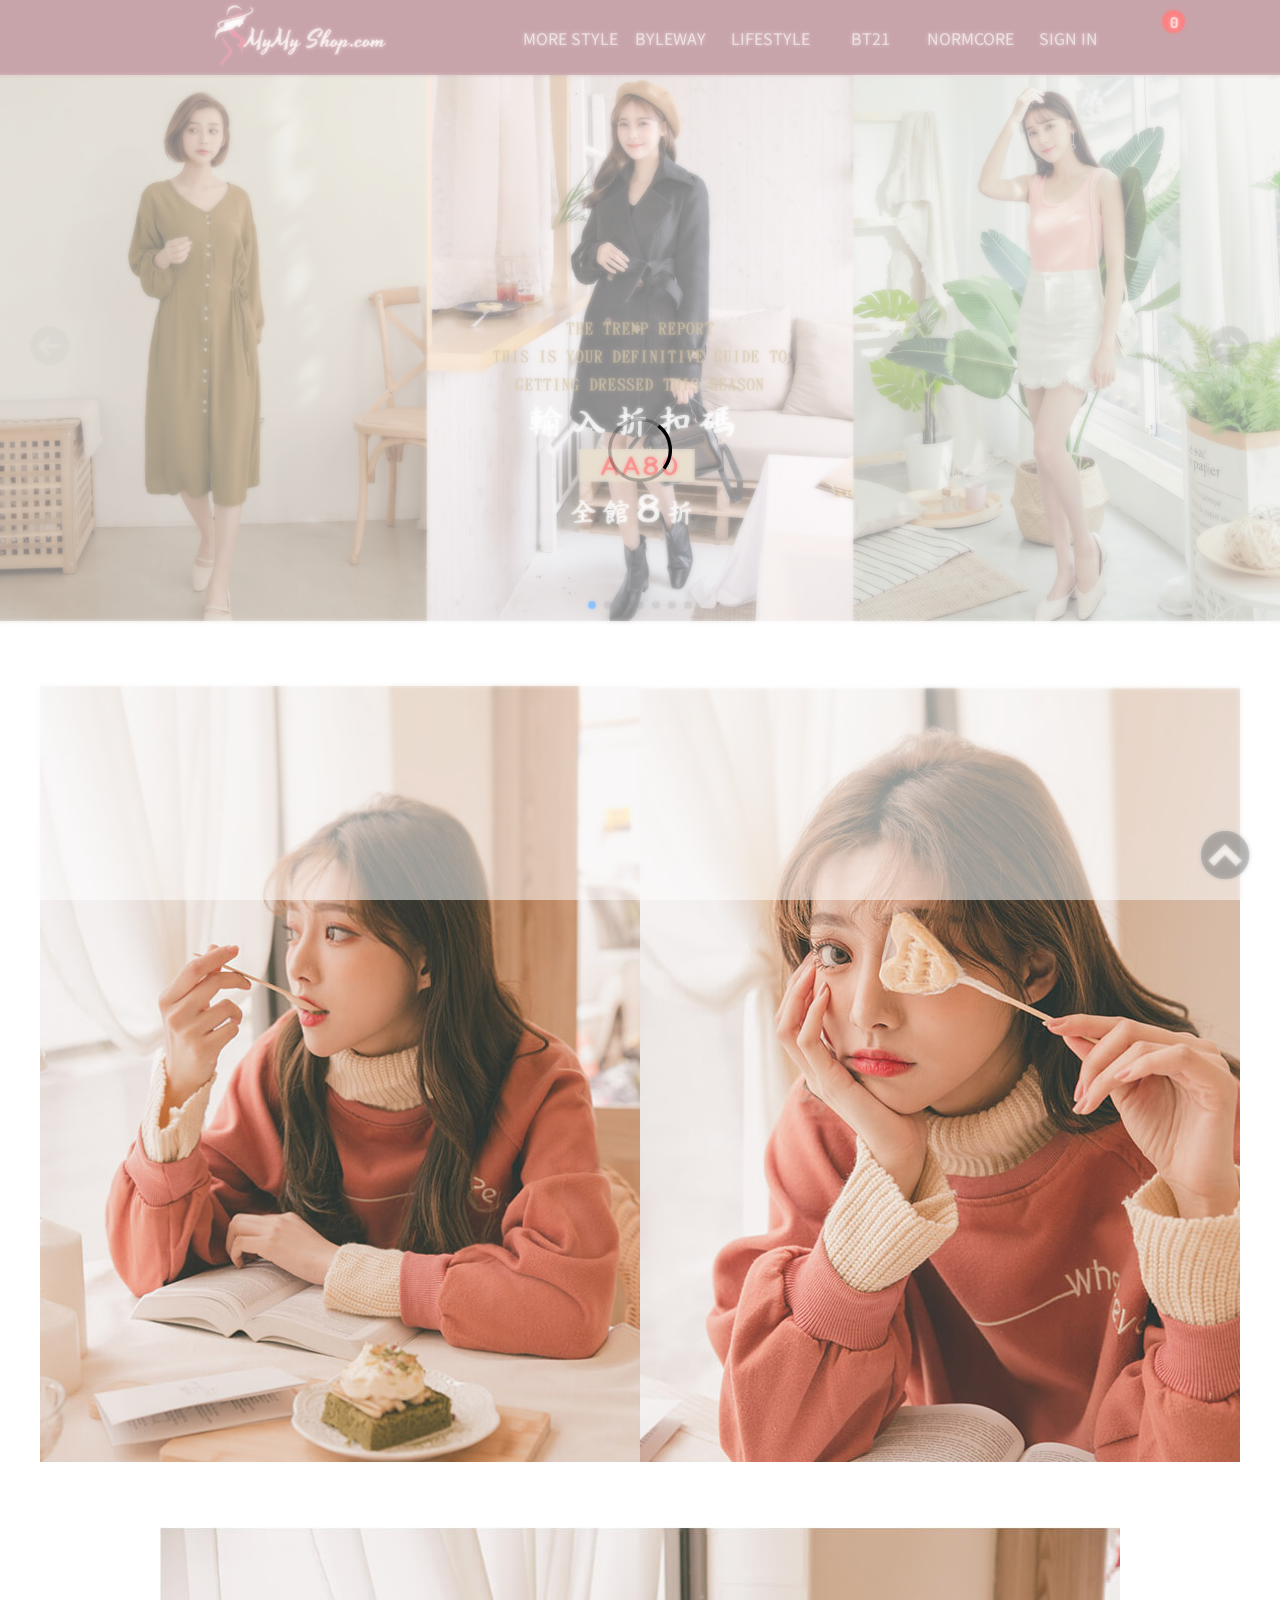
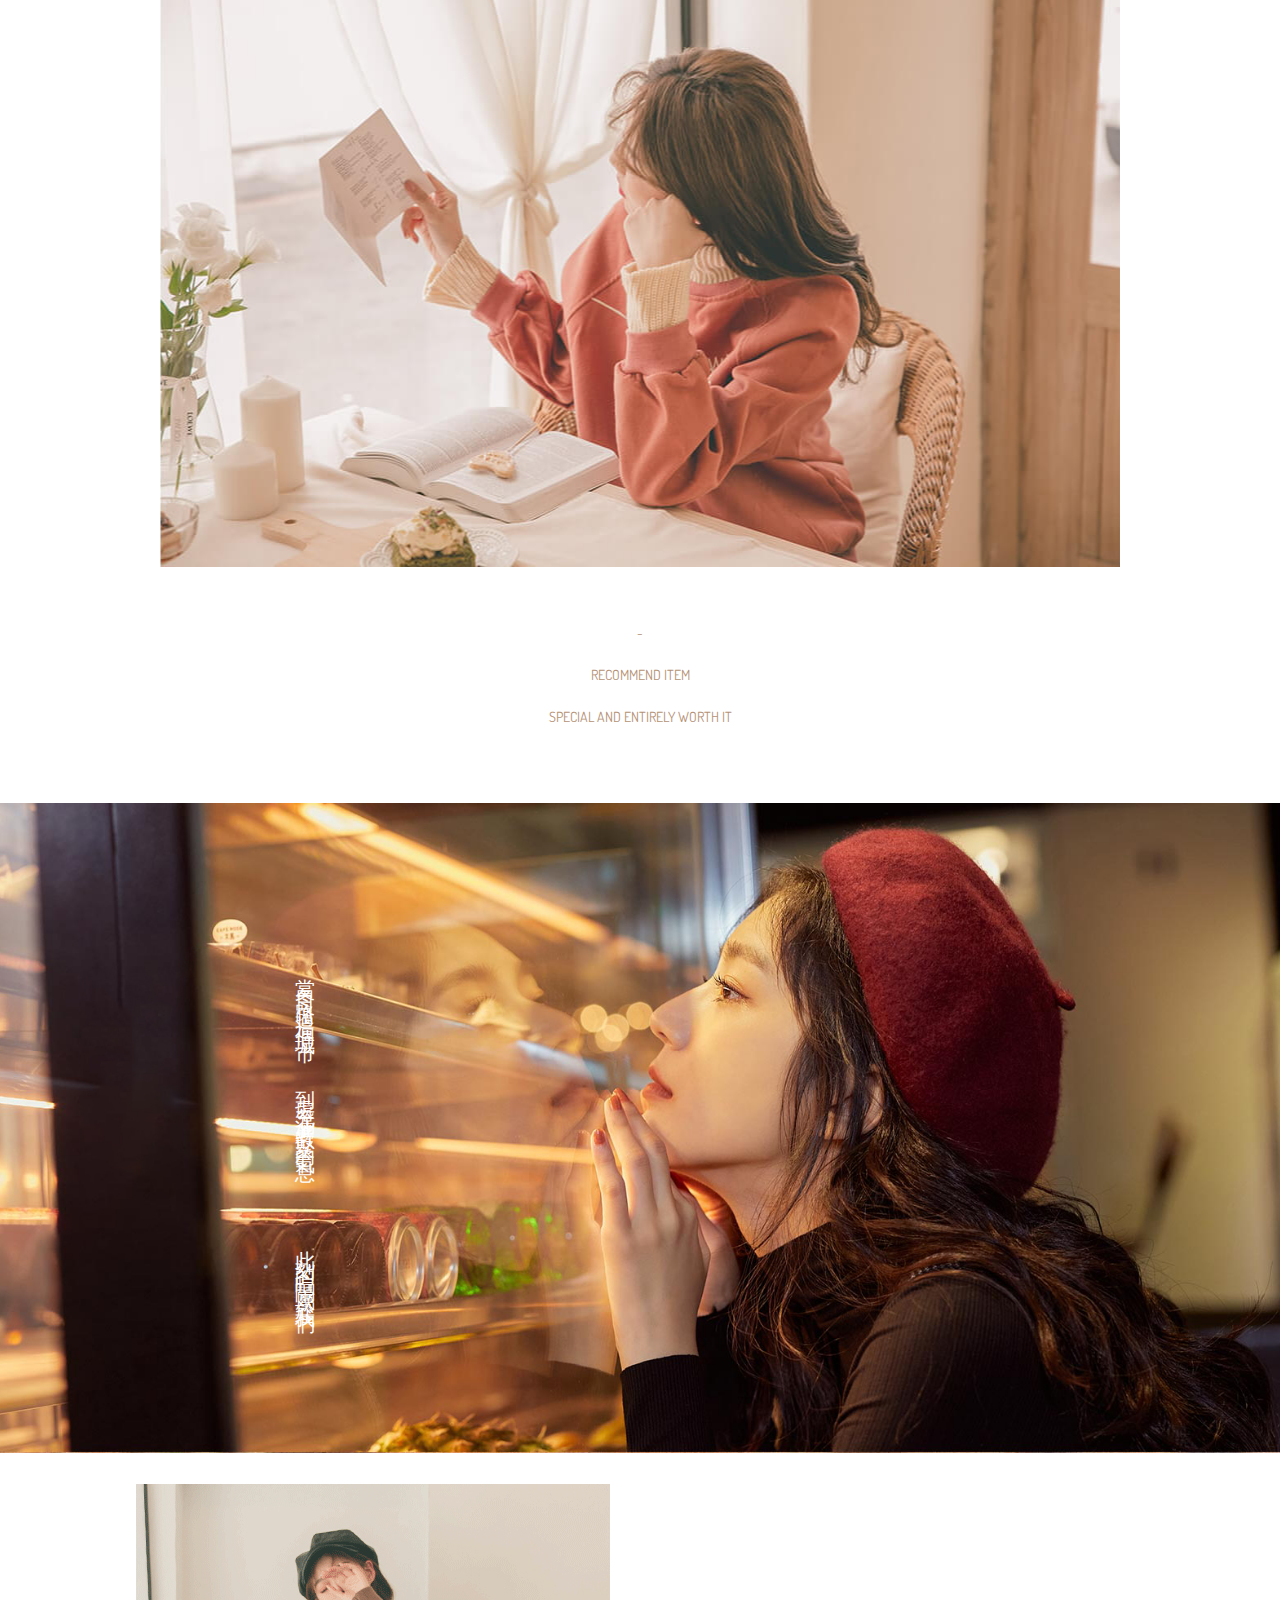
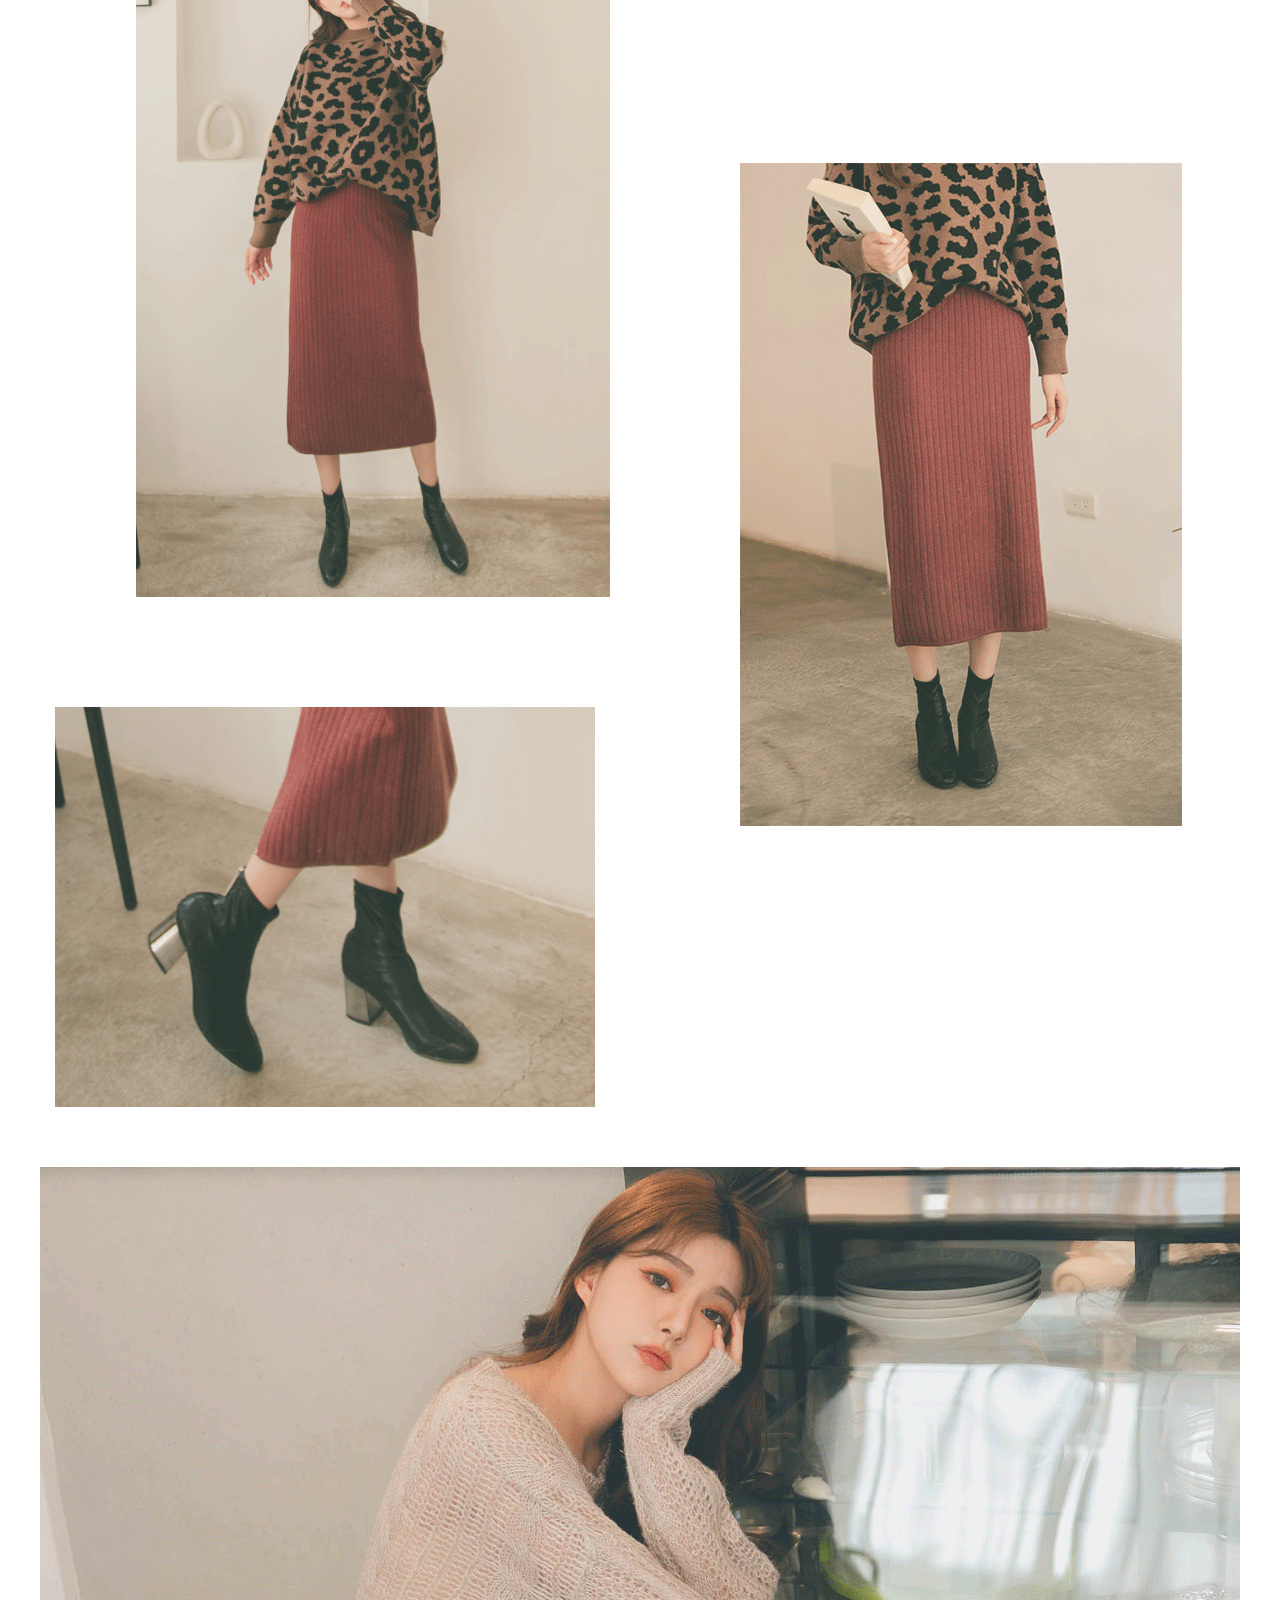
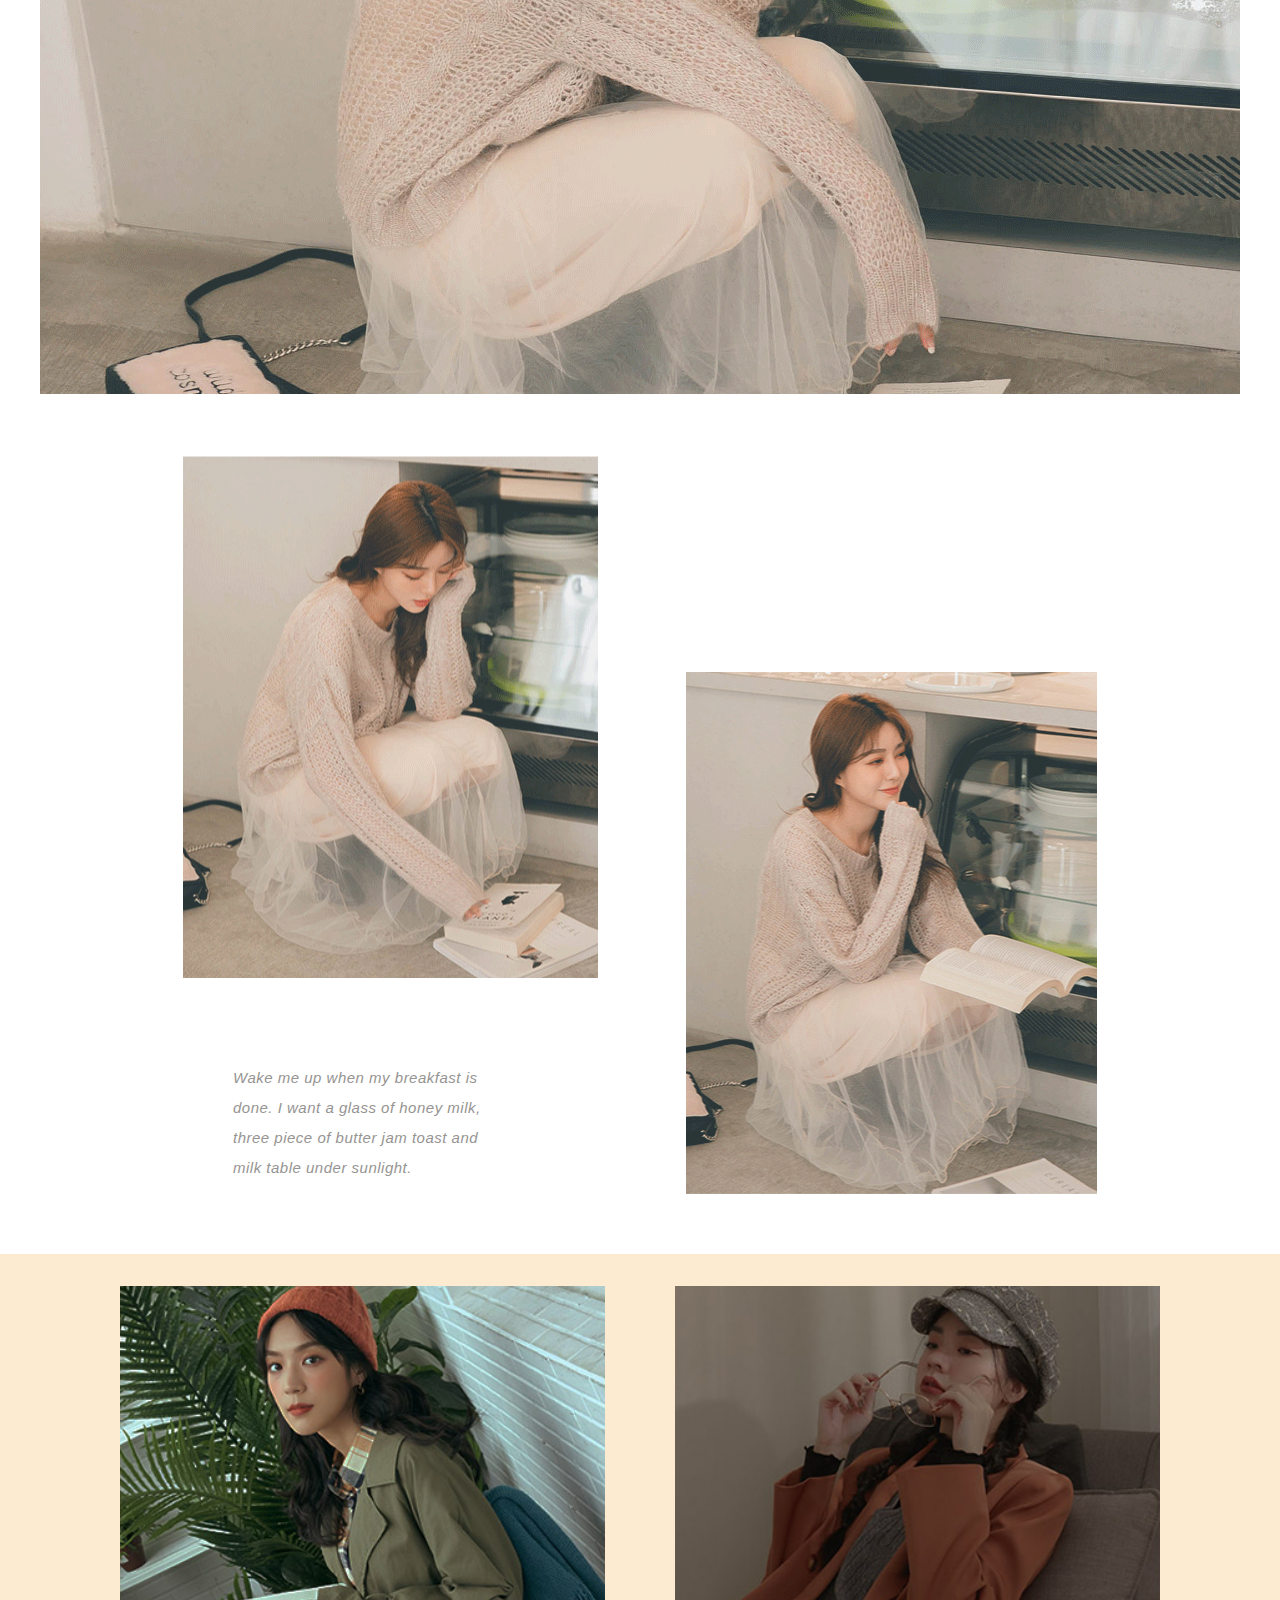
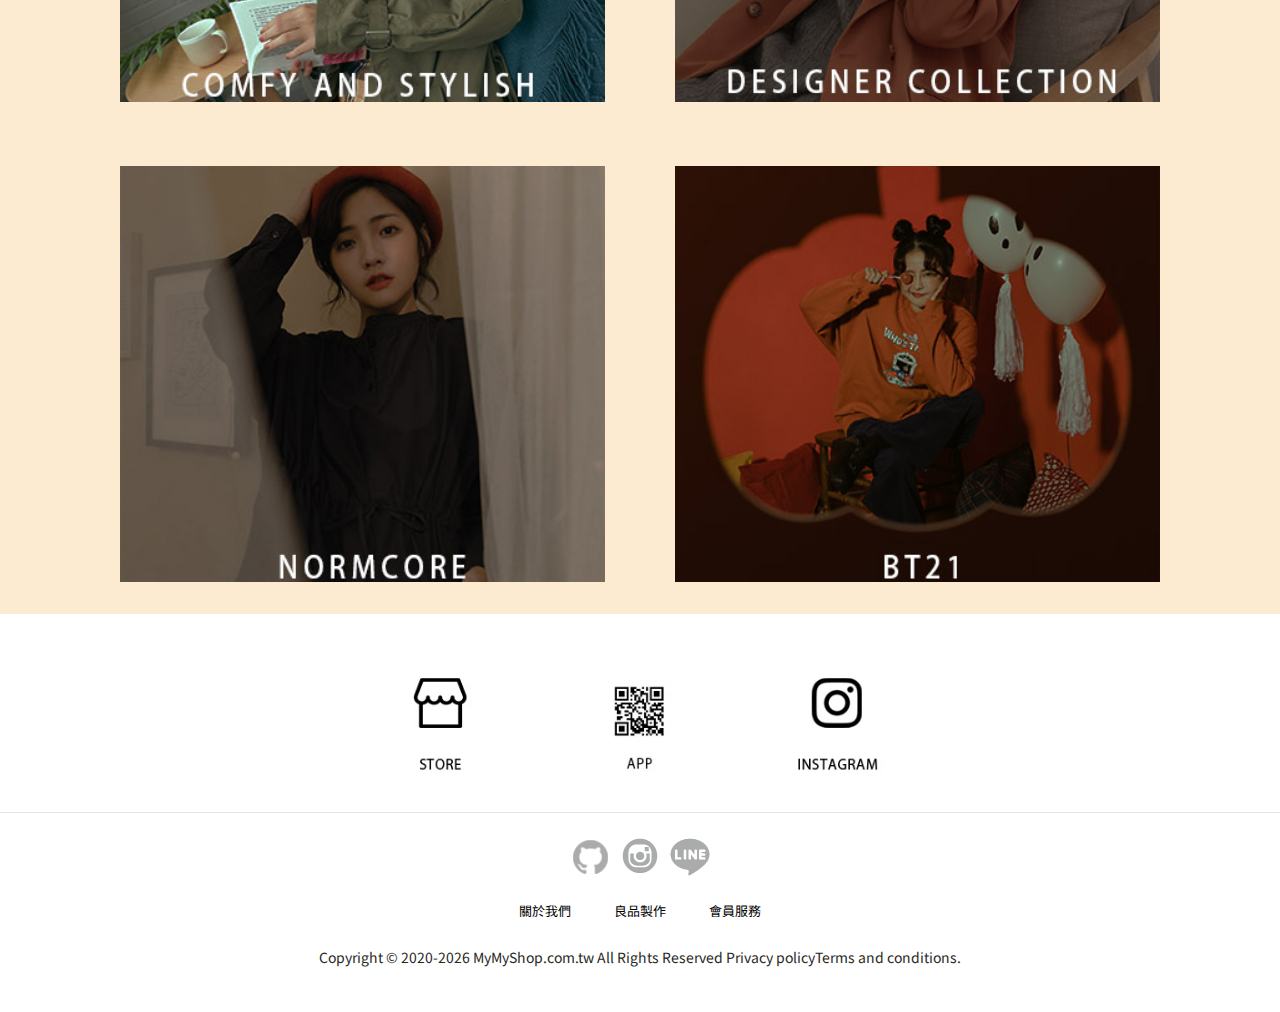
<file: index.html>
<!DOCTYPE html><html lang="zh-Hant-TW"><head><meta charset="utf-8"><meta http-equiv="X-UA-Compatible" content="IE=edge"><meta name="viewport" content="width=device-width,initial-scale=1"><meta name="description" content="探索MyMyShop的衣櫃，選購各式的洋裝、T-Shirt、襯衫、飾品等，讓MyMy為您提供最優質的服飾穿搭"><meta name="keywords" content="女裝, 服飾品牌, mymyshop, 大促銷, 新款女裝, 換季, 流行"><meta name="author" content="林伯駿, Jun"><meta http-equiv="imagetoolbar" content="no"><link rel="icon" href="favicon.ico"><title>MyMyShop</title><link rel="stylesheet" href="https://use.fontawesome.com/releases/v5.1.0/css/all.css" integrity="sha384-lKuwvrZot6UHsBSfcMvOkWwlCMgc0TaWr+30HWe3a4ltaBwTZhyTEggF5tJv8tbt" crossorigin="anonymous"><link href="js/chunk-0f394933.6f607af8.js" rel="prefetch"><link href="js/chunk-14aaae66.c8997552.js" rel="prefetch"><link href="js/chunk-192212c4.9950cbcd.js" rel="prefetch"><link href="js/chunk-1a82ebbd.45dec1cc.js" rel="prefetch"><link href="js/chunk-2b05e089.7d9e512b.js" rel="prefetch"><link href="js/chunk-2d0a47bc.845c4382.js" rel="prefetch"><link href="js/chunk-2d209561.9558431c.js" rel="prefetch"><link href="js/chunk-2d21f11a.6da95f3d.js" rel="prefetch"><link href="js/chunk-2d225766.ecbff34c.js" rel="prefetch"><link href="js/chunk-318dd56b.44911b99.js" rel="prefetch"><link href="js/chunk-33a72fcd.5f2b6916.js" rel="prefetch"><link href="js/chunk-3b1bc9be.a81648a0.js" rel="prefetch"><link href="js/chunk-3de2afba.af8b7447.js" rel="prefetch"><link href="js/chunk-41418ffe.046b3f6e.js" rel="prefetch"><link href="js/chunk-4e38eed6.a3957427.js" rel="prefetch"><link href="js/chunk-4e83a753.ff37742b.js" rel="prefetch"><link href="js/chunk-5c5060d4.7bbdbcc6.js" rel="prefetch"><link href="js/chunk-5e0778e4.6763f71a.js" rel="prefetch"><link href="js/chunk-63a0c00a.aa73e88b.js" rel="prefetch"><link href="js/chunk-712eb894.f45dc24f.js" rel="prefetch"><link href="js/chunk-75b17e12.042205fd.js" rel="prefetch"><link href="js/chunk-7e6be1a8.4b472b68.js" rel="prefetch"><link href="js/chunk-9829cfb2.044aacd7.js" rel="prefetch"><link href="css/app.48b944b5.css" rel="preload" as="style"><link href="css/chunk-vendors.50ff027d.css" rel="preload" as="style"><link href="js/app.9d7141d7.js" rel="preload" as="script"><link href="js/chunk-vendors.dca95055.js" rel="preload" as="script"><link href="css/chunk-vendors.50ff027d.css" rel="stylesheet"><link href="css/app.48b944b5.css" rel="stylesheet"></head><body style="background: #ffffff; overflow-x: hidden;"><div id="app"></div><script src="js/chunk-vendors.dca95055.js"></script><script src="js/app.9d7141d7.js"></script></body></html>
</file>
<file: css/app.48b944b5.css>
@import url(https://fonts.googleapis.com/css2?family=Noto+Sans+TC&display=swap);@import url(https://fonts.googleapis.com/css2?family=Dosis:wght@500&display=swap);.message-alert{position:fixed;max-width:50%;top:56px;right:20px;z-index:1100}

/*!
 * Bootstrap v4.5.3 (https://getbootstrap.com/)
 * Copyright 2011-2020 The Bootstrap Authors
 * Copyright 2011-2020 Twitter, Inc.
 * Licensed under MIT (https://github.com/twbs/bootstrap/blob/main/LICENSE)
 */:root{--blue:#007bff;--indigo:#6610f2;--purple:#6f42c1;--pink:#e83e8c;--red:#dc3545;--orange:#fd7e14;--yellow:#ffc107;--green:#28a745;--teal:#20c997;--cyan:#17a2b8;--white:#fff;--gray:#6c757d;--gray-dark:#343a40;--primary:#007bff;--secondary:#6c757d;--success:#28a745;--info:#17a2b8;--warning:#ffc107;--danger:#dc3545;--light:#f8f9fa;--dark:#343a40;--breakpoint-xs:0;--breakpoint-sm:576px;--breakpoint-md:768px;--breakpoint-lg:992px;--breakpoint-xl:1200px;--font-family-sans-serif:-apple-system,BlinkMacSystemFont,"Segoe UI",Roboto,"Helvetica Neue",Arial,"Noto Sans",sans-serif,"Apple Color Emoji","Segoe UI Emoji","Segoe UI Symbol","Noto Color Emoji";--font-family-monospace:SFMono-Regular,Menlo,Monaco,Consolas,"Liberation Mono","Courier New",monospace}*,:after,:before{box-sizing:border-box}html{font-family:sans-serif;line-height:1.15;-webkit-text-size-adjust:100%;-webkit-tap-highlight-color:rgba(0,0,0,0)}article,aside,figcaption,figure,footer,header,hgroup,main,nav,section{display:block}body{margin:0;font-family:-apple-system,BlinkMacSystemFont,Segoe UI,Roboto,Helvetica Neue,Arial,Noto Sans,sans-serif,Apple Color Emoji,Segoe UI Emoji,Segoe UI Symbol,Noto Color Emoji;font-size:1rem;font-weight:400;line-height:1.5;color:#212529;text-align:left;background-color:#fff}[tabindex="-1"]:focus:not(:focus-visible){outline:0!important}hr{box-sizing:content-box;height:0;overflow:visible}h1,h2,h3,h4,h5,h6{margin-top:0;margin-bottom:.5rem}p{margin-top:0;margin-bottom:1rem}abbr[data-original-title],abbr[title]{text-decoration:underline;-webkit-text-decoration:underline dotted;text-decoration:underline dotted;cursor:help;border-bottom:0;-webkit-text-decoration-skip-ink:none;text-decoration-skip-ink:none}address{font-style:normal;line-height:inherit}address,dl,ol,ul{margin-bottom:1rem}dl,ol,ul{margin-top:0}ol ol,ol ul,ul ol,ul ul{margin-bottom:0}dt{font-weight:700}dd{margin-bottom:.5rem;margin-left:0}blockquote{margin:0 0 1rem}b,strong{font-weight:bolder}small{font-size:80%}sub,sup{position:relative;font-size:75%;line-height:0;vertical-align:baseline}sub{bottom:-.25em}sup{top:-.5em}a{color:#007bff;background-color:transparent}a:hover{color:#0056b3;text-decoration:underline}a:not([href]):not([class]),a:not([href]):not([class]):hover{color:inherit;text-decoration:none}code,kbd,pre,samp{font-family:SFMono-Regular,Menlo,Monaco,Consolas,Liberation Mono,Courier New,monospace;font-size:1em}pre{margin-top:0;margin-bottom:1rem;overflow:auto;-ms-overflow-style:scrollbar}figure{margin:0 0 1rem}img{border-style:none}img,svg{vertical-align:middle}svg{overflow:hidden}caption{padding-top:.75rem;padding-bottom:.75rem;color:#6c757d;text-align:left;caption-side:bottom}th{text-align:inherit;text-align:-webkit-match-parent}label{display:inline-block;margin-bottom:.5rem}button{border-radius:0}button:focus{outline:1px dotted;outline:5px auto -webkit-focus-ring-color}button,input,optgroup,select,textarea{margin:0;font-family:inherit;font-size:inherit;line-height:inherit}button,input{overflow:visible}button,select{text-transform:none}[role=button]{cursor:pointer}select{word-wrap:normal}[type=button],[type=reset],[type=submit],button{-webkit-appearance:button}[type=button]:not(:disabled),[type=reset]:not(:disabled),[type=submit]:not(:disabled),button:not(:disabled){cursor:pointer}[type=button]::-moz-focus-inner,[type=reset]::-moz-focus-inner,[type=submit]::-moz-focus-inner,button::-moz-focus-inner{padding:0;border-style:none}input[type=checkbox],input[type=radio]{box-sizing:border-box;padding:0}textarea{overflow:auto;resize:vertical}fieldset{min-width:0;padding:0;margin:0;border:0}legend{display:block;width:100%;max-width:100%;padding:0;margin-bottom:.5rem;font-size:1.5rem;line-height:inherit;color:inherit;white-space:normal}progress{vertical-align:baseline}[type=number]::-webkit-inner-spin-button,[type=number]::-webkit-outer-spin-button{height:auto}[type=search]{outline-offset:-2px;-webkit-appearance:none}[type=search]::-webkit-search-decoration{-webkit-appearance:none}::-webkit-file-upload-button{font:inherit;-webkit-appearance:button}output{display:inline-block}summary{display:list-item;cursor:pointer}template{display:none}[hidden]{display:none!important}.h1,.h2,.h3,.h4,.h5,.h6,h1,h2,h3,h4,h5,h6{margin-bottom:.5rem;font-weight:500;line-height:1.2}.h1,h1{font-size:2.5rem}.h2,h2{font-size:2rem}.h3,h3{font-size:1.75rem}.h4,h4{font-size:1.5rem}.h5,h5{font-size:1.25rem}.h6,h6{font-size:1rem}.lead{font-size:1.25rem;font-weight:300}.display-1{font-size:6rem}.display-1,.display-2{font-weight:300;line-height:1.2}.display-2{font-size:5.5rem}.display-3{font-size:4.5rem}.display-3,.display-4{font-weight:300;line-height:1.2}.display-4{font-size:3.5rem}hr{margin-top:1rem;margin-bottom:1rem;border:0;border-top:1px solid rgba(0,0,0,.1)}.small,small{font-size:80%;font-weight:400}.mark,mark{padding:.2em;background-color:#fcf8e3}.list-inline,.list-unstyled{padding-left:0;list-style:none}.list-inline-item{display:inline-block}.list-inline-item:not(:last-child){margin-right:.5rem}.initialism{font-size:90%;text-transform:uppercase}.blockquote{margin-bottom:1rem;font-size:1.25rem}.blockquote-footer{display:block;font-size:80%;color:#6c757d}.blockquote-footer:before{content:"\2014\00A0"}.img-fluid,.img-thumbnail{max-width:100%;height:auto}.img-thumbnail{padding:.25rem;background-color:#fff;border:1px solid #dee2e6;border-radius:.25rem}.figure{display:inline-block}.figure-img{margin-bottom:.5rem;line-height:1}.figure-caption{font-size:90%;color:#6c757d}code{font-size:87.5%;color:#e83e8c;word-wrap:break-word}a>code{color:inherit}kbd{padding:.2rem .4rem;font-size:87.5%;color:#fff;background-color:#212529;border-radius:.2rem}kbd kbd{padding:0;font-size:100%;font-weight:700}pre{display:block;font-size:87.5%;color:#212529}pre code{font-size:inherit;color:inherit;word-break:normal}.pre-scrollable{max-height:340px;overflow-y:scroll}.container,.container-fluid,.container-lg,.container-md,.container-sm,.container-xl{width:100%;padding-right:15px;padding-left:15px;margin-right:auto;margin-left:auto}@media (min-width:576px){.container,.container-sm{max-width:540px}}@media (min-width:768px){.container,.container-md,.container-sm{max-width:720px}}@media (min-width:992px){.container,.container-lg,.container-md,.container-sm{max-width:960px}}@media (min-width:1200px){.container,.container-lg,.container-md,.container-sm,.container-xl{max-width:1140px}}.row{display:flex;flex-wrap:wrap;margin-right:-15px;margin-left:-15px}.no-gutters{margin-right:0;margin-left:0}.no-gutters>.col,.no-gutters>[class*=col-]{padding-right:0;padding-left:0}.col,.col-1,.col-2,.col-3,.col-4,.col-5,.col-6,.col-7,.col-8,.col-9,.col-10,.col-11,.col-12,.col-auto,.col-lg,.col-lg-1,.col-lg-2,.col-lg-3,.col-lg-4,.col-lg-5,.col-lg-6,.col-lg-7,.col-lg-8,.col-lg-9,.col-lg-10,.col-lg-11,.col-lg-12,.col-lg-auto,.col-md,.col-md-1,.col-md-2,.col-md-3,.col-md-4,.col-md-5,.col-md-6,.col-md-7,.col-md-8,.col-md-9,.col-md-10,.col-md-11,.col-md-12,.col-md-auto,.col-sm,.col-sm-1,.col-sm-2,.col-sm-3,.col-sm-4,.col-sm-5,.col-sm-6,.col-sm-7,.col-sm-8,.col-sm-9,.col-sm-10,.col-sm-11,.col-sm-12,.col-sm-auto,.col-xl,.col-xl-1,.col-xl-2,.col-xl-3,.col-xl-4,.col-xl-5,.col-xl-6,.col-xl-7,.col-xl-8,.col-xl-9,.col-xl-10,.col-xl-11,.col-xl-12,.col-xl-auto{position:relative;width:100%;padding-right:15px;padding-left:15px}.col{flex-basis:0;flex-grow:1;max-width:100%}.row-cols-1>*{flex:0 0 100%;max-width:100%}.row-cols-2>*{flex:0 0 50%;max-width:50%}.row-cols-3>*{flex:0 0 33.33333%;max-width:33.33333%}.row-cols-4>*{flex:0 0 25%;max-width:25%}.row-cols-5>*{flex:0 0 20%;max-width:20%}.row-cols-6>*{flex:0 0 16.66667%;max-width:16.66667%}.col-auto{flex:0 0 auto;width:auto;max-width:100%}.col-1{flex:0 0 8.33333%;max-width:8.33333%}.col-2{flex:0 0 16.66667%;max-width:16.66667%}.col-3{flex:0 0 25%;max-width:25%}.col-4{flex:0 0 33.33333%;max-width:33.33333%}.col-5{flex:0 0 41.66667%;max-width:41.66667%}.col-6{flex:0 0 50%;max-width:50%}.col-7{flex:0 0 58.33333%;max-width:58.33333%}.col-8{flex:0 0 66.66667%;max-width:66.66667%}.col-9{flex:0 0 75%;max-width:75%}.col-10{flex:0 0 83.33333%;max-width:83.33333%}.col-11{flex:0 0 91.66667%;max-width:91.66667%}.col-12{flex:0 0 100%;max-width:100%}.order-first{order:-1}.order-last{order:13}.order-0{order:0}.order-1{order:1}.order-2{order:2}.order-3{order:3}.order-4{order:4}.order-5{order:5}.order-6{order:6}.order-7{order:7}.order-8{order:8}.order-9{order:9}.order-10{order:10}.order-11{order:11}.order-12{order:12}.offset-1{margin-left:8.33333%}.offset-2{margin-left:16.66667%}.offset-3{margin-left:25%}.offset-4{margin-left:33.33333%}.offset-5{margin-left:41.66667%}.offset-6{margin-left:50%}.offset-7{margin-left:58.33333%}.offset-8{margin-left:66.66667%}.offset-9{margin-left:75%}.offset-10{margin-left:83.33333%}.offset-11{margin-left:91.66667%}@media (min-width:576px){.col-sm{flex-basis:0;flex-grow:1;max-width:100%}.row-cols-sm-1>*{flex:0 0 100%;max-width:100%}.row-cols-sm-2>*{flex:0 0 50%;max-width:50%}.row-cols-sm-3>*{flex:0 0 33.33333%;max-width:33.33333%}.row-cols-sm-4>*{flex:0 0 25%;max-width:25%}.row-cols-sm-5>*{flex:0 0 20%;max-width:20%}.row-cols-sm-6>*{flex:0 0 16.66667%;max-width:16.66667%}.col-sm-auto{flex:0 0 auto;width:auto;max-width:100%}.col-sm-1{flex:0 0 8.33333%;max-width:8.33333%}.col-sm-2{flex:0 0 16.66667%;max-width:16.66667%}.col-sm-3{flex:0 0 25%;max-width:25%}.col-sm-4{flex:0 0 33.33333%;max-width:33.33333%}.col-sm-5{flex:0 0 41.66667%;max-width:41.66667%}.col-sm-6{flex:0 0 50%;max-width:50%}.col-sm-7{flex:0 0 58.33333%;max-width:58.33333%}.col-sm-8{flex:0 0 66.66667%;max-width:66.66667%}.col-sm-9{flex:0 0 75%;max-width:75%}.col-sm-10{flex:0 0 83.33333%;max-width:83.33333%}.col-sm-11{flex:0 0 91.66667%;max-width:91.66667%}.col-sm-12{flex:0 0 100%;max-width:100%}.order-sm-first{order:-1}.order-sm-last{order:13}.order-sm-0{order:0}.order-sm-1{order:1}.order-sm-2{order:2}.order-sm-3{order:3}.order-sm-4{order:4}.order-sm-5{order:5}.order-sm-6{order:6}.order-sm-7{order:7}.order-sm-8{order:8}.order-sm-9{order:9}.order-sm-10{order:10}.order-sm-11{order:11}.order-sm-12{order:12}.offset-sm-0{margin-left:0}.offset-sm-1{margin-left:8.33333%}.offset-sm-2{margin-left:16.66667%}.offset-sm-3{margin-left:25%}.offset-sm-4{margin-left:33.33333%}.offset-sm-5{margin-left:41.66667%}.offset-sm-6{margin-left:50%}.offset-sm-7{margin-left:58.33333%}.offset-sm-8{margin-left:66.66667%}.offset-sm-9{margin-left:75%}.offset-sm-10{margin-left:83.33333%}.offset-sm-11{margin-left:91.66667%}}@media (min-width:768px){.col-md{flex-basis:0;flex-grow:1;max-width:100%}.row-cols-md-1>*{flex:0 0 100%;max-width:100%}.row-cols-md-2>*{flex:0 0 50%;max-width:50%}.row-cols-md-3>*{flex:0 0 33.33333%;max-width:33.33333%}.row-cols-md-4>*{flex:0 0 25%;max-width:25%}.row-cols-md-5>*{flex:0 0 20%;max-width:20%}.row-cols-md-6>*{flex:0 0 16.66667%;max-width:16.66667%}.col-md-auto{flex:0 0 auto;width:auto;max-width:100%}.col-md-1{flex:0 0 8.33333%;max-width:8.33333%}.col-md-2{flex:0 0 16.66667%;max-width:16.66667%}.col-md-3{flex:0 0 25%;max-width:25%}.col-md-4{flex:0 0 33.33333%;max-width:33.33333%}.col-md-5{flex:0 0 41.66667%;max-width:41.66667%}.col-md-6{flex:0 0 50%;max-width:50%}.col-md-7{flex:0 0 58.33333%;max-width:58.33333%}.col-md-8{flex:0 0 66.66667%;max-width:66.66667%}.col-md-9{flex:0 0 75%;max-width:75%}.col-md-10{flex:0 0 83.33333%;max-width:83.33333%}.col-md-11{flex:0 0 91.66667%;max-width:91.66667%}.col-md-12{flex:0 0 100%;max-width:100%}.order-md-first{order:-1}.order-md-last{order:13}.order-md-0{order:0}.order-md-1{order:1}.order-md-2{order:2}.order-md-3{order:3}.order-md-4{order:4}.order-md-5{order:5}.order-md-6{order:6}.order-md-7{order:7}.order-md-8{order:8}.order-md-9{order:9}.order-md-10{order:10}.order-md-11{order:11}.order-md-12{order:12}.offset-md-0{margin-left:0}.offset-md-1{margin-left:8.33333%}.offset-md-2{margin-left:16.66667%}.offset-md-3{margin-left:25%}.offset-md-4{margin-left:33.33333%}.offset-md-5{margin-left:41.66667%}.offset-md-6{margin-left:50%}.offset-md-7{margin-left:58.33333%}.offset-md-8{margin-left:66.66667%}.offset-md-9{margin-left:75%}.offset-md-10{margin-left:83.33333%}.offset-md-11{margin-left:91.66667%}}@media (min-width:992px){.col-lg{flex-basis:0;flex-grow:1;max-width:100%}.row-cols-lg-1>*{flex:0 0 100%;max-width:100%}.row-cols-lg-2>*{flex:0 0 50%;max-width:50%}.row-cols-lg-3>*{flex:0 0 33.33333%;max-width:33.33333%}.row-cols-lg-4>*{flex:0 0 25%;max-width:25%}.row-cols-lg-5>*{flex:0 0 20%;max-width:20%}.row-cols-lg-6>*{flex:0 0 16.66667%;max-width:16.66667%}.col-lg-auto{flex:0 0 auto;width:auto;max-width:100%}.col-lg-1{flex:0 0 8.33333%;max-width:8.33333%}.col-lg-2{flex:0 0 16.66667%;max-width:16.66667%}.col-lg-3{flex:0 0 25%;max-width:25%}.col-lg-4{flex:0 0 33.33333%;max-width:33.33333%}.col-lg-5{flex:0 0 41.66667%;max-width:41.66667%}.col-lg-6{flex:0 0 50%;max-width:50%}.col-lg-7{flex:0 0 58.33333%;max-width:58.33333%}.col-lg-8{flex:0 0 66.66667%;max-width:66.66667%}.col-lg-9{flex:0 0 75%;max-width:75%}.col-lg-10{flex:0 0 83.33333%;max-width:83.33333%}.col-lg-11{flex:0 0 91.66667%;max-width:91.66667%}.col-lg-12{flex:0 0 100%;max-width:100%}.order-lg-first{order:-1}.order-lg-last{order:13}.order-lg-0{order:0}.order-lg-1{order:1}.order-lg-2{order:2}.order-lg-3{order:3}.order-lg-4{order:4}.order-lg-5{order:5}.order-lg-6{order:6}.order-lg-7{order:7}.order-lg-8{order:8}.order-lg-9{order:9}.order-lg-10{order:10}.order-lg-11{order:11}.order-lg-12{order:12}.offset-lg-0{margin-left:0}.offset-lg-1{margin-left:8.33333%}.offset-lg-2{margin-left:16.66667%}.offset-lg-3{margin-left:25%}.offset-lg-4{margin-left:33.33333%}.offset-lg-5{margin-left:41.66667%}.offset-lg-6{margin-left:50%}.offset-lg-7{margin-left:58.33333%}.offset-lg-8{margin-left:66.66667%}.offset-lg-9{margin-left:75%}.offset-lg-10{margin-left:83.33333%}.offset-lg-11{margin-left:91.66667%}}@media (min-width:1200px){.col-xl{flex-basis:0;flex-grow:1;max-width:100%}.row-cols-xl-1>*{flex:0 0 100%;max-width:100%}.row-cols-xl-2>*{flex:0 0 50%;max-width:50%}.row-cols-xl-3>*{flex:0 0 33.33333%;max-width:33.33333%}.row-cols-xl-4>*{flex:0 0 25%;max-width:25%}.row-cols-xl-5>*{flex:0 0 20%;max-width:20%}.row-cols-xl-6>*{flex:0 0 16.66667%;max-width:16.66667%}.col-xl-auto{flex:0 0 auto;width:auto;max-width:100%}.col-xl-1{flex:0 0 8.33333%;max-width:8.33333%}.col-xl-2{flex:0 0 16.66667%;max-width:16.66667%}.col-xl-3{flex:0 0 25%;max-width:25%}.col-xl-4{flex:0 0 33.33333%;max-width:33.33333%}.col-xl-5{flex:0 0 41.66667%;max-width:41.66667%}.col-xl-6{flex:0 0 50%;max-width:50%}.col-xl-7{flex:0 0 58.33333%;max-width:58.33333%}.col-xl-8{flex:0 0 66.66667%;max-width:66.66667%}.col-xl-9{flex:0 0 75%;max-width:75%}.col-xl-10{flex:0 0 83.33333%;max-width:83.33333%}.col-xl-11{flex:0 0 91.66667%;max-width:91.66667%}.col-xl-12{flex:0 0 100%;max-width:100%}.order-xl-first{order:-1}.order-xl-last{order:13}.order-xl-0{order:0}.order-xl-1{order:1}.order-xl-2{order:2}.order-xl-3{order:3}.order-xl-4{order:4}.order-xl-5{order:5}.order-xl-6{order:6}.order-xl-7{order:7}.order-xl-8{order:8}.order-xl-9{order:9}.order-xl-10{order:10}.order-xl-11{order:11}.order-xl-12{order:12}.offset-xl-0{margin-left:0}.offset-xl-1{margin-left:8.33333%}.offset-xl-2{margin-left:16.66667%}.offset-xl-3{margin-left:25%}.offset-xl-4{margin-left:33.33333%}.offset-xl-5{margin-left:41.66667%}.offset-xl-6{margin-left:50%}.offset-xl-7{margin-left:58.33333%}.offset-xl-8{margin-left:66.66667%}.offset-xl-9{margin-left:75%}.offset-xl-10{margin-left:83.33333%}.offset-xl-11{margin-left:91.66667%}}.table{width:100%;margin-bottom:1rem;color:#212529}.table td,.table th{padding:.75rem;vertical-align:top;border-top:1px solid #dee2e6}.table thead th{vertical-align:bottom;border-bottom:2px solid #dee2e6}.table tbody+tbody{border-top:2px solid #dee2e6}.table-sm td,.table-sm th{padding:.3rem}.table-bordered,.table-bordered td,.table-bordered th{border:1px solid #dee2e6}.table-bordered thead td,.table-bordered thead th{border-bottom-width:2px}.table-borderless tbody+tbody,.table-borderless td,.table-borderless th,.table-borderless thead th{border:0}.table-striped tbody tr:nth-of-type(odd){background-color:rgba(0,0,0,.05)}.table-hover tbody tr:hover{color:#212529;background-color:rgba(0,0,0,.075)}.table-primary,.table-primary>td,.table-primary>th{background-color:#b8daff}.table-primary tbody+tbody,.table-primary td,.table-primary th,.table-primary thead th{border-color:#7abaff}.table-hover .table-primary:hover,.table-hover .table-primary:hover>td,.table-hover .table-primary:hover>th{background-color:#9fcdff}.table-secondary,.table-secondary>td,.table-secondary>th{background-color:#d6d8db}.table-secondary tbody+tbody,.table-secondary td,.table-secondary th,.table-secondary thead th{border-color:#b3b7bb}.table-hover .table-secondary:hover,.table-hover .table-secondary:hover>td,.table-hover .table-secondary:hover>th{background-color:#c8cbcf}.table-success,.table-success>td,.table-success>th{background-color:#c3e6cb}.table-success tbody+tbody,.table-success td,.table-success th,.table-success thead th{border-color:#8fd19e}.table-hover .table-success:hover,.table-hover .table-success:hover>td,.table-hover .table-success:hover>th{background-color:#b1dfbb}.table-info,.table-info>td,.table-info>th{background-color:#bee5eb}.table-info tbody+tbody,.table-info td,.table-info th,.table-info thead th{border-color:#86cfda}.table-hover .table-info:hover,.table-hover .table-info:hover>td,.table-hover .table-info:hover>th{background-color:#abdde5}.table-warning,.table-warning>td,.table-warning>th{background-color:#ffeeba}.table-warning tbody+tbody,.table-warning td,.table-warning th,.table-warning thead th{border-color:#ffdf7e}.table-hover .table-warning:hover,.table-hover .table-warning:hover>td,.table-hover .table-warning:hover>th{background-color:#ffe8a1}.table-danger,.table-danger>td,.table-danger>th{background-color:#f5c6cb}.table-danger tbody+tbody,.table-danger td,.table-danger th,.table-danger thead th{border-color:#ed969e}.table-hover .table-danger:hover,.table-hover .table-danger:hover>td,.table-hover .table-danger:hover>th{background-color:#f1b0b7}.table-light,.table-light>td,.table-light>th{background-color:#fdfdfe}.table-light tbody+tbody,.table-light td,.table-light th,.table-light thead th{border-color:#fbfcfc}.table-hover .table-light:hover,.table-hover .table-light:hover>td,.table-hover .table-light:hover>th{background-color:#ececf6}.table-dark,.table-dark>td,.table-dark>th{background-color:#c6c8ca}.table-dark tbody+tbody,.table-dark td,.table-dark th,.table-dark thead th{border-color:#95999c}.table-hover .table-dark:hover,.table-hover .table-dark:hover>td,.table-hover .table-dark:hover>th{background-color:#b9bbbe}.table-active,.table-active>td,.table-active>th,.table-hover .table-active:hover,.table-hover .table-active:hover>td,.table-hover .table-active:hover>th{background-color:rgba(0,0,0,.075)}.table .thead-dark th{color:#fff;background-color:#343a40;border-color:#454d55}.table .thead-light th{color:#495057;background-color:#e9ecef;border-color:#dee2e6}.table-dark{color:#fff;background-color:#343a40}.table-dark td,.table-dark th,.table-dark thead th{border-color:#454d55}.table-dark.table-bordered{border:0}.table-dark.table-striped tbody tr:nth-of-type(odd){background-color:hsla(0,0%,100%,.05)}.table-dark.table-hover tbody tr:hover{color:#fff;background-color:hsla(0,0%,100%,.075)}@media (max-width:575.98px){.table-responsive-sm{display:block;width:100%;overflow-x:auto;-webkit-overflow-scrolling:touch}.table-responsive-sm>.table-bordered{border:0}}@media (max-width:767.98px){.table-responsive-md{display:block;width:100%;overflow-x:auto;-webkit-overflow-scrolling:touch}.table-responsive-md>.table-bordered{border:0}}@media (max-width:991.98px){.table-responsive-lg{display:block;width:100%;overflow-x:auto;-webkit-overflow-scrolling:touch}.table-responsive-lg>.table-bordered{border:0}}@media (max-width:1199.98px){.table-responsive-xl{display:block;width:100%;overflow-x:auto;-webkit-overflow-scrolling:touch}.table-responsive-xl>.table-bordered{border:0}}.table-responsive{display:block;width:100%;overflow-x:auto;-webkit-overflow-scrolling:touch}.table-responsive>.table-bordered{border:0}.form-control{display:block;width:100%;height:calc(1.5em + .75rem + 2px);padding:.375rem .75rem;font-size:1rem;font-weight:400;line-height:1.5;color:#495057;background-color:#fff;background-clip:padding-box;border:1px solid #ced4da;border-radius:.25rem;transition:border-color .15s ease-in-out,box-shadow .15s ease-in-out}@media (prefers-reduced-motion:reduce){.form-control{transition:none}}.form-control::-ms-expand{background-color:transparent;border:0}.form-control:-moz-focusring{color:transparent;text-shadow:0 0 0 #495057}.form-control:focus{color:#495057;background-color:#fff;border-color:#80bdff;outline:0;box-shadow:0 0 0 .2rem rgba(0,123,255,.25)}.form-control::-moz-placeholder{color:#6c757d;opacity:1}.form-control:-ms-input-placeholder{color:#6c757d;opacity:1}.form-control::placeholder{color:#6c757d;opacity:1}.form-control:disabled,.form-control[readonly]{background-color:#e9ecef;opacity:1}input[type=date].form-control,input[type=datetime-local].form-control,input[type=month].form-control,input[type=time].form-control{-webkit-appearance:none;-moz-appearance:none;appearance:none}select.form-control:focus::-ms-value{color:#495057;background-color:#fff}.form-control-file,.form-control-range{display:block;width:100%}.col-form-label{padding-top:calc(.375rem + 1px);padding-bottom:calc(.375rem + 1px);margin-bottom:0;font-size:inherit;line-height:1.5}.col-form-label-lg{padding-top:calc(.5rem + 1px);padding-bottom:calc(.5rem + 1px);font-size:1.25rem;line-height:1.5}.col-form-label-sm{padding-top:calc(.25rem + 1px);padding-bottom:calc(.25rem + 1px);font-size:.875rem;line-height:1.5}.form-control-plaintext{display:block;width:100%;padding:.375rem 0;margin-bottom:0;font-size:1rem;line-height:1.5;color:#212529;background-color:transparent;border:solid transparent;border-width:1px 0}.form-control-plaintext.form-control-lg,.form-control-plaintext.form-control-sm{padding-right:0;padding-left:0}.form-control-sm{height:calc(1.5em + .5rem + 2px);padding:.25rem .5rem;font-size:.875rem;line-height:1.5;border-radius:.2rem}.form-control-lg{height:calc(1.5em + 1rem + 2px);padding:.5rem 1rem;font-size:1.25rem;line-height:1.5;border-radius:.3rem}select.form-control[multiple],select.form-control[size],textarea.form-control{height:auto}.form-group{margin-bottom:1rem}.form-text{display:block;margin-top:.25rem}.form-row{display:flex;flex-wrap:wrap;margin-right:-5px;margin-left:-5px}.form-row>.col,.form-row>[class*=col-]{padding-right:5px;padding-left:5px}.form-check{position:relative;display:block;padding-left:1.25rem}.form-check-input{position:absolute;margin-top:.3rem;margin-left:-1.25rem}.form-check-input:disabled~.form-check-label,.form-check-input[disabled]~.form-check-label{color:#6c757d}.form-check-label{margin-bottom:0}.form-check-inline{display:inline-flex;align-items:center;padding-left:0;margin-right:.75rem}.form-check-inline .form-check-input{position:static;margin-top:0;margin-right:.3125rem;margin-left:0}.valid-feedback{display:none;width:100%;margin-top:.25rem;font-size:80%;color:#28a745}.valid-tooltip{position:absolute;top:100%;left:0;z-index:5;display:none;max-width:100%;padding:.25rem .5rem;margin-top:.1rem;font-size:.875rem;line-height:1.5;color:#fff;background-color:rgba(40,167,69,.9);border-radius:.25rem}.is-valid~.valid-feedback,.is-valid~.valid-tooltip,.was-validated :valid~.valid-feedback,.was-validated :valid~.valid-tooltip{display:block}.form-control.is-valid,.was-validated .form-control:valid{border-color:#28a745;padding-right:calc(1.5em + .75rem);background-image:url("data:image/svg+xml;charset=utf-8,%3Csvg xmlns='http://www.w3.org/2000/svg' width='8' height='8'%3E%3Cpath fill='%2328a745' d='M2.3 6.73L.6 4.53c-.4-1.04.46-1.4 1.1-.8l1.1 1.4 3.4-3.8c.6-.63 1.6-.27 1.2.7l-4 4.6c-.43.5-.8.4-1.1.1z'/%3E%3C/svg%3E");background-repeat:no-repeat;background-position:right calc(.375em + .1875rem) center;background-size:calc(.75em + .375rem) calc(.75em + .375rem)}.form-control.is-valid:focus,.was-validated .form-control:valid:focus{border-color:#28a745;box-shadow:0 0 0 .2rem rgba(40,167,69,.25)}.was-validated textarea.form-control:valid,textarea.form-control.is-valid{padding-right:calc(1.5em + .75rem);background-position:top calc(.375em + .1875rem) right calc(.375em + .1875rem)}.custom-select.is-valid,.was-validated .custom-select:valid{border-color:#28a745;padding-right:calc(.75em + 2.3125rem);background:url("data:image/svg+xml;charset=utf-8,%3Csvg xmlns='http://www.w3.org/2000/svg' width='4' height='5'%3E%3Cpath fill='%23343a40' d='M2 0L0 2h4zm0 5L0 3h4z'/%3E%3C/svg%3E") no-repeat right .75rem center/8px 10px,url("data:image/svg+xml;charset=utf-8,%3Csvg xmlns='http://www.w3.org/2000/svg' width='8' height='8'%3E%3Cpath fill='%2328a745' d='M2.3 6.73L.6 4.53c-.4-1.04.46-1.4 1.1-.8l1.1 1.4 3.4-3.8c.6-.63 1.6-.27 1.2.7l-4 4.6c-.43.5-.8.4-1.1.1z'/%3E%3C/svg%3E") #fff no-repeat center right 1.75rem/calc(.75em + .375rem) calc(.75em + .375rem)}.custom-select.is-valid:focus,.was-validated .custom-select:valid:focus{border-color:#28a745;box-shadow:0 0 0 .2rem rgba(40,167,69,.25)}.form-check-input.is-valid~.form-check-label,.was-validated .form-check-input:valid~.form-check-label{color:#28a745}.form-check-input.is-valid~.valid-feedback,.form-check-input.is-valid~.valid-tooltip,.was-validated .form-check-input:valid~.valid-feedback,.was-validated .form-check-input:valid~.valid-tooltip{display:block}.custom-control-input.is-valid~.custom-control-label,.was-validated .custom-control-input:valid~.custom-control-label{color:#28a745}.custom-control-input.is-valid~.custom-control-label:before,.was-validated .custom-control-input:valid~.custom-control-label:before{border-color:#28a745}.custom-control-input.is-valid:checked~.custom-control-label:before,.was-validated .custom-control-input:valid:checked~.custom-control-label:before{border-color:#34ce57;background-color:#34ce57}.custom-control-input.is-valid:focus~.custom-control-label:before,.was-validated .custom-control-input:valid:focus~.custom-control-label:before{box-shadow:0 0 0 .2rem rgba(40,167,69,.25)}.custom-control-input.is-valid:focus:not(:checked)~.custom-control-label:before,.custom-file-input.is-valid~.custom-file-label,.was-validated .custom-control-input:valid:focus:not(:checked)~.custom-control-label:before,.was-validated .custom-file-input:valid~.custom-file-label{border-color:#28a745}.custom-file-input.is-valid:focus~.custom-file-label,.was-validated .custom-file-input:valid:focus~.custom-file-label{border-color:#28a745;box-shadow:0 0 0 .2rem rgba(40,167,69,.25)}.invalid-feedback{display:none;width:100%;margin-top:.25rem;font-size:80%;color:#dc3545}.invalid-tooltip{position:absolute;top:100%;left:0;z-index:5;display:none;max-width:100%;padding:.25rem .5rem;margin-top:.1rem;font-size:.875rem;line-height:1.5;color:#fff;background-color:rgba(220,53,69,.9);border-radius:.25rem}.is-invalid~.invalid-feedback,.is-invalid~.invalid-tooltip,.was-validated :invalid~.invalid-feedback,.was-validated :invalid~.invalid-tooltip{display:block}.form-control.is-invalid,.was-validated .form-control:invalid{border-color:#dc3545;padding-right:calc(1.5em + .75rem);background-image:url("data:image/svg+xml;charset=utf-8,%3Csvg xmlns='http://www.w3.org/2000/svg' width='12' height='12' fill='none' stroke='%23dc3545'%3E%3Ccircle cx='6' cy='6' r='4.5'/%3E%3Cpath stroke-linejoin='round' d='M5.8 3.6h.4L6 6.5z'/%3E%3Ccircle cx='6' cy='8.2' r='.6' fill='%23dc3545' stroke='none'/%3E%3C/svg%3E");background-repeat:no-repeat;background-position:right calc(.375em + .1875rem) center;background-size:calc(.75em + .375rem) calc(.75em + .375rem)}.form-control.is-invalid:focus,.was-validated .form-control:invalid:focus{border-color:#dc3545;box-shadow:0 0 0 .2rem rgba(220,53,69,.25)}.was-validated textarea.form-control:invalid,textarea.form-control.is-invalid{padding-right:calc(1.5em + .75rem);background-position:top calc(.375em + .1875rem) right calc(.375em + .1875rem)}.custom-select.is-invalid,.was-validated .custom-select:invalid{border-color:#dc3545;padding-right:calc(.75em + 2.3125rem);background:url("data:image/svg+xml;charset=utf-8,%3Csvg xmlns='http://www.w3.org/2000/svg' width='4' height='5'%3E%3Cpath fill='%23343a40' d='M2 0L0 2h4zm0 5L0 3h4z'/%3E%3C/svg%3E") no-repeat right .75rem center/8px 10px,url("data:image/svg+xml;charset=utf-8,%3Csvg xmlns='http://www.w3.org/2000/svg' width='12' height='12' fill='none' stroke='%23dc3545'%3E%3Ccircle cx='6' cy='6' r='4.5'/%3E%3Cpath stroke-linejoin='round' d='M5.8 3.6h.4L6 6.5z'/%3E%3Ccircle cx='6' cy='8.2' r='.6' fill='%23dc3545' stroke='none'/%3E%3C/svg%3E") #fff no-repeat center right 1.75rem/calc(.75em + .375rem) calc(.75em + .375rem)}.custom-select.is-invalid:focus,.was-validated .custom-select:invalid:focus{border-color:#dc3545;box-shadow:0 0 0 .2rem rgba(220,53,69,.25)}.form-check-input.is-invalid~.form-check-label,.was-validated .form-check-input:invalid~.form-check-label{color:#dc3545}.form-check-input.is-invalid~.invalid-feedback,.form-check-input.is-invalid~.invalid-tooltip,.was-validated .form-check-input:invalid~.invalid-feedback,.was-validated .form-check-input:invalid~.invalid-tooltip{display:block}.custom-control-input.is-invalid~.custom-control-label,.was-validated .custom-control-input:invalid~.custom-control-label{color:#dc3545}.custom-control-input.is-invalid~.custom-control-label:before,.was-validated .custom-control-input:invalid~.custom-control-label:before{border-color:#dc3545}.custom-control-input.is-invalid:checked~.custom-control-label:before,.was-validated .custom-control-input:invalid:checked~.custom-control-label:before{border-color:#e4606d;background-color:#e4606d}.custom-control-input.is-invalid:focus~.custom-control-label:before,.was-validated .custom-control-input:invalid:focus~.custom-control-label:before{box-shadow:0 0 0 .2rem rgba(220,53,69,.25)}.custom-control-input.is-invalid:focus:not(:checked)~.custom-control-label:before,.custom-file-input.is-invalid~.custom-file-label,.was-validated .custom-control-input:invalid:focus:not(:checked)~.custom-control-label:before,.was-validated .custom-file-input:invalid~.custom-file-label{border-color:#dc3545}.custom-file-input.is-invalid:focus~.custom-file-label,.was-validated .custom-file-input:invalid:focus~.custom-file-label{border-color:#dc3545;box-shadow:0 0 0 .2rem rgba(220,53,69,.25)}.form-inline{display:flex;flex-flow:row wrap;align-items:center}.form-inline .form-check{width:100%}@media (min-width:576px){.form-inline label{justify-content:center}.form-inline .form-group,.form-inline label{display:flex;align-items:center;margin-bottom:0}.form-inline .form-group{flex:0 0 auto;flex-flow:row wrap}.form-inline .form-control{display:inline-block;width:auto;vertical-align:middle}.form-inline .form-control-plaintext{display:inline-block}.form-inline .custom-select,.form-inline .input-group{width:auto}.form-inline .form-check{display:flex;align-items:center;justify-content:center;width:auto;padding-left:0}.form-inline .form-check-input{position:relative;flex-shrink:0;margin-top:0;margin-right:.25rem;margin-left:0}.form-inline .custom-control{align-items:center;justify-content:center}.form-inline .custom-control-label{margin-bottom:0}}.btn{display:inline-block;font-weight:400;color:#212529;text-align:center;vertical-align:middle;-webkit-user-select:none;-moz-user-select:none;-ms-user-select:none;user-select:none;background-color:transparent;border:1px solid transparent;padding:.375rem .75rem;font-size:1rem;line-height:1.5;border-radius:.25rem;transition:color .15s ease-in-out,background-color .15s ease-in-out,border-color .15s ease-in-out,box-shadow .15s ease-in-out}@media (prefers-reduced-motion:reduce){.btn{transition:none}}.btn:hover{color:#212529;text-decoration:none}.btn.focus,.btn:focus{outline:0;box-shadow:0 0 0 .2rem rgba(0,123,255,.25)}.btn.disabled,.btn:disabled{opacity:.65}.btn:not(:disabled):not(.disabled){cursor:pointer}a.btn.disabled,fieldset:disabled a.btn{pointer-events:none}.btn-primary{color:#fff;background-color:#007bff;border-color:#007bff}.btn-primary.focus,.btn-primary:focus,.btn-primary:hover{color:#fff;background-color:#0069d9;border-color:#0062cc}.btn-primary.focus,.btn-primary:focus{box-shadow:0 0 0 .2rem rgba(38,143,255,.5)}.btn-primary.disabled,.btn-primary:disabled{color:#fff;background-color:#007bff;border-color:#007bff}.btn-primary:not(:disabled):not(.disabled).active,.btn-primary:not(:disabled):not(.disabled):active,.show>.btn-primary.dropdown-toggle{color:#fff;background-color:#0062cc;border-color:#005cbf}.btn-primary:not(:disabled):not(.disabled).active:focus,.btn-primary:not(:disabled):not(.disabled):active:focus,.show>.btn-primary.dropdown-toggle:focus{box-shadow:0 0 0 .2rem rgba(38,143,255,.5)}.btn-secondary{color:#fff;background-color:#6c757d;border-color:#6c757d}.btn-secondary.focus,.btn-secondary:focus,.btn-secondary:hover{color:#fff;background-color:#5a6268;border-color:#545b62}.btn-secondary.focus,.btn-secondary:focus{box-shadow:0 0 0 .2rem rgba(130,138,145,.5)}.btn-secondary.disabled,.btn-secondary:disabled{color:#fff;background-color:#6c757d;border-color:#6c757d}.btn-secondary:not(:disabled):not(.disabled).active,.btn-secondary:not(:disabled):not(.disabled):active,.show>.btn-secondary.dropdown-toggle{color:#fff;background-color:#545b62;border-color:#4e555b}.btn-secondary:not(:disabled):not(.disabled).active:focus,.btn-secondary:not(:disabled):not(.disabled):active:focus,.show>.btn-secondary.dropdown-toggle:focus{box-shadow:0 0 0 .2rem rgba(130,138,145,.5)}.btn-success{color:#fff;background-color:#28a745;border-color:#28a745}.btn-success.focus,.btn-success:focus,.btn-success:hover{color:#fff;background-color:#218838;border-color:#1e7e34}.btn-success.focus,.btn-success:focus{box-shadow:0 0 0 .2rem rgba(72,180,97,.5)}.btn-success.disabled,.btn-success:disabled{color:#fff;background-color:#28a745;border-color:#28a745}.btn-success:not(:disabled):not(.disabled).active,.btn-success:not(:disabled):not(.disabled):active,.show>.btn-success.dropdown-toggle{color:#fff;background-color:#1e7e34;border-color:#1c7430}.btn-success:not(:disabled):not(.disabled).active:focus,.btn-success:not(:disabled):not(.disabled):active:focus,.show>.btn-success.dropdown-toggle:focus{box-shadow:0 0 0 .2rem rgba(72,180,97,.5)}.btn-info{color:#fff;background-color:#17a2b8;border-color:#17a2b8}.btn-info.focus,.btn-info:focus,.btn-info:hover{color:#fff;background-color:#138496;border-color:#117a8b}.btn-info.focus,.btn-info:focus{box-shadow:0 0 0 .2rem rgba(58,176,195,.5)}.btn-info.disabled,.btn-info:disabled{color:#fff;background-color:#17a2b8;border-color:#17a2b8}.btn-info:not(:disabled):not(.disabled).active,.btn-info:not(:disabled):not(.disabled):active,.show>.btn-info.dropdown-toggle{color:#fff;background-color:#117a8b;border-color:#10707f}.btn-info:not(:disabled):not(.disabled).active:focus,.btn-info:not(:disabled):not(.disabled):active:focus,.show>.btn-info.dropdown-toggle:focus{box-shadow:0 0 0 .2rem rgba(58,176,195,.5)}.btn-warning{color:#212529;background-color:#ffc107;border-color:#ffc107}.btn-warning.focus,.btn-warning:focus,.btn-warning:hover{color:#212529;background-color:#e0a800;border-color:#d39e00}.btn-warning.focus,.btn-warning:focus{box-shadow:0 0 0 .2rem rgba(222,170,12,.5)}.btn-warning.disabled,.btn-warning:disabled{color:#212529;background-color:#ffc107;border-color:#ffc107}.btn-warning:not(:disabled):not(.disabled).active,.btn-warning:not(:disabled):not(.disabled):active,.show>.btn-warning.dropdown-toggle{color:#212529;background-color:#d39e00;border-color:#c69500}.btn-warning:not(:disabled):not(.disabled).active:focus,.btn-warning:not(:disabled):not(.disabled):active:focus,.show>.btn-warning.dropdown-toggle:focus{box-shadow:0 0 0 .2rem rgba(222,170,12,.5)}.btn-danger{color:#fff;background-color:#dc3545;border-color:#dc3545}.btn-danger.focus,.btn-danger:focus,.btn-danger:hover{color:#fff;background-color:#c82333;border-color:#bd2130}.btn-danger.focus,.btn-danger:focus{box-shadow:0 0 0 .2rem rgba(225,83,97,.5)}.btn-danger.disabled,.btn-danger:disabled{color:#fff;background-color:#dc3545;border-color:#dc3545}.btn-danger:not(:disabled):not(.disabled).active,.btn-danger:not(:disabled):not(.disabled):active,.show>.btn-danger.dropdown-toggle{color:#fff;background-color:#bd2130;border-color:#b21f2d}.btn-danger:not(:disabled):not(.disabled).active:focus,.btn-danger:not(:disabled):not(.disabled):active:focus,.show>.btn-danger.dropdown-toggle:focus{box-shadow:0 0 0 .2rem rgba(225,83,97,.5)}.btn-light{color:#212529;background-color:#f8f9fa;border-color:#f8f9fa}.btn-light.focus,.btn-light:focus,.btn-light:hover{color:#212529;background-color:#e2e6ea;border-color:#dae0e5}.btn-light.focus,.btn-light:focus{box-shadow:0 0 0 .2rem rgba(216,217,219,.5)}.btn-light.disabled,.btn-light:disabled{color:#212529;background-color:#f8f9fa;border-color:#f8f9fa}.btn-light:not(:disabled):not(.disabled).active,.btn-light:not(:disabled):not(.disabled):active,.show>.btn-light.dropdown-toggle{color:#212529;background-color:#dae0e5;border-color:#d3d9df}.btn-light:not(:disabled):not(.disabled).active:focus,.btn-light:not(:disabled):not(.disabled):active:focus,.show>.btn-light.dropdown-toggle:focus{box-shadow:0 0 0 .2rem rgba(216,217,219,.5)}.btn-dark{color:#fff;background-color:#343a40;border-color:#343a40}.btn-dark.focus,.btn-dark:focus,.btn-dark:hover{color:#fff;background-color:#23272b;border-color:#1d2124}.btn-dark.focus,.btn-dark:focus{box-shadow:0 0 0 .2rem rgba(82,88,93,.5)}.btn-dark.disabled,.btn-dark:disabled{color:#fff;background-color:#343a40;border-color:#343a40}.btn-dark:not(:disabled):not(.disabled).active,.btn-dark:not(:disabled):not(.disabled):active,.show>.btn-dark.dropdown-toggle{color:#fff;background-color:#1d2124;border-color:#171a1d}.btn-dark:not(:disabled):not(.disabled).active:focus,.btn-dark:not(:disabled):not(.disabled):active:focus,.show>.btn-dark.dropdown-toggle:focus{box-shadow:0 0 0 .2rem rgba(82,88,93,.5)}.btn-outline-primary{color:#007bff;border-color:#007bff}.btn-outline-primary:hover{color:#fff;background-color:#007bff;border-color:#007bff}.btn-outline-primary.focus,.btn-outline-primary:focus{box-shadow:0 0 0 .2rem rgba(0,123,255,.5)}.btn-outline-primary.disabled,.btn-outline-primary:disabled{color:#007bff;background-color:transparent}.btn-outline-primary:not(:disabled):not(.disabled).active,.btn-outline-primary:not(:disabled):not(.disabled):active,.show>.btn-outline-primary.dropdown-toggle{color:#fff;background-color:#007bff;border-color:#007bff}.btn-outline-primary:not(:disabled):not(.disabled).active:focus,.btn-outline-primary:not(:disabled):not(.disabled):active:focus,.show>.btn-outline-primary.dropdown-toggle:focus{box-shadow:0 0 0 .2rem rgba(0,123,255,.5)}.btn-outline-secondary{color:#6c757d;border-color:#6c757d}.btn-outline-secondary:hover{color:#fff;background-color:#6c757d;border-color:#6c757d}.btn-outline-secondary.focus,.btn-outline-secondary:focus{box-shadow:0 0 0 .2rem rgba(108,117,125,.5)}.btn-outline-secondary.disabled,.btn-outline-secondary:disabled{color:#6c757d;background-color:transparent}.btn-outline-secondary:not(:disabled):not(.disabled).active,.btn-outline-secondary:not(:disabled):not(.disabled):active,.show>.btn-outline-secondary.dropdown-toggle{color:#fff;background-color:#6c757d;border-color:#6c757d}.btn-outline-secondary:not(:disabled):not(.disabled).active:focus,.btn-outline-secondary:not(:disabled):not(.disabled):active:focus,.show>.btn-outline-secondary.dropdown-toggle:focus{box-shadow:0 0 0 .2rem rgba(108,117,125,.5)}.btn-outline-success{color:#28a745;border-color:#28a745}.btn-outline-success:hover{color:#fff;background-color:#28a745;border-color:#28a745}.btn-outline-success.focus,.btn-outline-success:focus{box-shadow:0 0 0 .2rem rgba(40,167,69,.5)}.btn-outline-success.disabled,.btn-outline-success:disabled{color:#28a745;background-color:transparent}.btn-outline-success:not(:disabled):not(.disabled).active,.btn-outline-success:not(:disabled):not(.disabled):active,.show>.btn-outline-success.dropdown-toggle{color:#fff;background-color:#28a745;border-color:#28a745}.btn-outline-success:not(:disabled):not(.disabled).active:focus,.btn-outline-success:not(:disabled):not(.disabled):active:focus,.show>.btn-outline-success.dropdown-toggle:focus{box-shadow:0 0 0 .2rem rgba(40,167,69,.5)}.btn-outline-info{color:#17a2b8;border-color:#17a2b8}.btn-outline-info:hover{color:#fff;background-color:#17a2b8;border-color:#17a2b8}.btn-outline-info.focus,.btn-outline-info:focus{box-shadow:0 0 0 .2rem rgba(23,162,184,.5)}.btn-outline-info.disabled,.btn-outline-info:disabled{color:#17a2b8;background-color:transparent}.btn-outline-info:not(:disabled):not(.disabled).active,.btn-outline-info:not(:disabled):not(.disabled):active,.show>.btn-outline-info.dropdown-toggle{color:#fff;background-color:#17a2b8;border-color:#17a2b8}.btn-outline-info:not(:disabled):not(.disabled).active:focus,.btn-outline-info:not(:disabled):not(.disabled):active:focus,.show>.btn-outline-info.dropdown-toggle:focus{box-shadow:0 0 0 .2rem rgba(23,162,184,.5)}.btn-outline-warning{color:#ffc107;border-color:#ffc107}.btn-outline-warning:hover{color:#212529;background-color:#ffc107;border-color:#ffc107}.btn-outline-warning.focus,.btn-outline-warning:focus{box-shadow:0 0 0 .2rem rgba(255,193,7,.5)}.btn-outline-warning.disabled,.btn-outline-warning:disabled{color:#ffc107;background-color:transparent}.btn-outline-warning:not(:disabled):not(.disabled).active,.btn-outline-warning:not(:disabled):not(.disabled):active,.show>.btn-outline-warning.dropdown-toggle{color:#212529;background-color:#ffc107;border-color:#ffc107}.btn-outline-warning:not(:disabled):not(.disabled).active:focus,.btn-outline-warning:not(:disabled):not(.disabled):active:focus,.show>.btn-outline-warning.dropdown-toggle:focus{box-shadow:0 0 0 .2rem rgba(255,193,7,.5)}.btn-outline-danger{color:#dc3545;border-color:#dc3545}.btn-outline-danger:hover{color:#fff;background-color:#dc3545;border-color:#dc3545}.btn-outline-danger.focus,.btn-outline-danger:focus{box-shadow:0 0 0 .2rem rgba(220,53,69,.5)}.btn-outline-danger.disabled,.btn-outline-danger:disabled{color:#dc3545;background-color:transparent}.btn-outline-danger:not(:disabled):not(.disabled).active,.btn-outline-danger:not(:disabled):not(.disabled):active,.show>.btn-outline-danger.dropdown-toggle{color:#fff;background-color:#dc3545;border-color:#dc3545}.btn-outline-danger:not(:disabled):not(.disabled).active:focus,.btn-outline-danger:not(:disabled):not(.disabled):active:focus,.show>.btn-outline-danger.dropdown-toggle:focus{box-shadow:0 0 0 .2rem rgba(220,53,69,.5)}.btn-outline-light{color:#f8f9fa;border-color:#f8f9fa}.btn-outline-light:hover{color:#212529;background-color:#f8f9fa;border-color:#f8f9fa}.btn-outline-light.focus,.btn-outline-light:focus{box-shadow:0 0 0 .2rem rgba(248,249,250,.5)}.btn-outline-light.disabled,.btn-outline-light:disabled{color:#f8f9fa;background-color:transparent}.btn-outline-light:not(:disabled):not(.disabled).active,.btn-outline-light:not(:disabled):not(.disabled):active,.show>.btn-outline-light.dropdown-toggle{color:#212529;background-color:#f8f9fa;border-color:#f8f9fa}.btn-outline-light:not(:disabled):not(.disabled).active:focus,.btn-outline-light:not(:disabled):not(.disabled):active:focus,.show>.btn-outline-light.dropdown-toggle:focus{box-shadow:0 0 0 .2rem rgba(248,249,250,.5)}.btn-outline-dark{color:#343a40;border-color:#343a40}.btn-outline-dark:hover{color:#fff;background-color:#343a40;border-color:#343a40}.btn-outline-dark.focus,.btn-outline-dark:focus{box-shadow:0 0 0 .2rem rgba(52,58,64,.5)}.btn-outline-dark.disabled,.btn-outline-dark:disabled{color:#343a40;background-color:transparent}.btn-outline-dark:not(:disabled):not(.disabled).active,.btn-outline-dark:not(:disabled):not(.disabled):active,.show>.btn-outline-dark.dropdown-toggle{color:#fff;background-color:#343a40;border-color:#343a40}.btn-outline-dark:not(:disabled):not(.disabled).active:focus,.btn-outline-dark:not(:disabled):not(.disabled):active:focus,.show>.btn-outline-dark.dropdown-toggle:focus{box-shadow:0 0 0 .2rem rgba(52,58,64,.5)}.btn-link{font-weight:400;color:#007bff;text-decoration:none}.btn-link:hover{color:#0056b3}.btn-link.focus,.btn-link:focus,.btn-link:hover{text-decoration:underline}.btn-link.disabled,.btn-link:disabled{color:#6c757d;pointer-events:none}.btn-group-lg>.btn,.btn-lg{padding:.5rem 1rem;font-size:1.25rem;line-height:1.5;border-radius:.3rem}.btn-group-sm>.btn,.btn-sm{padding:.25rem .5rem;font-size:.875rem;line-height:1.5;border-radius:.2rem}.btn-block{display:block;width:100%}.btn-block+.btn-block{margin-top:.5rem}input[type=button].btn-block,input[type=reset].btn-block,input[type=submit].btn-block{width:100%}.fade{transition:opacity .15s linear}@media (prefers-reduced-motion:reduce){.fade{transition:none}}.fade:not(.show){opacity:0}.collapse:not(.show){display:none}.collapsing{position:relative;height:0;overflow:hidden;transition:height .35s ease}@media (prefers-reduced-motion:reduce){.collapsing{transition:none}}.dropdown,.dropleft,.dropright,.dropup{position:relative}.dropdown-toggle{white-space:nowrap}.dropdown-toggle:after{display:inline-block;margin-left:.255em;vertical-align:.255em;content:"";border-top:.3em solid;border-right:.3em solid transparent;border-bottom:0;border-left:.3em solid transparent}.dropdown-toggle:empty:after{margin-left:0}.dropdown-menu{position:absolute;top:100%;left:0;z-index:1000;display:none;float:left;min-width:10rem;padding:.5rem 0;margin:.125rem 0 0;font-size:1rem;color:#212529;text-align:left;list-style:none;background-color:#fff;background-clip:padding-box;border:1px solid rgba(0,0,0,.15);border-radius:.25rem}.dropdown-menu-left{right:auto;left:0}.dropdown-menu-right{right:0;left:auto}@media (min-width:576px){.dropdown-menu-sm-left{right:auto;left:0}.dropdown-menu-sm-right{right:0;left:auto}}@media (min-width:768px){.dropdown-menu-md-left{right:auto;left:0}.dropdown-menu-md-right{right:0;left:auto}}@media (min-width:992px){.dropdown-menu-lg-left{right:auto;left:0}.dropdown-menu-lg-right{right:0;left:auto}}@media (min-width:1200px){.dropdown-menu-xl-left{right:auto;left:0}.dropdown-menu-xl-right{right:0;left:auto}}.dropup .dropdown-menu{top:auto;bottom:100%;margin-top:0;margin-bottom:.125rem}.dropup .dropdown-toggle:after{display:inline-block;margin-left:.255em;vertical-align:.255em;content:"";border-top:0;border-right:.3em solid transparent;border-bottom:.3em solid;border-left:.3em solid transparent}.dropup .dropdown-toggle:empty:after{margin-left:0}.dropright .dropdown-menu{top:0;right:auto;left:100%;margin-top:0;margin-left:.125rem}.dropright .dropdown-toggle:after{display:inline-block;margin-left:.255em;vertical-align:.255em;content:"";border-top:.3em solid transparent;border-right:0;border-bottom:.3em solid transparent;border-left:.3em solid}.dropright .dropdown-toggle:empty:after{margin-left:0}.dropright .dropdown-toggle:after{vertical-align:0}.dropleft .dropdown-menu{top:0;right:100%;left:auto;margin-top:0;margin-right:.125rem}.dropleft .dropdown-toggle:after{display:inline-block;margin-left:.255em;vertical-align:.255em;content:"";display:none}.dropleft .dropdown-toggle:before{display:inline-block;margin-right:.255em;vertical-align:.255em;content:"";border-top:.3em solid transparent;border-right:.3em solid;border-bottom:.3em solid transparent}.dropleft .dropdown-toggle:empty:after{margin-left:0}.dropleft .dropdown-toggle:before{vertical-align:0}.dropdown-menu[x-placement^=bottom],.dropdown-menu[x-placement^=left],.dropdown-menu[x-placement^=right],.dropdown-menu[x-placement^=top]{right:auto;bottom:auto}.dropdown-divider{height:0;margin:.5rem 0;overflow:hidden;border-top:1px solid #e9ecef}.dropdown-item{display:block;width:100%;padding:.25rem 1.5rem;clear:both;font-weight:400;color:#212529;text-align:inherit;white-space:nowrap;background-color:transparent;border:0}.dropdown-item:focus,.dropdown-item:hover{color:#16181b;text-decoration:none;background-color:#f8f9fa}.dropdown-item.active,.dropdown-item:active{color:#fff;text-decoration:none;background-color:#007bff}.dropdown-item.disabled,.dropdown-item:disabled{color:#6c757d;pointer-events:none;background-color:transparent}.dropdown-menu.show{display:block}.dropdown-header{display:block;padding:.5rem 1.5rem;margin-bottom:0;font-size:.875rem;color:#6c757d;white-space:nowrap}.dropdown-item-text{display:block;padding:.25rem 1.5rem;color:#212529}.btn-group,.btn-group-vertical{position:relative;display:inline-flex;vertical-align:middle}.btn-group-vertical>.btn,.btn-group>.btn{position:relative;flex:1 1 auto}.btn-group-vertical>.btn.active,.btn-group-vertical>.btn:active,.btn-group-vertical>.btn:focus,.btn-group-vertical>.btn:hover,.btn-group>.btn.active,.btn-group>.btn:active,.btn-group>.btn:focus,.btn-group>.btn:hover{z-index:1}.btn-toolbar{display:flex;flex-wrap:wrap;justify-content:flex-start}.btn-toolbar .input-group{width:auto}.btn-group>.btn-group:not(:first-child),.btn-group>.btn:not(:first-child){margin-left:-1px}.btn-group>.btn-group:not(:last-child)>.btn,.btn-group>.btn:not(:last-child):not(.dropdown-toggle){border-top-right-radius:0;border-bottom-right-radius:0}.btn-group>.btn-group:not(:first-child)>.btn,.btn-group>.btn:not(:first-child){border-top-left-radius:0;border-bottom-left-radius:0}.dropdown-toggle-split{padding-right:.5625rem;padding-left:.5625rem}.dropdown-toggle-split:after,.dropright .dropdown-toggle-split:after,.dropup .dropdown-toggle-split:after{margin-left:0}.dropleft .dropdown-toggle-split:before{margin-right:0}.btn-group-sm>.btn+.dropdown-toggle-split,.btn-sm+.dropdown-toggle-split{padding-right:.375rem;padding-left:.375rem}.btn-group-lg>.btn+.dropdown-toggle-split,.btn-lg+.dropdown-toggle-split{padding-right:.75rem;padding-left:.75rem}.btn-group-vertical{flex-direction:column;align-items:flex-start;justify-content:center}.btn-group-vertical>.btn,.btn-group-vertical>.btn-group{width:100%}.btn-group-vertical>.btn-group:not(:first-child),.btn-group-vertical>.btn:not(:first-child){margin-top:-1px}.btn-group-vertical>.btn-group:not(:last-child)>.btn,.btn-group-vertical>.btn:not(:last-child):not(.dropdown-toggle){border-bottom-right-radius:0;border-bottom-left-radius:0}.btn-group-vertical>.btn-group:not(:first-child)>.btn,.btn-group-vertical>.btn:not(:first-child){border-top-left-radius:0;border-top-right-radius:0}.btn-group-toggle>.btn,.btn-group-toggle>.btn-group>.btn{margin-bottom:0}.btn-group-toggle>.btn-group>.btn input[type=checkbox],.btn-group-toggle>.btn-group>.btn input[type=radio],.btn-group-toggle>.btn input[type=checkbox],.btn-group-toggle>.btn input[type=radio]{position:absolute;clip:rect(0,0,0,0);pointer-events:none}.input-group{position:relative;display:flex;flex-wrap:wrap;align-items:stretch;width:100%}.input-group>.custom-file,.input-group>.custom-select,.input-group>.form-control,.input-group>.form-control-plaintext{position:relative;flex:1 1 auto;width:1%;min-width:0;margin-bottom:0}.input-group>.custom-file+.custom-file,.input-group>.custom-file+.custom-select,.input-group>.custom-file+.form-control,.input-group>.custom-select+.custom-file,.input-group>.custom-select+.custom-select,.input-group>.custom-select+.form-control,.input-group>.form-control+.custom-file,.input-group>.form-control+.custom-select,.input-group>.form-control+.form-control,.input-group>.form-control-plaintext+.custom-file,.input-group>.form-control-plaintext+.custom-select,.input-group>.form-control-plaintext+.form-control{margin-left:-1px}.input-group>.custom-file .custom-file-input:focus~.custom-file-label,.input-group>.custom-select:focus,.input-group>.form-control:focus{z-index:3}.input-group>.custom-file .custom-file-input:focus{z-index:4}.input-group>.custom-select:not(:last-child),.input-group>.form-control:not(:last-child){border-top-right-radius:0;border-bottom-right-radius:0}.input-group>.custom-select:not(:first-child),.input-group>.form-control:not(:first-child){border-top-left-radius:0;border-bottom-left-radius:0}.input-group>.custom-file{display:flex;align-items:center}.input-group>.custom-file:not(:last-child) .custom-file-label,.input-group>.custom-file:not(:last-child) .custom-file-label:after{border-top-right-radius:0;border-bottom-right-radius:0}.input-group>.custom-file:not(:first-child) .custom-file-label{border-top-left-radius:0;border-bottom-left-radius:0}.input-group-append,.input-group-prepend{display:flex}.input-group-append .btn,.input-group-prepend .btn{position:relative;z-index:2}.input-group-append .btn:focus,.input-group-prepend .btn:focus{z-index:3}.input-group-append .btn+.btn,.input-group-append .btn+.input-group-text,.input-group-append .input-group-text+.btn,.input-group-append .input-group-text+.input-group-text,.input-group-prepend .btn+.btn,.input-group-prepend .btn+.input-group-text,.input-group-prepend .input-group-text+.btn,.input-group-prepend .input-group-text+.input-group-text{margin-left:-1px}.input-group-prepend{margin-right:-1px}.input-group-append{margin-left:-1px}.input-group-text{display:flex;align-items:center;padding:.375rem .75rem;margin-bottom:0;font-size:1rem;font-weight:400;line-height:1.5;color:#495057;text-align:center;white-space:nowrap;background-color:#e9ecef;border:1px solid #ced4da;border-radius:.25rem}.input-group-text input[type=checkbox],.input-group-text input[type=radio]{margin-top:0}.input-group-lg>.custom-select,.input-group-lg>.form-control:not(textarea){height:calc(1.5em + 1rem + 2px)}.input-group-lg>.custom-select,.input-group-lg>.form-control,.input-group-lg>.input-group-append>.btn,.input-group-lg>.input-group-append>.input-group-text,.input-group-lg>.input-group-prepend>.btn,.input-group-lg>.input-group-prepend>.input-group-text{padding:.5rem 1rem;font-size:1.25rem;line-height:1.5;border-radius:.3rem}.input-group-sm>.custom-select,.input-group-sm>.form-control:not(textarea){height:calc(1.5em + .5rem + 2px)}.input-group-sm>.custom-select,.input-group-sm>.form-control,.input-group-sm>.input-group-append>.btn,.input-group-sm>.input-group-append>.input-group-text,.input-group-sm>.input-group-prepend>.btn,.input-group-sm>.input-group-prepend>.input-group-text{padding:.25rem .5rem;font-size:.875rem;line-height:1.5;border-radius:.2rem}.input-group-lg>.custom-select,.input-group-sm>.custom-select{padding-right:1.75rem}.input-group>.input-group-append:last-child>.btn:not(:last-child):not(.dropdown-toggle),.input-group>.input-group-append:last-child>.input-group-text:not(:last-child),.input-group>.input-group-append:not(:last-child)>.btn,.input-group>.input-group-append:not(:last-child)>.input-group-text,.input-group>.input-group-prepend>.btn,.input-group>.input-group-prepend>.input-group-text{border-top-right-radius:0;border-bottom-right-radius:0}.input-group>.input-group-append>.btn,.input-group>.input-group-append>.input-group-text,.input-group>.input-group-prepend:first-child>.btn:not(:first-child),.input-group>.input-group-prepend:first-child>.input-group-text:not(:first-child),.input-group>.input-group-prepend:not(:first-child)>.btn,.input-group>.input-group-prepend:not(:first-child)>.input-group-text{border-top-left-radius:0;border-bottom-left-radius:0}.custom-control{position:relative;z-index:1;display:block;min-height:1.5rem;padding-left:1.5rem;-webkit-print-color-adjust:exact;color-adjust:exact}.custom-control-inline{display:inline-flex;margin-right:1rem}.custom-control-input{position:absolute;left:0;z-index:-1;width:1rem;height:1.25rem;opacity:0}.custom-control-input:checked~.custom-control-label:before{color:#fff;border-color:#007bff;background-color:#007bff}.custom-control-input:focus~.custom-control-label:before{box-shadow:0 0 0 .2rem rgba(0,123,255,.25)}.custom-control-input:focus:not(:checked)~.custom-control-label:before{border-color:#80bdff}.custom-control-input:not(:disabled):active~.custom-control-label:before{color:#fff;background-color:#b3d7ff;border-color:#b3d7ff}.custom-control-input:disabled~.custom-control-label,.custom-control-input[disabled]~.custom-control-label{color:#6c757d}.custom-control-input:disabled~.custom-control-label:before,.custom-control-input[disabled]~.custom-control-label:before{background-color:#e9ecef}.custom-control-label{position:relative;margin-bottom:0;vertical-align:top}.custom-control-label:before{pointer-events:none;background-color:#fff;border:1px solid #adb5bd}.custom-control-label:after,.custom-control-label:before{position:absolute;top:.25rem;left:-1.5rem;display:block;width:1rem;height:1rem;content:""}.custom-control-label:after{background:no-repeat 50%/50% 50%}.custom-checkbox .custom-control-label:before{border-radius:.25rem}.custom-checkbox .custom-control-input:checked~.custom-control-label:after{background-image:url("data:image/svg+xml;charset=utf-8,%3Csvg xmlns='http://www.w3.org/2000/svg' width='8' height='8'%3E%3Cpath fill='%23fff' d='M6.564.75l-3.59 3.612-1.538-1.55L0 4.26l2.974 2.99L8 2.193z'/%3E%3C/svg%3E")}.custom-checkbox .custom-control-input:indeterminate~.custom-control-label:before{border-color:#007bff;background-color:#007bff}.custom-checkbox .custom-control-input:indeterminate~.custom-control-label:after{background-image:url("data:image/svg+xml;charset=utf-8,%3Csvg xmlns='http://www.w3.org/2000/svg' width='4' height='4'%3E%3Cpath stroke='%23fff' d='M0 2h4'/%3E%3C/svg%3E")}.custom-checkbox .custom-control-input:disabled:checked~.custom-control-label:before{background-color:rgba(0,123,255,.5)}.custom-checkbox .custom-control-input:disabled:indeterminate~.custom-control-label:before{background-color:rgba(0,123,255,.5)}.custom-radio .custom-control-label:before{border-radius:50%}.custom-radio .custom-control-input:checked~.custom-control-label:after{background-image:url("data:image/svg+xml;charset=utf-8,%3Csvg xmlns='http://www.w3.org/2000/svg' width='12' height='12' viewBox='-4 -4 8 8'%3E%3Ccircle r='3' fill='%23fff'/%3E%3C/svg%3E")}.custom-radio .custom-control-input:disabled:checked~.custom-control-label:before{background-color:rgba(0,123,255,.5)}.custom-switch{padding-left:2.25rem}.custom-switch .custom-control-label:before{left:-2.25rem;width:1.75rem;pointer-events:all;border-radius:.5rem}.custom-switch .custom-control-label:after{top:calc(.25rem + 2px);left:calc(-2.25rem + 2px);width:calc(1rem - 4px);height:calc(1rem - 4px);background-color:#adb5bd;border-radius:.5rem;transition:transform .15s ease-in-out,background-color .15s ease-in-out,border-color .15s ease-in-out,box-shadow .15s ease-in-out}@media (prefers-reduced-motion:reduce){.custom-switch .custom-control-label:after{transition:none}}.custom-switch .custom-control-input:checked~.custom-control-label:after{background-color:#fff;transform:translateX(.75rem)}.custom-switch .custom-control-input:disabled:checked~.custom-control-label:before{background-color:rgba(0,123,255,.5)}.custom-select{display:inline-block;width:100%;height:calc(1.5em + .75rem + 2px);padding:.375rem 1.75rem .375rem .75rem;font-size:1rem;font-weight:400;line-height:1.5;color:#495057;vertical-align:middle;background:#fff url("data:image/svg+xml;charset=utf-8,%3Csvg xmlns='http://www.w3.org/2000/svg' width='4' height='5'%3E%3Cpath fill='%23343a40' d='M2 0L0 2h4zm0 5L0 3h4z'/%3E%3C/svg%3E") no-repeat right .75rem center/8px 10px;border:1px solid #ced4da;border-radius:.25rem;-webkit-appearance:none;-moz-appearance:none;appearance:none}.custom-select:focus{border-color:#80bdff;outline:0;box-shadow:0 0 0 .2rem rgba(0,123,255,.25)}.custom-select:focus::-ms-value{color:#495057;background-color:#fff}.custom-select[multiple],.custom-select[size]:not([size="1"]){height:auto;padding-right:.75rem;background-image:none}.custom-select:disabled{color:#6c757d;background-color:#e9ecef}.custom-select::-ms-expand{display:none}.custom-select:-moz-focusring{color:transparent;text-shadow:0 0 0 #495057}.custom-select-sm{height:calc(1.5em + .5rem + 2px);padding-top:.25rem;padding-bottom:.25rem;padding-left:.5rem;font-size:.875rem}.custom-select-lg{height:calc(1.5em + 1rem + 2px);padding-top:.5rem;padding-bottom:.5rem;padding-left:1rem;font-size:1.25rem}.custom-file{display:inline-block;margin-bottom:0}.custom-file,.custom-file-input{position:relative;width:100%;height:calc(1.5em + .75rem + 2px)}.custom-file-input{z-index:2;margin:0;opacity:0}.custom-file-input:focus~.custom-file-label{border-color:#80bdff;box-shadow:0 0 0 .2rem rgba(0,123,255,.25)}.custom-file-input:disabled~.custom-file-label,.custom-file-input[disabled]~.custom-file-label{background-color:#e9ecef}.custom-file-input:lang(en)~.custom-file-label:after{content:"Browse"}.custom-file-input~.custom-file-label[data-browse]:after{content:attr(data-browse)}.custom-file-label{left:0;z-index:1;height:calc(1.5em + .75rem + 2px);font-weight:400;background-color:#fff;border:1px solid #ced4da;border-radius:.25rem}.custom-file-label,.custom-file-label:after{position:absolute;top:0;right:0;padding:.375rem .75rem;line-height:1.5;color:#495057}.custom-file-label:after{bottom:0;z-index:3;display:block;height:calc(1.5em + .75rem);content:"Browse";background-color:#e9ecef;border-left:inherit;border-radius:0 .25rem .25rem 0}.custom-range{width:100%;height:1.4rem;padding:0;background-color:transparent;-webkit-appearance:none;-moz-appearance:none;appearance:none}.custom-range:focus{outline:none}.custom-range:focus::-webkit-slider-thumb{box-shadow:0 0 0 1px #fff,0 0 0 .2rem rgba(0,123,255,.25)}.custom-range:focus::-moz-range-thumb{box-shadow:0 0 0 1px #fff,0 0 0 .2rem rgba(0,123,255,.25)}.custom-range:focus::-ms-thumb{box-shadow:0 0 0 1px #fff,0 0 0 .2rem rgba(0,123,255,.25)}.custom-range::-moz-focus-outer{border:0}.custom-range::-webkit-slider-thumb{width:1rem;height:1rem;margin-top:-.25rem;background-color:#007bff;border:0;border-radius:1rem;-webkit-transition:background-color .15s ease-in-out,border-color .15s ease-in-out,box-shadow .15s ease-in-out;transition:background-color .15s ease-in-out,border-color .15s ease-in-out,box-shadow .15s ease-in-out;-webkit-appearance:none;appearance:none}@media (prefers-reduced-motion:reduce){.custom-range::-webkit-slider-thumb{-webkit-transition:none;transition:none}}.custom-range::-webkit-slider-thumb:active{background-color:#b3d7ff}.custom-range::-webkit-slider-runnable-track{width:100%;height:.5rem;color:transparent;cursor:pointer;background-color:#dee2e6;border-color:transparent;border-radius:1rem}.custom-range::-moz-range-thumb{width:1rem;height:1rem;background-color:#007bff;border:0;border-radius:1rem;-moz-transition:background-color .15s ease-in-out,border-color .15s ease-in-out,box-shadow .15s ease-in-out;transition:background-color .15s ease-in-out,border-color .15s ease-in-out,box-shadow .15s ease-in-out;-moz-appearance:none;appearance:none}@media (prefers-reduced-motion:reduce){.custom-range::-moz-range-thumb{-moz-transition:none;transition:none}}.custom-range::-moz-range-thumb:active{background-color:#b3d7ff}.custom-range::-moz-range-track{width:100%;height:.5rem;color:transparent;cursor:pointer;background-color:#dee2e6;border-color:transparent;border-radius:1rem}.custom-range::-ms-thumb{width:1rem;height:1rem;margin-top:0;margin-right:.2rem;margin-left:.2rem;background-color:#007bff;border:0;border-radius:1rem;-ms-transition:background-color .15s ease-in-out,border-color .15s ease-in-out,box-shadow .15s ease-in-out;transition:background-color .15s ease-in-out,border-color .15s ease-in-out,box-shadow .15s ease-in-out;appearance:none}@media (prefers-reduced-motion:reduce){.custom-range::-ms-thumb{-ms-transition:none;transition:none}}.custom-range::-ms-thumb:active{background-color:#b3d7ff}.custom-range::-ms-track{width:100%;height:.5rem;color:transparent;cursor:pointer;background-color:transparent;border-color:transparent;border-width:.5rem}.custom-range::-ms-fill-lower,.custom-range::-ms-fill-upper{background-color:#dee2e6;border-radius:1rem}.custom-range::-ms-fill-upper{margin-right:15px}.custom-range:disabled::-webkit-slider-thumb{background-color:#adb5bd}.custom-range:disabled::-webkit-slider-runnable-track{cursor:default}.custom-range:disabled::-moz-range-thumb{background-color:#adb5bd}.custom-range:disabled::-moz-range-track{cursor:default}.custom-range:disabled::-ms-thumb{background-color:#adb5bd}.custom-control-label:before,.custom-file-label,.custom-select{transition:background-color .15s ease-in-out,border-color .15s ease-in-out,box-shadow .15s ease-in-out}@media (prefers-reduced-motion:reduce){.custom-control-label:before,.custom-file-label,.custom-select{transition:none}}.nav{display:flex;flex-wrap:wrap;padding-left:0;margin-bottom:0;list-style:none}.nav-link{display:block;padding:.5rem 1rem}.nav-link:focus,.nav-link:hover{text-decoration:none}.nav-link.disabled{color:#6c757d;pointer-events:none;cursor:default}.nav-tabs{border-bottom:1px solid #dee2e6}.nav-tabs .nav-item{margin-bottom:-1px}.nav-tabs .nav-link{border:1px solid transparent;border-top-left-radius:.25rem;border-top-right-radius:.25rem}.nav-tabs .nav-link:focus,.nav-tabs .nav-link:hover{border-color:#e9ecef #e9ecef #dee2e6}.nav-tabs .nav-link.disabled{color:#6c757d;background-color:transparent;border-color:transparent}.nav-tabs .nav-item.show .nav-link,.nav-tabs .nav-link.active{color:#495057;background-color:#fff;border-color:#dee2e6 #dee2e6 #fff}.nav-tabs .dropdown-menu{margin-top:-1px;border-top-left-radius:0;border-top-right-radius:0}.nav-pills .nav-link{border-radius:.25rem}.nav-pills .nav-link.active,.nav-pills .show>.nav-link{color:#fff;background-color:#007bff}.nav-fill .nav-item,.nav-fill>.nav-link{flex:1 1 auto;text-align:center}.nav-justified .nav-item,.nav-justified>.nav-link{flex-basis:0;flex-grow:1;text-align:center}.tab-content>.tab-pane{display:none}.tab-content>.active{display:block}.navbar{position:relative;padding:.5rem 1rem}.navbar,.navbar .container,.navbar .container-fluid,.navbar .container-lg,.navbar .container-md,.navbar .container-sm,.navbar .container-xl{display:flex;flex-wrap:wrap;align-items:center;justify-content:space-between}.navbar-brand{display:inline-block;padding-top:.3125rem;padding-bottom:.3125rem;margin-right:1rem;font-size:1.25rem;line-height:inherit;white-space:nowrap}.navbar-brand:focus,.navbar-brand:hover{text-decoration:none}.navbar-nav{display:flex;flex-direction:column;padding-left:0;margin-bottom:0;list-style:none}.navbar-nav .nav-link{padding-right:0;padding-left:0}.navbar-nav .dropdown-menu{position:static;float:none}.navbar-text{display:inline-block;padding-top:.5rem;padding-bottom:.5rem}.navbar-collapse{flex-basis:100%;flex-grow:1;align-items:center}.navbar-toggler{padding:.25rem .75rem;font-size:1.25rem;line-height:1;background-color:transparent;border:1px solid transparent;border-radius:.25rem}.navbar-toggler:focus,.navbar-toggler:hover{text-decoration:none}.navbar-toggler-icon{display:inline-block;width:1.5em;height:1.5em;vertical-align:middle;content:"";background:no-repeat 50%;background-size:100% 100%}@media (max-width:575.98px){.navbar-expand-sm>.container,.navbar-expand-sm>.container-fluid,.navbar-expand-sm>.container-lg,.navbar-expand-sm>.container-md,.navbar-expand-sm>.container-sm,.navbar-expand-sm>.container-xl{padding-right:0;padding-left:0}}@media (min-width:576px){.navbar-expand-sm{flex-flow:row nowrap;justify-content:flex-start}.navbar-expand-sm .navbar-nav{flex-direction:row}.navbar-expand-sm .navbar-nav .dropdown-menu{position:absolute}.navbar-expand-sm .navbar-nav .nav-link{padding-right:.5rem;padding-left:.5rem}.navbar-expand-sm>.container,.navbar-expand-sm>.container-fluid,.navbar-expand-sm>.container-lg,.navbar-expand-sm>.container-md,.navbar-expand-sm>.container-sm,.navbar-expand-sm>.container-xl{flex-wrap:nowrap}.navbar-expand-sm .navbar-collapse{display:flex!important;flex-basis:auto}.navbar-expand-sm .navbar-toggler{display:none}}@media (max-width:767.98px){.navbar-expand-md>.container,.navbar-expand-md>.container-fluid,.navbar-expand-md>.container-lg,.navbar-expand-md>.container-md,.navbar-expand-md>.container-sm,.navbar-expand-md>.container-xl{padding-right:0;padding-left:0}}@media (min-width:768px){.navbar-expand-md{flex-flow:row nowrap;justify-content:flex-start}.navbar-expand-md .navbar-nav{flex-direction:row}.navbar-expand-md .navbar-nav .dropdown-menu{position:absolute}.navbar-expand-md .navbar-nav .nav-link{padding-right:.5rem;padding-left:.5rem}.navbar-expand-md>.container,.navbar-expand-md>.container-fluid,.navbar-expand-md>.container-lg,.navbar-expand-md>.container-md,.navbar-expand-md>.container-sm,.navbar-expand-md>.container-xl{flex-wrap:nowrap}.navbar-expand-md .navbar-collapse{display:flex!important;flex-basis:auto}.navbar-expand-md .navbar-toggler{display:none}}@media (max-width:991.98px){.navbar-expand-lg>.container,.navbar-expand-lg>.container-fluid,.navbar-expand-lg>.container-lg,.navbar-expand-lg>.container-md,.navbar-expand-lg>.container-sm,.navbar-expand-lg>.container-xl{padding-right:0;padding-left:0}}@media (min-width:992px){.navbar-expand-lg{flex-flow:row nowrap;justify-content:flex-start}.navbar-expand-lg .navbar-nav{flex-direction:row}.navbar-expand-lg .navbar-nav .dropdown-menu{position:absolute}.navbar-expand-lg .navbar-nav .nav-link{padding-right:.5rem;padding-left:.5rem}.navbar-expand-lg>.container,.navbar-expand-lg>.container-fluid,.navbar-expand-lg>.container-lg,.navbar-expand-lg>.container-md,.navbar-expand-lg>.container-sm,.navbar-expand-lg>.container-xl{flex-wrap:nowrap}.navbar-expand-lg .navbar-collapse{display:flex!important;flex-basis:auto}.navbar-expand-lg .navbar-toggler{display:none}}@media (max-width:1199.98px){.navbar-expand-xl>.container,.navbar-expand-xl>.container-fluid,.navbar-expand-xl>.container-lg,.navbar-expand-xl>.container-md,.navbar-expand-xl>.container-sm,.navbar-expand-xl>.container-xl{padding-right:0;padding-left:0}}@media (min-width:1200px){.navbar-expand-xl{flex-flow:row nowrap;justify-content:flex-start}.navbar-expand-xl .navbar-nav{flex-direction:row}.navbar-expand-xl .navbar-nav .dropdown-menu{position:absolute}.navbar-expand-xl .navbar-nav .nav-link{padding-right:.5rem;padding-left:.5rem}.navbar-expand-xl>.container,.navbar-expand-xl>.container-fluid,.navbar-expand-xl>.container-lg,.navbar-expand-xl>.container-md,.navbar-expand-xl>.container-sm,.navbar-expand-xl>.container-xl{flex-wrap:nowrap}.navbar-expand-xl .navbar-collapse{display:flex!important;flex-basis:auto}.navbar-expand-xl .navbar-toggler{display:none}}.navbar-expand{flex-flow:row nowrap;justify-content:flex-start}.navbar-expand>.container,.navbar-expand>.container-fluid,.navbar-expand>.container-lg,.navbar-expand>.container-md,.navbar-expand>.container-sm,.navbar-expand>.container-xl{padding-right:0;padding-left:0}.navbar-expand .navbar-nav{flex-direction:row}.navbar-expand .navbar-nav .dropdown-menu{position:absolute}.navbar-expand .navbar-nav .nav-link{padding-right:.5rem;padding-left:.5rem}.navbar-expand>.container,.navbar-expand>.container-fluid,.navbar-expand>.container-lg,.navbar-expand>.container-md,.navbar-expand>.container-sm,.navbar-expand>.container-xl{flex-wrap:nowrap}.navbar-expand .navbar-collapse{display:flex!important;flex-basis:auto}.navbar-expand .navbar-toggler{display:none}.navbar-light .navbar-brand,.navbar-light .navbar-brand:focus,.navbar-light .navbar-brand:hover{color:rgba(0,0,0,.9)}.navbar-light .navbar-nav .nav-link{color:rgba(0,0,0,.5)}.navbar-light .navbar-nav .nav-link:focus,.navbar-light .navbar-nav .nav-link:hover{color:rgba(0,0,0,.7)}.navbar-light .navbar-nav .nav-link.disabled{color:rgba(0,0,0,.3)}.navbar-light .navbar-nav .active>.nav-link,.navbar-light .navbar-nav .nav-link.active,.navbar-light .navbar-nav .nav-link.show,.navbar-light .navbar-nav .show>.nav-link{color:rgba(0,0,0,.9)}.navbar-light .navbar-toggler{color:rgba(0,0,0,.5);border-color:rgba(0,0,0,.1)}.navbar-light .navbar-toggler-icon{background-image:url("data:image/svg+xml;charset=utf-8,%3Csvg xmlns='http://www.w3.org/2000/svg' width='30' height='30'%3E%3Cpath stroke='rgba(0,0,0,0.5)' stroke-linecap='round' stroke-miterlimit='10' stroke-width='2' d='M4 7h22M4 15h22M4 23h22'/%3E%3C/svg%3E")}.navbar-light .navbar-text{color:rgba(0,0,0,.5)}.navbar-light .navbar-text a,.navbar-light .navbar-text a:focus,.navbar-light .navbar-text a:hover{color:rgba(0,0,0,.9)}.navbar-dark .navbar-brand,.navbar-dark .navbar-brand:focus,.navbar-dark .navbar-brand:hover{color:#fff}.navbar-dark .navbar-nav .nav-link{color:hsla(0,0%,100%,.5)}.navbar-dark .navbar-nav .nav-link:focus,.navbar-dark .navbar-nav .nav-link:hover{color:hsla(0,0%,100%,.75)}.navbar-dark .navbar-nav .nav-link.disabled{color:hsla(0,0%,100%,.25)}.navbar-dark .navbar-nav .active>.nav-link,.navbar-dark .navbar-nav .nav-link.active,.navbar-dark .navbar-nav .nav-link.show,.navbar-dark .navbar-nav .show>.nav-link{color:#fff}.navbar-dark .navbar-toggler{color:hsla(0,0%,100%,.5);border-color:hsla(0,0%,100%,.1)}.navbar-dark .navbar-toggler-icon{background-image:url("data:image/svg+xml;charset=utf-8,%3Csvg xmlns='http://www.w3.org/2000/svg' width='30' height='30'%3E%3Cpath stroke='rgba(255,255,255,0.5)' stroke-linecap='round' stroke-miterlimit='10' stroke-width='2' d='M4 7h22M4 15h22M4 23h22'/%3E%3C/svg%3E")}.navbar-dark .navbar-text{color:hsla(0,0%,100%,.5)}.navbar-dark .navbar-text a,.navbar-dark .navbar-text a:focus,.navbar-dark .navbar-text a:hover{color:#fff}.card{position:relative;display:flex;flex-direction:column;min-width:0;word-wrap:break-word;background-color:#fff;background-clip:border-box;border:1px solid rgba(0,0,0,.125);border-radius:.25rem}.card>hr{margin-right:0;margin-left:0}.card>.list-group{border-top:inherit;border-bottom:inherit}.card>.list-group:first-child{border-top-width:0;border-top-left-radius:calc(.25rem - 1px);border-top-right-radius:calc(.25rem - 1px)}.card>.list-group:last-child{border-bottom-width:0;border-bottom-right-radius:calc(.25rem - 1px);border-bottom-left-radius:calc(.25rem - 1px)}.card>.card-header+.list-group,.card>.list-group+.card-footer{border-top:0}.card-body{flex:1 1 auto;min-height:1px;padding:1.25rem}.card-title{margin-bottom:.75rem}.card-subtitle{margin-top:-.375rem}.card-subtitle,.card-text:last-child{margin-bottom:0}.card-link:hover{text-decoration:none}.card-link+.card-link{margin-left:1.25rem}.card-header{padding:.75rem 1.25rem;margin-bottom:0;background-color:rgba(0,0,0,.03);border-bottom:1px solid rgba(0,0,0,.125)}.card-header:first-child{border-radius:calc(.25rem - 1px) calc(.25rem - 1px) 0 0}.card-footer{padding:.75rem 1.25rem;background-color:rgba(0,0,0,.03);border-top:1px solid rgba(0,0,0,.125)}.card-footer:last-child{border-radius:0 0 calc(.25rem - 1px) calc(.25rem - 1px)}.card-header-tabs{margin-bottom:-.75rem;border-bottom:0}.card-header-pills,.card-header-tabs{margin-right:-.625rem;margin-left:-.625rem}.card-img-overlay{position:absolute;top:0;right:0;bottom:0;left:0;padding:1.25rem;border-radius:calc(.25rem - 1px)}.card-img,.card-img-bottom,.card-img-top{flex-shrink:0;width:100%}.card-img,.card-img-top{border-top-left-radius:calc(.25rem - 1px);border-top-right-radius:calc(.25rem - 1px)}.card-img,.card-img-bottom{border-bottom-right-radius:calc(.25rem - 1px);border-bottom-left-radius:calc(.25rem - 1px)}.card-deck .card{margin-bottom:15px}@media (min-width:576px){.card-deck{display:flex;flex-flow:row wrap;margin-right:-15px;margin-left:-15px}.card-deck .card{flex:1 0 0%;margin-right:15px;margin-bottom:0;margin-left:15px}}.card-group>.card{margin-bottom:15px}@media (min-width:576px){.card-group{display:flex;flex-flow:row wrap}.card-group>.card{flex:1 0 0%;margin-bottom:0}.card-group>.card+.card{margin-left:0;border-left:0}.card-group>.card:not(:last-child){border-top-right-radius:0;border-bottom-right-radius:0}.card-group>.card:not(:last-child) .card-header,.card-group>.card:not(:last-child) .card-img-top{border-top-right-radius:0}.card-group>.card:not(:last-child) .card-footer,.card-group>.card:not(:last-child) .card-img-bottom{border-bottom-right-radius:0}.card-group>.card:not(:first-child){border-top-left-radius:0;border-bottom-left-radius:0}.card-group>.card:not(:first-child) .card-header,.card-group>.card:not(:first-child) .card-img-top{border-top-left-radius:0}.card-group>.card:not(:first-child) .card-footer,.card-group>.card:not(:first-child) .card-img-bottom{border-bottom-left-radius:0}}.card-columns .card{margin-bottom:.75rem}@media (min-width:576px){.card-columns{-moz-column-count:3;column-count:3;-moz-column-gap:1.25rem;column-gap:1.25rem;orphans:1;widows:1}.card-columns .card{display:inline-block;width:100%}}.accordion{overflow-anchor:none}.accordion>.card{overflow:hidden}.accordion>.card:not(:last-of-type){border-bottom:0;border-bottom-right-radius:0;border-bottom-left-radius:0}.accordion>.card:not(:first-of-type){border-top-left-radius:0;border-top-right-radius:0}.accordion>.card>.card-header{border-radius:0;margin-bottom:-1px}.breadcrumb{flex-wrap:wrap;padding:.75rem 1rem;margin-bottom:1rem;list-style:none;background-color:#e9ecef;border-radius:.25rem}.breadcrumb,.breadcrumb-item{display:flex}.breadcrumb-item+.breadcrumb-item{padding-left:.5rem}.breadcrumb-item+.breadcrumb-item:before{display:inline-block;padding-right:.5rem;color:#6c757d;content:"/"}.breadcrumb-item+.breadcrumb-item:hover:before{text-decoration:underline;text-decoration:none}.breadcrumb-item.active{color:#6c757d}.pagination{display:flex;padding-left:0;list-style:none;border-radius:.25rem}.page-link{position:relative;display:block;padding:.5rem .75rem;margin-left:-1px;line-height:1.25;color:#007bff;background-color:#fff;border:1px solid #dee2e6}.page-link:hover{z-index:2;color:#0056b3;text-decoration:none;background-color:#e9ecef;border-color:#dee2e6}.page-link:focus{z-index:3;outline:0;box-shadow:0 0 0 .2rem rgba(0,123,255,.25)}.page-item:first-child .page-link{margin-left:0;border-top-left-radius:.25rem;border-bottom-left-radius:.25rem}.page-item:last-child .page-link{border-top-right-radius:.25rem;border-bottom-right-radius:.25rem}.page-item.active .page-link{z-index:3;color:#fff;background-color:#007bff;border-color:#007bff}.page-item.disabled .page-link{color:#6c757d;pointer-events:none;cursor:auto;background-color:#fff;border-color:#dee2e6}.pagination-lg .page-link{padding:.75rem 1.5rem;font-size:1.25rem;line-height:1.5}.pagination-lg .page-item:first-child .page-link{border-top-left-radius:.3rem;border-bottom-left-radius:.3rem}.pagination-lg .page-item:last-child .page-link{border-top-right-radius:.3rem;border-bottom-right-radius:.3rem}.pagination-sm .page-link{padding:.25rem .5rem;font-size:.875rem;line-height:1.5}.pagination-sm .page-item:first-child .page-link{border-top-left-radius:.2rem;border-bottom-left-radius:.2rem}.pagination-sm .page-item:last-child .page-link{border-top-right-radius:.2rem;border-bottom-right-radius:.2rem}.badge{display:inline-block;padding:.25em .4em;font-size:75%;font-weight:700;line-height:1;text-align:center;white-space:nowrap;vertical-align:baseline;border-radius:.25rem;transition:color .15s ease-in-out,background-color .15s ease-in-out,border-color .15s ease-in-out,box-shadow .15s ease-in-out}@media (prefers-reduced-motion:reduce){.badge{transition:none}}a.badge:focus,a.badge:hover{text-decoration:none}.badge:empty{display:none}.btn .badge{position:relative;top:-1px}.badge-pill{padding-right:.6em;padding-left:.6em;border-radius:10rem}.badge-primary{color:#fff;background-color:#007bff}a.badge-primary:focus,a.badge-primary:hover{color:#fff;background-color:#0062cc}a.badge-primary.focus,a.badge-primary:focus{outline:0;box-shadow:0 0 0 .2rem rgba(0,123,255,.5)}.badge-secondary{color:#fff;background-color:#6c757d}a.badge-secondary:focus,a.badge-secondary:hover{color:#fff;background-color:#545b62}a.badge-secondary.focus,a.badge-secondary:focus{outline:0;box-shadow:0 0 0 .2rem rgba(108,117,125,.5)}.badge-success{color:#fff;background-color:#28a745}a.badge-success:focus,a.badge-success:hover{color:#fff;background-color:#1e7e34}a.badge-success.focus,a.badge-success:focus{outline:0;box-shadow:0 0 0 .2rem rgba(40,167,69,.5)}.badge-info{color:#fff;background-color:#17a2b8}a.badge-info:focus,a.badge-info:hover{color:#fff;background-color:#117a8b}a.badge-info.focus,a.badge-info:focus{outline:0;box-shadow:0 0 0 .2rem rgba(23,162,184,.5)}.badge-warning{color:#212529;background-color:#ffc107}a.badge-warning:focus,a.badge-warning:hover{color:#212529;background-color:#d39e00}a.badge-warning.focus,a.badge-warning:focus{outline:0;box-shadow:0 0 0 .2rem rgba(255,193,7,.5)}.badge-danger{color:#fff;background-color:#dc3545}a.badge-danger:focus,a.badge-danger:hover{color:#fff;background-color:#bd2130}a.badge-danger.focus,a.badge-danger:focus{outline:0;box-shadow:0 0 0 .2rem rgba(220,53,69,.5)}.badge-light{color:#212529;background-color:#f8f9fa}a.badge-light:focus,a.badge-light:hover{color:#212529;background-color:#dae0e5}a.badge-light.focus,a.badge-light:focus{outline:0;box-shadow:0 0 0 .2rem rgba(248,249,250,.5)}.badge-dark{color:#fff;background-color:#343a40}a.badge-dark:focus,a.badge-dark:hover{color:#fff;background-color:#1d2124}a.badge-dark.focus,a.badge-dark:focus{outline:0;box-shadow:0 0 0 .2rem rgba(52,58,64,.5)}.jumbotron{padding:2rem 1rem;margin-bottom:2rem;background-color:#e9ecef;border-radius:.3rem}@media (min-width:576px){.jumbotron{padding:4rem 2rem}}.jumbotron-fluid{padding-right:0;padding-left:0;border-radius:0}.alert{position:relative;padding:.75rem 1.25rem;margin-bottom:1rem;border:1px solid transparent;border-radius:.25rem}.alert-heading{color:inherit}.alert-link{font-weight:700}.alert-dismissible{padding-right:4rem}.alert-dismissible .close{position:absolute;top:0;right:0;z-index:2;padding:.75rem 1.25rem;color:inherit}.alert-primary{color:#004085;background-color:#cce5ff;border-color:#b8daff}.alert-primary hr{border-top-color:#9fcdff}.alert-primary .alert-link{color:#002752}.alert-secondary{color:#383d41;background-color:#e2e3e5;border-color:#d6d8db}.alert-secondary hr{border-top-color:#c8cbcf}.alert-secondary .alert-link{color:#202326}.alert-success{color:#155724;background-color:#d4edda;border-color:#c3e6cb}.alert-success hr{border-top-color:#b1dfbb}.alert-success .alert-link{color:#0b2e13}.alert-info{color:#0c5460;background-color:#d1ecf1;border-color:#bee5eb}.alert-info hr{border-top-color:#abdde5}.alert-info .alert-link{color:#062c33}.alert-warning{color:#856404;background-color:#fff3cd;border-color:#ffeeba}.alert-warning hr{border-top-color:#ffe8a1}.alert-warning .alert-link{color:#533f03}.alert-danger{color:#721c24;background-color:#f8d7da;border-color:#f5c6cb}.alert-danger hr{border-top-color:#f1b0b7}.alert-danger .alert-link{color:#491217}.alert-light{color:#818182;background-color:#fefefe;border-color:#fdfdfe}.alert-light hr{border-top-color:#ececf6}.alert-light .alert-link{color:#686868}.alert-dark{color:#1b1e21;background-color:#d6d8d9;border-color:#c6c8ca}.alert-dark hr{border-top-color:#b9bbbe}.alert-dark .alert-link{color:#040505}@-webkit-keyframes progress-bar-stripes{0%{background-position:1rem 0}to{background-position:0 0}}@keyframes progress-bar-stripes{0%{background-position:1rem 0}to{background-position:0 0}}.progress{height:1rem;line-height:0;font-size:.75rem;background-color:#e9ecef;border-radius:.25rem}.progress,.progress-bar{display:flex;overflow:hidden}.progress-bar{flex-direction:column;justify-content:center;color:#fff;text-align:center;white-space:nowrap;background-color:#007bff;transition:width .6s ease}@media (prefers-reduced-motion:reduce){.progress-bar{transition:none}}.progress-bar-striped{background-image:linear-gradient(45deg,hsla(0,0%,100%,.15) 25%,transparent 0,transparent 50%,hsla(0,0%,100%,.15) 0,hsla(0,0%,100%,.15) 75%,transparent 0,transparent);background-size:1rem 1rem}.progress-bar-animated{-webkit-animation:progress-bar-stripes 1s linear infinite;animation:progress-bar-stripes 1s linear infinite}@media (prefers-reduced-motion:reduce){.progress-bar-animated{-webkit-animation:none;animation:none}}.media{display:flex;align-items:flex-start}.media-body{flex:1}.list-group{display:flex;flex-direction:column;padding-left:0;margin-bottom:0;border-radius:.25rem}.list-group-item-action{width:100%;color:#495057;text-align:inherit}.list-group-item-action:focus,.list-group-item-action:hover{z-index:1;color:#495057;text-decoration:none;background-color:#f8f9fa}.list-group-item-action:active{color:#212529;background-color:#e9ecef}.list-group-item{position:relative;display:block;padding:.75rem 1.25rem;background-color:#fff;border:1px solid rgba(0,0,0,.125)}.list-group-item:first-child{border-top-left-radius:inherit;border-top-right-radius:inherit}.list-group-item:last-child{border-bottom-right-radius:inherit;border-bottom-left-radius:inherit}.list-group-item.disabled,.list-group-item:disabled{color:#6c757d;pointer-events:none;background-color:#fff}.list-group-item.active{z-index:2;color:#fff;background-color:#007bff;border-color:#007bff}.list-group-item+.list-group-item{border-top-width:0}.list-group-item+.list-group-item.active{margin-top:-1px;border-top-width:1px}.list-group-horizontal{flex-direction:row}.list-group-horizontal>.list-group-item:first-child{border-bottom-left-radius:.25rem;border-top-right-radius:0}.list-group-horizontal>.list-group-item:last-child{border-top-right-radius:.25rem;border-bottom-left-radius:0}.list-group-horizontal>.list-group-item.active{margin-top:0}.list-group-horizontal>.list-group-item+.list-group-item{border-top-width:1px;border-left-width:0}.list-group-horizontal>.list-group-item+.list-group-item.active{margin-left:-1px;border-left-width:1px}@media (min-width:576px){.list-group-horizontal-sm{flex-direction:row}.list-group-horizontal-sm>.list-group-item:first-child{border-bottom-left-radius:.25rem;border-top-right-radius:0}.list-group-horizontal-sm>.list-group-item:last-child{border-top-right-radius:.25rem;border-bottom-left-radius:0}.list-group-horizontal-sm>.list-group-item.active{margin-top:0}.list-group-horizontal-sm>.list-group-item+.list-group-item{border-top-width:1px;border-left-width:0}.list-group-horizontal-sm>.list-group-item+.list-group-item.active{margin-left:-1px;border-left-width:1px}}@media (min-width:768px){.list-group-horizontal-md{flex-direction:row}.list-group-horizontal-md>.list-group-item:first-child{border-bottom-left-radius:.25rem;border-top-right-radius:0}.list-group-horizontal-md>.list-group-item:last-child{border-top-right-radius:.25rem;border-bottom-left-radius:0}.list-group-horizontal-md>.list-group-item.active{margin-top:0}.list-group-horizontal-md>.list-group-item+.list-group-item{border-top-width:1px;border-left-width:0}.list-group-horizontal-md>.list-group-item+.list-group-item.active{margin-left:-1px;border-left-width:1px}}@media (min-width:992px){.list-group-horizontal-lg{flex-direction:row}.list-group-horizontal-lg>.list-group-item:first-child{border-bottom-left-radius:.25rem;border-top-right-radius:0}.list-group-horizontal-lg>.list-group-item:last-child{border-top-right-radius:.25rem;border-bottom-left-radius:0}.list-group-horizontal-lg>.list-group-item.active{margin-top:0}.list-group-horizontal-lg>.list-group-item+.list-group-item{border-top-width:1px;border-left-width:0}.list-group-horizontal-lg>.list-group-item+.list-group-item.active{margin-left:-1px;border-left-width:1px}}@media (min-width:1200px){.list-group-horizontal-xl{flex-direction:row}.list-group-horizontal-xl>.list-group-item:first-child{border-bottom-left-radius:.25rem;border-top-right-radius:0}.list-group-horizontal-xl>.list-group-item:last-child{border-top-right-radius:.25rem;border-bottom-left-radius:0}.list-group-horizontal-xl>.list-group-item.active{margin-top:0}.list-group-horizontal-xl>.list-group-item+.list-group-item{border-top-width:1px;border-left-width:0}.list-group-horizontal-xl>.list-group-item+.list-group-item.active{margin-left:-1px;border-left-width:1px}}.list-group-flush{border-radius:0}.list-group-flush>.list-group-item{border-width:0 0 1px}.list-group-flush>.list-group-item:last-child{border-bottom-width:0}.list-group-item-primary{color:#004085;background-color:#b8daff}.list-group-item-primary.list-group-item-action:focus,.list-group-item-primary.list-group-item-action:hover{color:#004085;background-color:#9fcdff}.list-group-item-primary.list-group-item-action.active{color:#fff;background-color:#004085;border-color:#004085}.list-group-item-secondary{color:#383d41;background-color:#d6d8db}.list-group-item-secondary.list-group-item-action:focus,.list-group-item-secondary.list-group-item-action:hover{color:#383d41;background-color:#c8cbcf}.list-group-item-secondary.list-group-item-action.active{color:#fff;background-color:#383d41;border-color:#383d41}.list-group-item-success{color:#155724;background-color:#c3e6cb}.list-group-item-success.list-group-item-action:focus,.list-group-item-success.list-group-item-action:hover{color:#155724;background-color:#b1dfbb}.list-group-item-success.list-group-item-action.active{color:#fff;background-color:#155724;border-color:#155724}.list-group-item-info{color:#0c5460;background-color:#bee5eb}.list-group-item-info.list-group-item-action:focus,.list-group-item-info.list-group-item-action:hover{color:#0c5460;background-color:#abdde5}.list-group-item-info.list-group-item-action.active{color:#fff;background-color:#0c5460;border-color:#0c5460}.list-group-item-warning{color:#856404;background-color:#ffeeba}.list-group-item-warning.list-group-item-action:focus,.list-group-item-warning.list-group-item-action:hover{color:#856404;background-color:#ffe8a1}.list-group-item-warning.list-group-item-action.active{color:#fff;background-color:#856404;border-color:#856404}.list-group-item-danger{color:#721c24;background-color:#f5c6cb}.list-group-item-danger.list-group-item-action:focus,.list-group-item-danger.list-group-item-action:hover{color:#721c24;background-color:#f1b0b7}.list-group-item-danger.list-group-item-action.active{color:#fff;background-color:#721c24;border-color:#721c24}.list-group-item-light{color:#818182;background-color:#fdfdfe}.list-group-item-light.list-group-item-action:focus,.list-group-item-light.list-group-item-action:hover{color:#818182;background-color:#ececf6}.list-group-item-light.list-group-item-action.active{color:#fff;background-color:#818182;border-color:#818182}.list-group-item-dark{color:#1b1e21;background-color:#c6c8ca}.list-group-item-dark.list-group-item-action:focus,.list-group-item-dark.list-group-item-action:hover{color:#1b1e21;background-color:#b9bbbe}.list-group-item-dark.list-group-item-action.active{color:#fff;background-color:#1b1e21;border-color:#1b1e21}.close{float:right;font-size:1.5rem;font-weight:700;line-height:1;color:#000;text-shadow:0 1px 0 #fff;opacity:.5}.close:hover{color:#000;text-decoration:none}.close:not(:disabled):not(.disabled):focus,.close:not(:disabled):not(.disabled):hover{opacity:.75}button.close{padding:0;background-color:transparent;border:0}a.close.disabled{pointer-events:none}.toast{flex-basis:350px;max-width:350px;font-size:.875rem;background-color:hsla(0,0%,100%,.85);background-clip:padding-box;border:1px solid rgba(0,0,0,.1);box-shadow:0 .25rem .75rem rgba(0,0,0,.1);opacity:0;border-radius:.25rem}.toast:not(:last-child){margin-bottom:.75rem}.toast.showing{opacity:1}.toast.show{display:block;opacity:1}.toast.hide{display:none}.toast-header{display:flex;align-items:center;padding:.25rem .75rem;color:#6c757d;background-color:hsla(0,0%,100%,.85);background-clip:padding-box;border-bottom:1px solid rgba(0,0,0,.05);border-top-left-radius:calc(.25rem - 1px);border-top-right-radius:calc(.25rem - 1px)}.toast-body{padding:.75rem}.modal-open{overflow:hidden}.modal-open .modal{overflow-x:hidden;overflow-y:auto}.modal{position:fixed;top:0;left:0;z-index:1050;display:none;width:100%;height:100%;overflow:hidden;outline:0}.modal-dialog{position:relative;width:auto;margin:.5rem;pointer-events:none}.modal.fade .modal-dialog{transition:transform .3s ease-out;transform:translateY(-50px)}@media (prefers-reduced-motion:reduce){.modal.fade .modal-dialog{transition:none}}.modal.show .modal-dialog{transform:none}.modal.modal-static .modal-dialog{transform:scale(1.02)}.modal-dialog-scrollable{display:flex;max-height:calc(100% - 1rem)}.modal-dialog-scrollable .modal-content{max-height:calc(100vh - 1rem);overflow:hidden}.modal-dialog-scrollable .modal-footer,.modal-dialog-scrollable .modal-header{flex-shrink:0}.modal-dialog-scrollable .modal-body{overflow-y:auto}.modal-dialog-centered{display:flex;align-items:center;min-height:calc(100% - 1rem)}.modal-dialog-centered:before{display:block;height:calc(100vh - 1rem);height:-webkit-min-content;height:-moz-min-content;height:min-content;content:""}.modal-dialog-centered.modal-dialog-scrollable{flex-direction:column;justify-content:center;height:100%}.modal-dialog-centered.modal-dialog-scrollable .modal-content{max-height:none}.modal-dialog-centered.modal-dialog-scrollable:before{content:none}.modal-content{position:relative;display:flex;flex-direction:column;width:100%;pointer-events:auto;background-color:#fff;background-clip:padding-box;border:1px solid rgba(0,0,0,.2);border-radius:.3rem;outline:0}.modal-backdrop{position:fixed;top:0;left:0;z-index:1040;width:100vw;height:100vh;background-color:#000}.modal-backdrop.fade{opacity:0}.modal-backdrop.show{opacity:.5}.modal-header{display:flex;align-items:flex-start;justify-content:space-between;padding:1rem 1rem;border-bottom:1px solid #dee2e6;border-top-left-radius:calc(.3rem - 1px);border-top-right-radius:calc(.3rem - 1px)}.modal-header .close{padding:1rem 1rem;margin:-1rem -1rem -1rem auto}.modal-title{margin-bottom:0;line-height:1.5}.modal-body{position:relative;flex:1 1 auto;padding:1rem}.modal-footer{display:flex;flex-wrap:wrap;align-items:center;justify-content:flex-end;padding:.75rem;border-top:1px solid #dee2e6;border-bottom-right-radius:calc(.3rem - 1px);border-bottom-left-radius:calc(.3rem - 1px)}.modal-footer>*{margin:.25rem}.modal-scrollbar-measure{position:absolute;top:-9999px;width:50px;height:50px;overflow:scroll}@media (min-width:576px){.modal-dialog{max-width:500px;margin:1.75rem auto}.modal-dialog-scrollable{max-height:calc(100% - 3.5rem)}.modal-dialog-scrollable .modal-content{max-height:calc(100vh - 3.5rem)}.modal-dialog-centered{min-height:calc(100% - 3.5rem)}.modal-dialog-centered:before{height:calc(100vh - 3.5rem);height:-webkit-min-content;height:-moz-min-content;height:min-content}.modal-sm{max-width:300px}}@media (min-width:992px){.modal-lg,.modal-xl{max-width:800px}}@media (min-width:1200px){.modal-xl{max-width:1140px}}.tooltip{position:absolute;z-index:1070;display:block;margin:0;font-family:-apple-system,BlinkMacSystemFont,Segoe UI,Roboto,Helvetica Neue,Arial,Noto Sans,sans-serif,Apple Color Emoji,Segoe UI Emoji,Segoe UI Symbol,Noto Color Emoji;font-style:normal;font-weight:400;line-height:1.5;text-align:left;text-align:start;text-decoration:none;text-shadow:none;text-transform:none;letter-spacing:normal;word-break:normal;word-spacing:normal;white-space:normal;line-break:auto;font-size:.875rem;word-wrap:break-word;opacity:0}.tooltip.show{opacity:.9}.tooltip .arrow{position:absolute;display:block;width:.8rem;height:.4rem}.tooltip .arrow:before{position:absolute;content:"";border-color:transparent;border-style:solid}.bs-tooltip-auto[x-placement^=top],.bs-tooltip-top{padding:.4rem 0}.bs-tooltip-auto[x-placement^=top] .arrow,.bs-tooltip-top .arrow{bottom:0}.bs-tooltip-auto[x-placement^=top] .arrow:before,.bs-tooltip-top .arrow:before{top:0;border-width:.4rem .4rem 0;border-top-color:#000}.bs-tooltip-auto[x-placement^=right],.bs-tooltip-right{padding:0 .4rem}.bs-tooltip-auto[x-placement^=right] .arrow,.bs-tooltip-right .arrow{left:0;width:.4rem;height:.8rem}.bs-tooltip-auto[x-placement^=right] .arrow:before,.bs-tooltip-right .arrow:before{right:0;border-width:.4rem .4rem .4rem 0;border-right-color:#000}.bs-tooltip-auto[x-placement^=bottom],.bs-tooltip-bottom{padding:.4rem 0}.bs-tooltip-auto[x-placement^=bottom] .arrow,.bs-tooltip-bottom .arrow{top:0}.bs-tooltip-auto[x-placement^=bottom] .arrow:before,.bs-tooltip-bottom .arrow:before{bottom:0;border-width:0 .4rem .4rem;border-bottom-color:#000}.bs-tooltip-auto[x-placement^=left],.bs-tooltip-left{padding:0 .4rem}.bs-tooltip-auto[x-placement^=left] .arrow,.bs-tooltip-left .arrow{right:0;width:.4rem;height:.8rem}.bs-tooltip-auto[x-placement^=left] .arrow:before,.bs-tooltip-left .arrow:before{left:0;border-width:.4rem 0 .4rem .4rem;border-left-color:#000}.tooltip-inner{max-width:200px;padding:.25rem .5rem;color:#fff;text-align:center;background-color:#000;border-radius:.25rem}.popover{top:0;left:0;z-index:1060;max-width:276px;font-family:-apple-system,BlinkMacSystemFont,Segoe UI,Roboto,Helvetica Neue,Arial,Noto Sans,sans-serif,Apple Color Emoji,Segoe UI Emoji,Segoe UI Symbol,Noto Color Emoji;font-style:normal;font-weight:400;line-height:1.5;text-align:left;text-align:start;text-decoration:none;text-shadow:none;text-transform:none;letter-spacing:normal;word-break:normal;word-spacing:normal;white-space:normal;line-break:auto;font-size:.875rem;word-wrap:break-word;background-color:#fff;background-clip:padding-box;border:1px solid rgba(0,0,0,.2);border-radius:.3rem}.popover,.popover .arrow{position:absolute;display:block}.popover .arrow{width:1rem;height:.5rem;margin:0 .3rem}.popover .arrow:after,.popover .arrow:before{position:absolute;display:block;content:"";border-color:transparent;border-style:solid}.bs-popover-auto[x-placement^=top],.bs-popover-top{margin-bottom:.5rem}.bs-popover-auto[x-placement^=top]>.arrow,.bs-popover-top>.arrow{bottom:calc(-.5rem - 1px)}.bs-popover-auto[x-placement^=top]>.arrow:before,.bs-popover-top>.arrow:before{bottom:0;border-width:.5rem .5rem 0;border-top-color:rgba(0,0,0,.25)}.bs-popover-auto[x-placement^=top]>.arrow:after,.bs-popover-top>.arrow:after{bottom:1px;border-width:.5rem .5rem 0;border-top-color:#fff}.bs-popover-auto[x-placement^=right],.bs-popover-right{margin-left:.5rem}.bs-popover-auto[x-placement^=right]>.arrow,.bs-popover-right>.arrow{left:calc(-.5rem - 1px);width:.5rem;height:1rem;margin:.3rem 0}.bs-popover-auto[x-placement^=right]>.arrow:before,.bs-popover-right>.arrow:before{left:0;border-width:.5rem .5rem .5rem 0;border-right-color:rgba(0,0,0,.25)}.bs-popover-auto[x-placement^=right]>.arrow:after,.bs-popover-right>.arrow:after{left:1px;border-width:.5rem .5rem .5rem 0;border-right-color:#fff}.bs-popover-auto[x-placement^=bottom],.bs-popover-bottom{margin-top:.5rem}.bs-popover-auto[x-placement^=bottom]>.arrow,.bs-popover-bottom>.arrow{top:calc(-.5rem - 1px)}.bs-popover-auto[x-placement^=bottom]>.arrow:before,.bs-popover-bottom>.arrow:before{top:0;border-width:0 .5rem .5rem .5rem;border-bottom-color:rgba(0,0,0,.25)}.bs-popover-auto[x-placement^=bottom]>.arrow:after,.bs-popover-bottom>.arrow:after{top:1px;border-width:0 .5rem .5rem .5rem;border-bottom-color:#fff}.bs-popover-auto[x-placement^=bottom] .popover-header:before,.bs-popover-bottom .popover-header:before{position:absolute;top:0;left:50%;display:block;width:1rem;margin-left:-.5rem;content:"";border-bottom:1px solid #f7f7f7}.bs-popover-auto[x-placement^=left],.bs-popover-left{margin-right:.5rem}.bs-popover-auto[x-placement^=left]>.arrow,.bs-popover-left>.arrow{right:calc(-.5rem - 1px);width:.5rem;height:1rem;margin:.3rem 0}.bs-popover-auto[x-placement^=left]>.arrow:before,.bs-popover-left>.arrow:before{right:0;border-width:.5rem 0 .5rem .5rem;border-left-color:rgba(0,0,0,.25)}.bs-popover-auto[x-placement^=left]>.arrow:after,.bs-popover-left>.arrow:after{right:1px;border-width:.5rem 0 .5rem .5rem;border-left-color:#fff}.popover-header{padding:.5rem .75rem;margin-bottom:0;font-size:1rem;background-color:#f7f7f7;border-bottom:1px solid #ebebeb;border-top-left-radius:calc(.3rem - 1px);border-top-right-radius:calc(.3rem - 1px)}.popover-header:empty{display:none}.popover-body{padding:.5rem .75rem;color:#212529}.carousel{position:relative}.carousel.pointer-event{touch-action:pan-y}.carousel-inner{position:relative;width:100%;overflow:hidden}.carousel-inner:after{display:block;clear:both;content:""}.carousel-item{position:relative;display:none;float:left;width:100%;margin-right:-100%;-webkit-backface-visibility:hidden;backface-visibility:hidden;transition:transform .6s ease-in-out}@media (prefers-reduced-motion:reduce){.carousel-item{transition:none}}.carousel-item-next,.carousel-item-prev,.carousel-item.active{display:block}.active.carousel-item-right,.carousel-item-next:not(.carousel-item-left){transform:translateX(100%)}.active.carousel-item-left,.carousel-item-prev:not(.carousel-item-right){transform:translateX(-100%)}.carousel-fade .carousel-item{opacity:0;transition-property:opacity;transform:none}.carousel-fade .carousel-item-next.carousel-item-left,.carousel-fade .carousel-item-prev.carousel-item-right,.carousel-fade .carousel-item.active{z-index:1;opacity:1}.carousel-fade .active.carousel-item-left,.carousel-fade .active.carousel-item-right{z-index:0;opacity:0;transition:opacity 0s .6s}@media (prefers-reduced-motion:reduce){.carousel-fade .active.carousel-item-left,.carousel-fade .active.carousel-item-right{transition:none}}.carousel-control-next,.carousel-control-prev{position:absolute;top:0;bottom:0;z-index:1;display:flex;align-items:center;justify-content:center;width:15%;color:#fff;text-align:center;opacity:.5;transition:opacity .15s ease}@media (prefers-reduced-motion:reduce){.carousel-control-next,.carousel-control-prev{transition:none}}.carousel-control-next:focus,.carousel-control-next:hover,.carousel-control-prev:focus,.carousel-control-prev:hover{color:#fff;text-decoration:none;outline:0;opacity:.9}.carousel-control-prev{left:0}.carousel-control-next{right:0}.carousel-control-next-icon,.carousel-control-prev-icon{display:inline-block;width:20px;height:20px;background:no-repeat 50%/100% 100%}.carousel-control-prev-icon{background-image:url("data:image/svg+xml;charset=utf-8,%3Csvg xmlns='http://www.w3.org/2000/svg' fill='%23fff' width='8' height='8'%3E%3Cpath d='M5.25 0l-4 4 4 4 1.5-1.5L4.25 4l2.5-2.5L5.25 0z'/%3E%3C/svg%3E")}.carousel-control-next-icon{background-image:url("data:image/svg+xml;charset=utf-8,%3Csvg xmlns='http://www.w3.org/2000/svg' fill='%23fff' width='8' height='8'%3E%3Cpath d='M2.75 0l-1.5 1.5L3.75 4l-2.5 2.5L2.75 8l4-4-4-4z'/%3E%3C/svg%3E")}.carousel-indicators{position:absolute;right:0;bottom:0;left:0;z-index:15;display:flex;justify-content:center;padding-left:0;margin-right:15%;margin-left:15%;list-style:none}.carousel-indicators li{box-sizing:content-box;flex:0 1 auto;width:30px;height:3px;margin-right:3px;margin-left:3px;text-indent:-999px;cursor:pointer;background-color:#fff;background-clip:padding-box;border-top:10px solid transparent;border-bottom:10px solid transparent;opacity:.5;transition:opacity .6s ease}@media (prefers-reduced-motion:reduce){.carousel-indicators li{transition:none}}.carousel-indicators .active{opacity:1}.carousel-caption{position:absolute;right:15%;bottom:20px;left:15%;z-index:10;padding-top:20px;padding-bottom:20px;color:#fff;text-align:center}@-webkit-keyframes spinner-border{to{transform:rotate(1turn)}}@keyframes spinner-border{to{transform:rotate(1turn)}}.spinner-border{display:inline-block;width:2rem;height:2rem;vertical-align:text-bottom;border:.25em solid currentColor;border-right-color:transparent;border-radius:50%;-webkit-animation:spinner-border .75s linear infinite;animation:spinner-border .75s linear infinite}.spinner-border-sm{width:1rem;height:1rem;border-width:.2em}@-webkit-keyframes spinner-grow{0%{transform:scale(0)}50%{opacity:1;transform:none}}@keyframes spinner-grow{0%{transform:scale(0)}50%{opacity:1;transform:none}}.spinner-grow{display:inline-block;width:2rem;height:2rem;vertical-align:text-bottom;background-color:currentColor;border-radius:50%;opacity:0;-webkit-animation:spinner-grow .75s linear infinite;animation:spinner-grow .75s linear infinite}.spinner-grow-sm{width:1rem;height:1rem}.align-baseline{vertical-align:baseline!important}.align-top{vertical-align:top!important}.align-middle{vertical-align:middle!important}.align-bottom{vertical-align:bottom!important}.align-text-bottom{vertical-align:text-bottom!important}.align-text-top{vertical-align:text-top!important}.bg-primary{background-color:#007bff!important}a.bg-primary:focus,a.bg-primary:hover,button.bg-primary:focus,button.bg-primary:hover{background-color:#0062cc!important}.bg-secondary{background-color:#6c757d!important}a.bg-secondary:focus,a.bg-secondary:hover,button.bg-secondary:focus,button.bg-secondary:hover{background-color:#545b62!important}.bg-success{background-color:#28a745!important}a.bg-success:focus,a.bg-success:hover,button.bg-success:focus,button.bg-success:hover{background-color:#1e7e34!important}.bg-info{background-color:#17a2b8!important}a.bg-info:focus,a.bg-info:hover,button.bg-info:focus,button.bg-info:hover{background-color:#117a8b!important}.bg-warning{background-color:#ffc107!important}a.bg-warning:focus,a.bg-warning:hover,button.bg-warning:focus,button.bg-warning:hover{background-color:#d39e00!important}.bg-danger{background-color:#dc3545!important}a.bg-danger:focus,a.bg-danger:hover,button.bg-danger:focus,button.bg-danger:hover{background-color:#bd2130!important}.bg-light{background-color:#f8f9fa!important}a.bg-light:focus,a.bg-light:hover,button.bg-light:focus,button.bg-light:hover{background-color:#dae0e5!important}.bg-dark{background-color:#343a40!important}a.bg-dark:focus,a.bg-dark:hover,button.bg-dark:focus,button.bg-dark:hover{background-color:#1d2124!important}.bg-white{background-color:#fff!important}.bg-transparent{background-color:transparent!important}.border{border:1px solid #dee2e6!important}.border-top{border-top:1px solid #dee2e6!important}.border-right{border-right:1px solid #dee2e6!important}.border-bottom{border-bottom:1px solid #dee2e6!important}.border-left{border-left:1px solid #dee2e6!important}.border-0{border:0!important}.border-top-0{border-top:0!important}.border-right-0{border-right:0!important}.border-bottom-0{border-bottom:0!important}.border-left-0{border-left:0!important}.border-primary{border-color:#007bff!important}.border-secondary{border-color:#6c757d!important}.border-success{border-color:#28a745!important}.border-info{border-color:#17a2b8!important}.border-warning{border-color:#ffc107!important}.border-danger{border-color:#dc3545!important}.border-light{border-color:#f8f9fa!important}.border-dark{border-color:#343a40!important}.border-white{border-color:#fff!important}.rounded-sm{border-radius:.2rem!important}.rounded{border-radius:.25rem!important}.rounded-top{border-top-left-radius:.25rem!important}.rounded-right,.rounded-top{border-top-right-radius:.25rem!important}.rounded-bottom,.rounded-right{border-bottom-right-radius:.25rem!important}.rounded-bottom,.rounded-left{border-bottom-left-radius:.25rem!important}.rounded-left{border-top-left-radius:.25rem!important}.rounded-lg{border-radius:.3rem!important}.rounded-circle{border-radius:50%!important}.rounded-pill{border-radius:50rem!important}.rounded-0{border-radius:0!important}.d-none{display:none!important}.d-inline{display:inline!important}.d-inline-block{display:inline-block!important}.d-block{display:block!important}.d-table{display:table!important}.d-table-row{display:table-row!important}.d-table-cell{display:table-cell!important}.d-flex{display:flex!important}.d-inline-flex{display:inline-flex!important}@media (min-width:576px){.d-sm-none{display:none!important}.d-sm-inline{display:inline!important}.d-sm-inline-block{display:inline-block!important}.d-sm-block{display:block!important}.d-sm-table{display:table!important}.d-sm-table-row{display:table-row!important}.d-sm-table-cell{display:table-cell!important}.d-sm-flex{display:flex!important}.d-sm-inline-flex{display:inline-flex!important}}@media (min-width:768px){.d-md-none{display:none!important}.d-md-inline{display:inline!important}.d-md-inline-block{display:inline-block!important}.d-md-block{display:block!important}.d-md-table{display:table!important}.d-md-table-row{display:table-row!important}.d-md-table-cell{display:table-cell!important}.d-md-flex{display:flex!important}.d-md-inline-flex{display:inline-flex!important}}@media (min-width:992px){.d-lg-none{display:none!important}.d-lg-inline{display:inline!important}.d-lg-inline-block{display:inline-block!important}.d-lg-block{display:block!important}.d-lg-table{display:table!important}.d-lg-table-row{display:table-row!important}.d-lg-table-cell{display:table-cell!important}.d-lg-flex{display:flex!important}.d-lg-inline-flex{display:inline-flex!important}}@media (min-width:1200px){.d-xl-none{display:none!important}.d-xl-inline{display:inline!important}.d-xl-inline-block{display:inline-block!important}.d-xl-block{display:block!important}.d-xl-table{display:table!important}.d-xl-table-row{display:table-row!important}.d-xl-table-cell{display:table-cell!important}.d-xl-flex{display:flex!important}.d-xl-inline-flex{display:inline-flex!important}}@media print{.d-print-none{display:none!important}.d-print-inline{display:inline!important}.d-print-inline-block{display:inline-block!important}.d-print-block{display:block!important}.d-print-table{display:table!important}.d-print-table-row{display:table-row!important}.d-print-table-cell{display:table-cell!important}.d-print-flex{display:flex!important}.d-print-inline-flex{display:inline-flex!important}}.embed-responsive{position:relative;display:block;width:100%;padding:0;overflow:hidden}.embed-responsive:before{display:block;content:""}.embed-responsive .embed-responsive-item,.embed-responsive embed,.embed-responsive iframe,.embed-responsive object,.embed-responsive video{position:absolute;top:0;bottom:0;left:0;width:100%;height:100%;border:0}.embed-responsive-21by9:before{padding-top:42.85714%}.embed-responsive-16by9:before{padding-top:56.25%}.embed-responsive-4by3:before{padding-top:75%}.embed-responsive-1by1:before{padding-top:100%}.flex-row{flex-direction:row!important}.flex-column{flex-direction:column!important}.flex-row-reverse{flex-direction:row-reverse!important}.flex-column-reverse{flex-direction:column-reverse!important}.flex-wrap{flex-wrap:wrap!important}.flex-nowrap{flex-wrap:nowrap!important}.flex-wrap-reverse{flex-wrap:wrap-reverse!important}.flex-fill{flex:1 1 auto!important}.flex-grow-0{flex-grow:0!important}.flex-grow-1{flex-grow:1!important}.flex-shrink-0{flex-shrink:0!important}.flex-shrink-1{flex-shrink:1!important}.justify-content-start{justify-content:flex-start!important}.justify-content-end{justify-content:flex-end!important}.justify-content-center{justify-content:center!important}.justify-content-between{justify-content:space-between!important}.justify-content-around{justify-content:space-around!important}.align-items-start{align-items:flex-start!important}.align-items-end{align-items:flex-end!important}.align-items-center{align-items:center!important}.align-items-baseline{align-items:baseline!important}.align-items-stretch{align-items:stretch!important}.align-content-start{align-content:flex-start!important}.align-content-end{align-content:flex-end!important}.align-content-center{align-content:center!important}.align-content-between{align-content:space-between!important}.align-content-around{align-content:space-around!important}.align-content-stretch{align-content:stretch!important}.align-self-auto{align-self:auto!important}.align-self-start{align-self:flex-start!important}.align-self-end{align-self:flex-end!important}.align-self-center{align-self:center!important}.align-self-baseline{align-self:baseline!important}.align-self-stretch{align-self:stretch!important}@media (min-width:576px){.flex-sm-row{flex-direction:row!important}.flex-sm-column{flex-direction:column!important}.flex-sm-row-reverse{flex-direction:row-reverse!important}.flex-sm-column-reverse{flex-direction:column-reverse!important}.flex-sm-wrap{flex-wrap:wrap!important}.flex-sm-nowrap{flex-wrap:nowrap!important}.flex-sm-wrap-reverse{flex-wrap:wrap-reverse!important}.flex-sm-fill{flex:1 1 auto!important}.flex-sm-grow-0{flex-grow:0!important}.flex-sm-grow-1{flex-grow:1!important}.flex-sm-shrink-0{flex-shrink:0!important}.flex-sm-shrink-1{flex-shrink:1!important}.justify-content-sm-start{justify-content:flex-start!important}.justify-content-sm-end{justify-content:flex-end!important}.justify-content-sm-center{justify-content:center!important}.justify-content-sm-between{justify-content:space-between!important}.justify-content-sm-around{justify-content:space-around!important}.align-items-sm-start{align-items:flex-start!important}.align-items-sm-end{align-items:flex-end!important}.align-items-sm-center{align-items:center!important}.align-items-sm-baseline{align-items:baseline!important}.align-items-sm-stretch{align-items:stretch!important}.align-content-sm-start{align-content:flex-start!important}.align-content-sm-end{align-content:flex-end!important}.align-content-sm-center{align-content:center!important}.align-content-sm-between{align-content:space-between!important}.align-content-sm-around{align-content:space-around!important}.align-content-sm-stretch{align-content:stretch!important}.align-self-sm-auto{align-self:auto!important}.align-self-sm-start{align-self:flex-start!important}.align-self-sm-end{align-self:flex-end!important}.align-self-sm-center{align-self:center!important}.align-self-sm-baseline{align-self:baseline!important}.align-self-sm-stretch{align-self:stretch!important}}@media (min-width:768px){.flex-md-row{flex-direction:row!important}.flex-md-column{flex-direction:column!important}.flex-md-row-reverse{flex-direction:row-reverse!important}.flex-md-column-reverse{flex-direction:column-reverse!important}.flex-md-wrap{flex-wrap:wrap!important}.flex-md-nowrap{flex-wrap:nowrap!important}.flex-md-wrap-reverse{flex-wrap:wrap-reverse!important}.flex-md-fill{flex:1 1 auto!important}.flex-md-grow-0{flex-grow:0!important}.flex-md-grow-1{flex-grow:1!important}.flex-md-shrink-0{flex-shrink:0!important}.flex-md-shrink-1{flex-shrink:1!important}.justify-content-md-start{justify-content:flex-start!important}.justify-content-md-end{justify-content:flex-end!important}.justify-content-md-center{justify-content:center!important}.justify-content-md-between{justify-content:space-between!important}.justify-content-md-around{justify-content:space-around!important}.align-items-md-start{align-items:flex-start!important}.align-items-md-end{align-items:flex-end!important}.align-items-md-center{align-items:center!important}.align-items-md-baseline{align-items:baseline!important}.align-items-md-stretch{align-items:stretch!important}.align-content-md-start{align-content:flex-start!important}.align-content-md-end{align-content:flex-end!important}.align-content-md-center{align-content:center!important}.align-content-md-between{align-content:space-between!important}.align-content-md-around{align-content:space-around!important}.align-content-md-stretch{align-content:stretch!important}.align-self-md-auto{align-self:auto!important}.align-self-md-start{align-self:flex-start!important}.align-self-md-end{align-self:flex-end!important}.align-self-md-center{align-self:center!important}.align-self-md-baseline{align-self:baseline!important}.align-self-md-stretch{align-self:stretch!important}}@media (min-width:992px){.flex-lg-row{flex-direction:row!important}.flex-lg-column{flex-direction:column!important}.flex-lg-row-reverse{flex-direction:row-reverse!important}.flex-lg-column-reverse{flex-direction:column-reverse!important}.flex-lg-wrap{flex-wrap:wrap!important}.flex-lg-nowrap{flex-wrap:nowrap!important}.flex-lg-wrap-reverse{flex-wrap:wrap-reverse!important}.flex-lg-fill{flex:1 1 auto!important}.flex-lg-grow-0{flex-grow:0!important}.flex-lg-grow-1{flex-grow:1!important}.flex-lg-shrink-0{flex-shrink:0!important}.flex-lg-shrink-1{flex-shrink:1!important}.justify-content-lg-start{justify-content:flex-start!important}.justify-content-lg-end{justify-content:flex-end!important}.justify-content-lg-center{justify-content:center!important}.justify-content-lg-between{justify-content:space-between!important}.justify-content-lg-around{justify-content:space-around!important}.align-items-lg-start{align-items:flex-start!important}.align-items-lg-end{align-items:flex-end!important}.align-items-lg-center{align-items:center!important}.align-items-lg-baseline{align-items:baseline!important}.align-items-lg-stretch{align-items:stretch!important}.align-content-lg-start{align-content:flex-start!important}.align-content-lg-end{align-content:flex-end!important}.align-content-lg-center{align-content:center!important}.align-content-lg-between{align-content:space-between!important}.align-content-lg-around{align-content:space-around!important}.align-content-lg-stretch{align-content:stretch!important}.align-self-lg-auto{align-self:auto!important}.align-self-lg-start{align-self:flex-start!important}.align-self-lg-end{align-self:flex-end!important}.align-self-lg-center{align-self:center!important}.align-self-lg-baseline{align-self:baseline!important}.align-self-lg-stretch{align-self:stretch!important}}@media (min-width:1200px){.flex-xl-row{flex-direction:row!important}.flex-xl-column{flex-direction:column!important}.flex-xl-row-reverse{flex-direction:row-reverse!important}.flex-xl-column-reverse{flex-direction:column-reverse!important}.flex-xl-wrap{flex-wrap:wrap!important}.flex-xl-nowrap{flex-wrap:nowrap!important}.flex-xl-wrap-reverse{flex-wrap:wrap-reverse!important}.flex-xl-fill{flex:1 1 auto!important}.flex-xl-grow-0{flex-grow:0!important}.flex-xl-grow-1{flex-grow:1!important}.flex-xl-shrink-0{flex-shrink:0!important}.flex-xl-shrink-1{flex-shrink:1!important}.justify-content-xl-start{justify-content:flex-start!important}.justify-content-xl-end{justify-content:flex-end!important}.justify-content-xl-center{justify-content:center!important}.justify-content-xl-between{justify-content:space-between!important}.justify-content-xl-around{justify-content:space-around!important}.align-items-xl-start{align-items:flex-start!important}.align-items-xl-end{align-items:flex-end!important}.align-items-xl-center{align-items:center!important}.align-items-xl-baseline{align-items:baseline!important}.align-items-xl-stretch{align-items:stretch!important}.align-content-xl-start{align-content:flex-start!important}.align-content-xl-end{align-content:flex-end!important}.align-content-xl-center{align-content:center!important}.align-content-xl-between{align-content:space-between!important}.align-content-xl-around{align-content:space-around!important}.align-content-xl-stretch{align-content:stretch!important}.align-self-xl-auto{align-self:auto!important}.align-self-xl-start{align-self:flex-start!important}.align-self-xl-end{align-self:flex-end!important}.align-self-xl-center{align-self:center!important}.align-self-xl-baseline{align-self:baseline!important}.align-self-xl-stretch{align-self:stretch!important}}.float-left{float:left!important}.float-right{float:right!important}.float-none{float:none!important}@media (min-width:576px){.float-sm-left{float:left!important}.float-sm-right{float:right!important}.float-sm-none{float:none!important}}@media (min-width:768px){.float-md-left{float:left!important}.float-md-right{float:right!important}.float-md-none{float:none!important}}@media (min-width:992px){.float-lg-left{float:left!important}.float-lg-right{float:right!important}.float-lg-none{float:none!important}}@media (min-width:1200px){.float-xl-left{float:left!important}.float-xl-right{float:right!important}.float-xl-none{float:none!important}}.user-select-all{-webkit-user-select:all!important;-moz-user-select:all!important;-ms-user-select:all!important;user-select:all!important}.user-select-auto{-webkit-user-select:auto!important;-moz-user-select:auto!important;-ms-user-select:auto!important;user-select:auto!important}.user-select-none{-webkit-user-select:none!important;-moz-user-select:none!important;-ms-user-select:none!important;user-select:none!important}.overflow-auto{overflow:auto!important}.overflow-hidden{overflow:hidden!important}.position-static{position:static!important}.position-relative{position:relative!important}.position-absolute{position:absolute!important}.position-fixed{position:fixed!important}.position-sticky{position:-webkit-sticky!important;position:sticky!important}.fixed-top{top:0}.fixed-bottom,.fixed-top{position:fixed;right:0;left:0;z-index:1030}.fixed-bottom{bottom:0}@supports ((position:-webkit-sticky) or (position:sticky)){.sticky-top{position:-webkit-sticky;position:sticky;top:0;z-index:1020}}.sr-only{position:absolute;width:1px;height:1px;padding:0;margin:-1px;overflow:hidden;clip:rect(0,0,0,0);white-space:nowrap;border:0}.sr-only-focusable:active,.sr-only-focusable:focus{position:static;width:auto;height:auto;overflow:visible;clip:auto;white-space:normal}.shadow-sm{box-shadow:0 .125rem .25rem rgba(0,0,0,.075)!important}.shadow{box-shadow:0 .5rem 1rem rgba(0,0,0,.15)!important}.shadow-lg{box-shadow:0 1rem 3rem rgba(0,0,0,.175)!important}.shadow-none{box-shadow:none!important}.w-25{width:25%!important}.w-50{width:50%!important}.w-75{width:75%!important}.w-100{width:100%!important}.w-auto{width:auto!important}.h-25{height:25%!important}.h-50{height:50%!important}.h-75{height:75%!important}.h-100{height:100%!important}.h-auto{height:auto!important}.mw-100{max-width:100%!important}.mh-100{max-height:100%!important}.min-vw-100{min-width:100vw!important}.min-vh-100{min-height:100vh!important}.vw-100{width:100vw!important}.vh-100{height:100vh!important}.m-0{margin:0!important}.mt-0,.my-0{margin-top:0!important}.mr-0,.mx-0{margin-right:0!important}.mb-0,.my-0{margin-bottom:0!important}.ml-0,.mx-0{margin-left:0!important}.m-1{margin:.25rem!important}.mt-1,.my-1{margin-top:.25rem!important}.mr-1,.mx-1{margin-right:.25rem!important}.mb-1,.my-1{margin-bottom:.25rem!important}.ml-1,.mx-1{margin-left:.25rem!important}.m-2{margin:.5rem!important}.mt-2,.my-2{margin-top:.5rem!important}.mr-2,.mx-2{margin-right:.5rem!important}.mb-2,.my-2{margin-bottom:.5rem!important}.ml-2,.mx-2{margin-left:.5rem!important}.m-3{margin:1rem!important}.mt-3,.my-3{margin-top:1rem!important}.mr-3,.mx-3{margin-right:1rem!important}.mb-3,.my-3{margin-bottom:1rem!important}.ml-3,.mx-3{margin-left:1rem!important}.m-4{margin:1.5rem!important}.mt-4,.my-4{margin-top:1.5rem!important}.mr-4,.mx-4{margin-right:1.5rem!important}.mb-4,.my-4{margin-bottom:1.5rem!important}.ml-4,.mx-4{margin-left:1.5rem!important}.m-5{margin:3rem!important}.mt-5,.my-5{margin-top:3rem!important}.mr-5,.mx-5{margin-right:3rem!important}.mb-5,.my-5{margin-bottom:3rem!important}.ml-5,.mx-5{margin-left:3rem!important}.p-0{padding:0!important}.pt-0,.py-0{padding-top:0!important}.pr-0,.px-0{padding-right:0!important}.pb-0,.py-0{padding-bottom:0!important}.pl-0,.px-0{padding-left:0!important}.p-1{padding:.25rem!important}.pt-1,.py-1{padding-top:.25rem!important}.pr-1,.px-1{padding-right:.25rem!important}.pb-1,.py-1{padding-bottom:.25rem!important}.pl-1,.px-1{padding-left:.25rem!important}.p-2{padding:.5rem!important}.pt-2,.py-2{padding-top:.5rem!important}.pr-2,.px-2{padding-right:.5rem!important}.pb-2,.py-2{padding-bottom:.5rem!important}.pl-2,.px-2{padding-left:.5rem!important}.p-3{padding:1rem!important}.pt-3,.py-3{padding-top:1rem!important}.pr-3,.px-3{padding-right:1rem!important}.pb-3,.py-3{padding-bottom:1rem!important}.pl-3,.px-3{padding-left:1rem!important}.p-4{padding:1.5rem!important}.pt-4,.py-4{padding-top:1.5rem!important}.pr-4,.px-4{padding-right:1.5rem!important}.pb-4,.py-4{padding-bottom:1.5rem!important}.pl-4,.px-4{padding-left:1.5rem!important}.p-5{padding:3rem!important}.pt-5,.py-5{padding-top:3rem!important}.pr-5,.px-5{padding-right:3rem!important}.pb-5,.py-5{padding-bottom:3rem!important}.pl-5,.px-5{padding-left:3rem!important}.m-n1{margin:-.25rem!important}.mt-n1,.my-n1{margin-top:-.25rem!important}.mr-n1,.mx-n1{margin-right:-.25rem!important}.mb-n1,.my-n1{margin-bottom:-.25rem!important}.ml-n1,.mx-n1{margin-left:-.25rem!important}.m-n2{margin:-.5rem!important}.mt-n2,.my-n2{margin-top:-.5rem!important}.mr-n2,.mx-n2{margin-right:-.5rem!important}.mb-n2,.my-n2{margin-bottom:-.5rem!important}.ml-n2,.mx-n2{margin-left:-.5rem!important}.m-n3{margin:-1rem!important}.mt-n3,.my-n3{margin-top:-1rem!important}.mr-n3,.mx-n3{margin-right:-1rem!important}.mb-n3,.my-n3{margin-bottom:-1rem!important}.ml-n3,.mx-n3{margin-left:-1rem!important}.m-n4{margin:-1.5rem!important}.mt-n4,.my-n4{margin-top:-1.5rem!important}.mr-n4,.mx-n4{margin-right:-1.5rem!important}.mb-n4,.my-n4{margin-bottom:-1.5rem!important}.ml-n4,.mx-n4{margin-left:-1.5rem!important}.m-n5{margin:-3rem!important}.mt-n5,.my-n5{margin-top:-3rem!important}.mr-n5,.mx-n5{margin-right:-3rem!important}.mb-n5,.my-n5{margin-bottom:-3rem!important}.ml-n5,.mx-n5{margin-left:-3rem!important}.m-auto{margin:auto!important}.mt-auto,.my-auto{margin-top:auto!important}.mr-auto,.mx-auto{margin-right:auto!important}.mb-auto,.my-auto{margin-bottom:auto!important}.ml-auto,.mx-auto{margin-left:auto!important}@media (min-width:576px){.m-sm-0{margin:0!important}.mt-sm-0,.my-sm-0{margin-top:0!important}.mr-sm-0,.mx-sm-0{margin-right:0!important}.mb-sm-0,.my-sm-0{margin-bottom:0!important}.ml-sm-0,.mx-sm-0{margin-left:0!important}.m-sm-1{margin:.25rem!important}.mt-sm-1,.my-sm-1{margin-top:.25rem!important}.mr-sm-1,.mx-sm-1{margin-right:.25rem!important}.mb-sm-1,.my-sm-1{margin-bottom:.25rem!important}.ml-sm-1,.mx-sm-1{margin-left:.25rem!important}.m-sm-2{margin:.5rem!important}.mt-sm-2,.my-sm-2{margin-top:.5rem!important}.mr-sm-2,.mx-sm-2{margin-right:.5rem!important}.mb-sm-2,.my-sm-2{margin-bottom:.5rem!important}.ml-sm-2,.mx-sm-2{margin-left:.5rem!important}.m-sm-3{margin:1rem!important}.mt-sm-3,.my-sm-3{margin-top:1rem!important}.mr-sm-3,.mx-sm-3{margin-right:1rem!important}.mb-sm-3,.my-sm-3{margin-bottom:1rem!important}.ml-sm-3,.mx-sm-3{margin-left:1rem!important}.m-sm-4{margin:1.5rem!important}.mt-sm-4,.my-sm-4{margin-top:1.5rem!important}.mr-sm-4,.mx-sm-4{margin-right:1.5rem!important}.mb-sm-4,.my-sm-4{margin-bottom:1.5rem!important}.ml-sm-4,.mx-sm-4{margin-left:1.5rem!important}.m-sm-5{margin:3rem!important}.mt-sm-5,.my-sm-5{margin-top:3rem!important}.mr-sm-5,.mx-sm-5{margin-right:3rem!important}.mb-sm-5,.my-sm-5{margin-bottom:3rem!important}.ml-sm-5,.mx-sm-5{margin-left:3rem!important}.p-sm-0{padding:0!important}.pt-sm-0,.py-sm-0{padding-top:0!important}.pr-sm-0,.px-sm-0{padding-right:0!important}.pb-sm-0,.py-sm-0{padding-bottom:0!important}.pl-sm-0,.px-sm-0{padding-left:0!important}.p-sm-1{padding:.25rem!important}.pt-sm-1,.py-sm-1{padding-top:.25rem!important}.pr-sm-1,.px-sm-1{padding-right:.25rem!important}.pb-sm-1,.py-sm-1{padding-bottom:.25rem!important}.pl-sm-1,.px-sm-1{padding-left:.25rem!important}.p-sm-2{padding:.5rem!important}.pt-sm-2,.py-sm-2{padding-top:.5rem!important}.pr-sm-2,.px-sm-2{padding-right:.5rem!important}.pb-sm-2,.py-sm-2{padding-bottom:.5rem!important}.pl-sm-2,.px-sm-2{padding-left:.5rem!important}.p-sm-3{padding:1rem!important}.pt-sm-3,.py-sm-3{padding-top:1rem!important}.pr-sm-3,.px-sm-3{padding-right:1rem!important}.pb-sm-3,.py-sm-3{padding-bottom:1rem!important}.pl-sm-3,.px-sm-3{padding-left:1rem!important}.p-sm-4{padding:1.5rem!important}.pt-sm-4,.py-sm-4{padding-top:1.5rem!important}.pr-sm-4,.px-sm-4{padding-right:1.5rem!important}.pb-sm-4,.py-sm-4{padding-bottom:1.5rem!important}.pl-sm-4,.px-sm-4{padding-left:1.5rem!important}.p-sm-5{padding:3rem!important}.pt-sm-5,.py-sm-5{padding-top:3rem!important}.pr-sm-5,.px-sm-5{padding-right:3rem!important}.pb-sm-5,.py-sm-5{padding-bottom:3rem!important}.pl-sm-5,.px-sm-5{padding-left:3rem!important}.m-sm-n1{margin:-.25rem!important}.mt-sm-n1,.my-sm-n1{margin-top:-.25rem!important}.mr-sm-n1,.mx-sm-n1{margin-right:-.25rem!important}.mb-sm-n1,.my-sm-n1{margin-bottom:-.25rem!important}.ml-sm-n1,.mx-sm-n1{margin-left:-.25rem!important}.m-sm-n2{margin:-.5rem!important}.mt-sm-n2,.my-sm-n2{margin-top:-.5rem!important}.mr-sm-n2,.mx-sm-n2{margin-right:-.5rem!important}.mb-sm-n2,.my-sm-n2{margin-bottom:-.5rem!important}.ml-sm-n2,.mx-sm-n2{margin-left:-.5rem!important}.m-sm-n3{margin:-1rem!important}.mt-sm-n3,.my-sm-n3{margin-top:-1rem!important}.mr-sm-n3,.mx-sm-n3{margin-right:-1rem!important}.mb-sm-n3,.my-sm-n3{margin-bottom:-1rem!important}.ml-sm-n3,.mx-sm-n3{margin-left:-1rem!important}.m-sm-n4{margin:-1.5rem!important}.mt-sm-n4,.my-sm-n4{margin-top:-1.5rem!important}.mr-sm-n4,.mx-sm-n4{margin-right:-1.5rem!important}.mb-sm-n4,.my-sm-n4{margin-bottom:-1.5rem!important}.ml-sm-n4,.mx-sm-n4{margin-left:-1.5rem!important}.m-sm-n5{margin:-3rem!important}.mt-sm-n5,.my-sm-n5{margin-top:-3rem!important}.mr-sm-n5,.mx-sm-n5{margin-right:-3rem!important}.mb-sm-n5,.my-sm-n5{margin-bottom:-3rem!important}.ml-sm-n5,.mx-sm-n5{margin-left:-3rem!important}.m-sm-auto{margin:auto!important}.mt-sm-auto,.my-sm-auto{margin-top:auto!important}.mr-sm-auto,.mx-sm-auto{margin-right:auto!important}.mb-sm-auto,.my-sm-auto{margin-bottom:auto!important}.ml-sm-auto,.mx-sm-auto{margin-left:auto!important}}@media (min-width:768px){.m-md-0{margin:0!important}.mt-md-0,.my-md-0{margin-top:0!important}.mr-md-0,.mx-md-0{margin-right:0!important}.mb-md-0,.my-md-0{margin-bottom:0!important}.ml-md-0,.mx-md-0{margin-left:0!important}.m-md-1{margin:.25rem!important}.mt-md-1,.my-md-1{margin-top:.25rem!important}.mr-md-1,.mx-md-1{margin-right:.25rem!important}.mb-md-1,.my-md-1{margin-bottom:.25rem!important}.ml-md-1,.mx-md-1{margin-left:.25rem!important}.m-md-2{margin:.5rem!important}.mt-md-2,.my-md-2{margin-top:.5rem!important}.mr-md-2,.mx-md-2{margin-right:.5rem!important}.mb-md-2,.my-md-2{margin-bottom:.5rem!important}.ml-md-2,.mx-md-2{margin-left:.5rem!important}.m-md-3{margin:1rem!important}.mt-md-3,.my-md-3{margin-top:1rem!important}.mr-md-3,.mx-md-3{margin-right:1rem!important}.mb-md-3,.my-md-3{margin-bottom:1rem!important}.ml-md-3,.mx-md-3{margin-left:1rem!important}.m-md-4{margin:1.5rem!important}.mt-md-4,.my-md-4{margin-top:1.5rem!important}.mr-md-4,.mx-md-4{margin-right:1.5rem!important}.mb-md-4,.my-md-4{margin-bottom:1.5rem!important}.ml-md-4,.mx-md-4{margin-left:1.5rem!important}.m-md-5{margin:3rem!important}.mt-md-5,.my-md-5{margin-top:3rem!important}.mr-md-5,.mx-md-5{margin-right:3rem!important}.mb-md-5,.my-md-5{margin-bottom:3rem!important}.ml-md-5,.mx-md-5{margin-left:3rem!important}.p-md-0{padding:0!important}.pt-md-0,.py-md-0{padding-top:0!important}.pr-md-0,.px-md-0{padding-right:0!important}.pb-md-0,.py-md-0{padding-bottom:0!important}.pl-md-0,.px-md-0{padding-left:0!important}.p-md-1{padding:.25rem!important}.pt-md-1,.py-md-1{padding-top:.25rem!important}.pr-md-1,.px-md-1{padding-right:.25rem!important}.pb-md-1,.py-md-1{padding-bottom:.25rem!important}.pl-md-1,.px-md-1{padding-left:.25rem!important}.p-md-2{padding:.5rem!important}.pt-md-2,.py-md-2{padding-top:.5rem!important}.pr-md-2,.px-md-2{padding-right:.5rem!important}.pb-md-2,.py-md-2{padding-bottom:.5rem!important}.pl-md-2,.px-md-2{padding-left:.5rem!important}.p-md-3{padding:1rem!important}.pt-md-3,.py-md-3{padding-top:1rem!important}.pr-md-3,.px-md-3{padding-right:1rem!important}.pb-md-3,.py-md-3{padding-bottom:1rem!important}.pl-md-3,.px-md-3{padding-left:1rem!important}.p-md-4{padding:1.5rem!important}.pt-md-4,.py-md-4{padding-top:1.5rem!important}.pr-md-4,.px-md-4{padding-right:1.5rem!important}.pb-md-4,.py-md-4{padding-bottom:1.5rem!important}.pl-md-4,.px-md-4{padding-left:1.5rem!important}.p-md-5{padding:3rem!important}.pt-md-5,.py-md-5{padding-top:3rem!important}.pr-md-5,.px-md-5{padding-right:3rem!important}.pb-md-5,.py-md-5{padding-bottom:3rem!important}.pl-md-5,.px-md-5{padding-left:3rem!important}.m-md-n1{margin:-.25rem!important}.mt-md-n1,.my-md-n1{margin-top:-.25rem!important}.mr-md-n1,.mx-md-n1{margin-right:-.25rem!important}.mb-md-n1,.my-md-n1{margin-bottom:-.25rem!important}.ml-md-n1,.mx-md-n1{margin-left:-.25rem!important}.m-md-n2{margin:-.5rem!important}.mt-md-n2,.my-md-n2{margin-top:-.5rem!important}.mr-md-n2,.mx-md-n2{margin-right:-.5rem!important}.mb-md-n2,.my-md-n2{margin-bottom:-.5rem!important}.ml-md-n2,.mx-md-n2{margin-left:-.5rem!important}.m-md-n3{margin:-1rem!important}.mt-md-n3,.my-md-n3{margin-top:-1rem!important}.mr-md-n3,.mx-md-n3{margin-right:-1rem!important}.mb-md-n3,.my-md-n3{margin-bottom:-1rem!important}.ml-md-n3,.mx-md-n3{margin-left:-1rem!important}.m-md-n4{margin:-1.5rem!important}.mt-md-n4,.my-md-n4{margin-top:-1.5rem!important}.mr-md-n4,.mx-md-n4{margin-right:-1.5rem!important}.mb-md-n4,.my-md-n4{margin-bottom:-1.5rem!important}.ml-md-n4,.mx-md-n4{margin-left:-1.5rem!important}.m-md-n5{margin:-3rem!important}.mt-md-n5,.my-md-n5{margin-top:-3rem!important}.mr-md-n5,.mx-md-n5{margin-right:-3rem!important}.mb-md-n5,.my-md-n5{margin-bottom:-3rem!important}.ml-md-n5,.mx-md-n5{margin-left:-3rem!important}.m-md-auto{margin:auto!important}.mt-md-auto,.my-md-auto{margin-top:auto!important}.mr-md-auto,.mx-md-auto{margin-right:auto!important}.mb-md-auto,.my-md-auto{margin-bottom:auto!important}.ml-md-auto,.mx-md-auto{margin-left:auto!important}}@media (min-width:992px){.m-lg-0{margin:0!important}.mt-lg-0,.my-lg-0{margin-top:0!important}.mr-lg-0,.mx-lg-0{margin-right:0!important}.mb-lg-0,.my-lg-0{margin-bottom:0!important}.ml-lg-0,.mx-lg-0{margin-left:0!important}.m-lg-1{margin:.25rem!important}.mt-lg-1,.my-lg-1{margin-top:.25rem!important}.mr-lg-1,.mx-lg-1{margin-right:.25rem!important}.mb-lg-1,.my-lg-1{margin-bottom:.25rem!important}.ml-lg-1,.mx-lg-1{margin-left:.25rem!important}.m-lg-2{margin:.5rem!important}.mt-lg-2,.my-lg-2{margin-top:.5rem!important}.mr-lg-2,.mx-lg-2{margin-right:.5rem!important}.mb-lg-2,.my-lg-2{margin-bottom:.5rem!important}.ml-lg-2,.mx-lg-2{margin-left:.5rem!important}.m-lg-3{margin:1rem!important}.mt-lg-3,.my-lg-3{margin-top:1rem!important}.mr-lg-3,.mx-lg-3{margin-right:1rem!important}.mb-lg-3,.my-lg-3{margin-bottom:1rem!important}.ml-lg-3,.mx-lg-3{margin-left:1rem!important}.m-lg-4{margin:1.5rem!important}.mt-lg-4,.my-lg-4{margin-top:1.5rem!important}.mr-lg-4,.mx-lg-4{margin-right:1.5rem!important}.mb-lg-4,.my-lg-4{margin-bottom:1.5rem!important}.ml-lg-4,.mx-lg-4{margin-left:1.5rem!important}.m-lg-5{margin:3rem!important}.mt-lg-5,.my-lg-5{margin-top:3rem!important}.mr-lg-5,.mx-lg-5{margin-right:3rem!important}.mb-lg-5,.my-lg-5{margin-bottom:3rem!important}.ml-lg-5,.mx-lg-5{margin-left:3rem!important}.p-lg-0{padding:0!important}.pt-lg-0,.py-lg-0{padding-top:0!important}.pr-lg-0,.px-lg-0{padding-right:0!important}.pb-lg-0,.py-lg-0{padding-bottom:0!important}.pl-lg-0,.px-lg-0{padding-left:0!important}.p-lg-1{padding:.25rem!important}.pt-lg-1,.py-lg-1{padding-top:.25rem!important}.pr-lg-1,.px-lg-1{padding-right:.25rem!important}.pb-lg-1,.py-lg-1{padding-bottom:.25rem!important}.pl-lg-1,.px-lg-1{padding-left:.25rem!important}.p-lg-2{padding:.5rem!important}.pt-lg-2,.py-lg-2{padding-top:.5rem!important}.pr-lg-2,.px-lg-2{padding-right:.5rem!important}.pb-lg-2,.py-lg-2{padding-bottom:.5rem!important}.pl-lg-2,.px-lg-2{padding-left:.5rem!important}.p-lg-3{padding:1rem!important}.pt-lg-3,.py-lg-3{padding-top:1rem!important}.pr-lg-3,.px-lg-3{padding-right:1rem!important}.pb-lg-3,.py-lg-3{padding-bottom:1rem!important}.pl-lg-3,.px-lg-3{padding-left:1rem!important}.p-lg-4{padding:1.5rem!important}.pt-lg-4,.py-lg-4{padding-top:1.5rem!important}.pr-lg-4,.px-lg-4{padding-right:1.5rem!important}.pb-lg-4,.py-lg-4{padding-bottom:1.5rem!important}.pl-lg-4,.px-lg-4{padding-left:1.5rem!important}.p-lg-5{padding:3rem!important}.pt-lg-5,.py-lg-5{padding-top:3rem!important}.pr-lg-5,.px-lg-5{padding-right:3rem!important}.pb-lg-5,.py-lg-5{padding-bottom:3rem!important}.pl-lg-5,.px-lg-5{padding-left:3rem!important}.m-lg-n1{margin:-.25rem!important}.mt-lg-n1,.my-lg-n1{margin-top:-.25rem!important}.mr-lg-n1,.mx-lg-n1{margin-right:-.25rem!important}.mb-lg-n1,.my-lg-n1{margin-bottom:-.25rem!important}.ml-lg-n1,.mx-lg-n1{margin-left:-.25rem!important}.m-lg-n2{margin:-.5rem!important}.mt-lg-n2,.my-lg-n2{margin-top:-.5rem!important}.mr-lg-n2,.mx-lg-n2{margin-right:-.5rem!important}.mb-lg-n2,.my-lg-n2{margin-bottom:-.5rem!important}.ml-lg-n2,.mx-lg-n2{margin-left:-.5rem!important}.m-lg-n3{margin:-1rem!important}.mt-lg-n3,.my-lg-n3{margin-top:-1rem!important}.mr-lg-n3,.mx-lg-n3{margin-right:-1rem!important}.mb-lg-n3,.my-lg-n3{margin-bottom:-1rem!important}.ml-lg-n3,.mx-lg-n3{margin-left:-1rem!important}.m-lg-n4{margin:-1.5rem!important}.mt-lg-n4,.my-lg-n4{margin-top:-1.5rem!important}.mr-lg-n4,.mx-lg-n4{margin-right:-1.5rem!important}.mb-lg-n4,.my-lg-n4{margin-bottom:-1.5rem!important}.ml-lg-n4,.mx-lg-n4{margin-left:-1.5rem!important}.m-lg-n5{margin:-3rem!important}.mt-lg-n5,.my-lg-n5{margin-top:-3rem!important}.mr-lg-n5,.mx-lg-n5{margin-right:-3rem!important}.mb-lg-n5,.my-lg-n5{margin-bottom:-3rem!important}.ml-lg-n5,.mx-lg-n5{margin-left:-3rem!important}.m-lg-auto{margin:auto!important}.mt-lg-auto,.my-lg-auto{margin-top:auto!important}.mr-lg-auto,.mx-lg-auto{margin-right:auto!important}.mb-lg-auto,.my-lg-auto{margin-bottom:auto!important}.ml-lg-auto,.mx-lg-auto{margin-left:auto!important}}@media (min-width:1200px){.m-xl-0{margin:0!important}.mt-xl-0,.my-xl-0{margin-top:0!important}.mr-xl-0,.mx-xl-0{margin-right:0!important}.mb-xl-0,.my-xl-0{margin-bottom:0!important}.ml-xl-0,.mx-xl-0{margin-left:0!important}.m-xl-1{margin:.25rem!important}.mt-xl-1,.my-xl-1{margin-top:.25rem!important}.mr-xl-1,.mx-xl-1{margin-right:.25rem!important}.mb-xl-1,.my-xl-1{margin-bottom:.25rem!important}.ml-xl-1,.mx-xl-1{margin-left:.25rem!important}.m-xl-2{margin:.5rem!important}.mt-xl-2,.my-xl-2{margin-top:.5rem!important}.mr-xl-2,.mx-xl-2{margin-right:.5rem!important}.mb-xl-2,.my-xl-2{margin-bottom:.5rem!important}.ml-xl-2,.mx-xl-2{margin-left:.5rem!important}.m-xl-3{margin:1rem!important}.mt-xl-3,.my-xl-3{margin-top:1rem!important}.mr-xl-3,.mx-xl-3{margin-right:1rem!important}.mb-xl-3,.my-xl-3{margin-bottom:1rem!important}.ml-xl-3,.mx-xl-3{margin-left:1rem!important}.m-xl-4{margin:1.5rem!important}.mt-xl-4,.my-xl-4{margin-top:1.5rem!important}.mr-xl-4,.mx-xl-4{margin-right:1.5rem!important}.mb-xl-4,.my-xl-4{margin-bottom:1.5rem!important}.ml-xl-4,.mx-xl-4{margin-left:1.5rem!important}.m-xl-5{margin:3rem!important}.mt-xl-5,.my-xl-5{margin-top:3rem!important}.mr-xl-5,.mx-xl-5{margin-right:3rem!important}.mb-xl-5,.my-xl-5{margin-bottom:3rem!important}.ml-xl-5,.mx-xl-5{margin-left:3rem!important}.p-xl-0{padding:0!important}.pt-xl-0,.py-xl-0{padding-top:0!important}.pr-xl-0,.px-xl-0{padding-right:0!important}.pb-xl-0,.py-xl-0{padding-bottom:0!important}.pl-xl-0,.px-xl-0{padding-left:0!important}.p-xl-1{padding:.25rem!important}.pt-xl-1,.py-xl-1{padding-top:.25rem!important}.pr-xl-1,.px-xl-1{padding-right:.25rem!important}.pb-xl-1,.py-xl-1{padding-bottom:.25rem!important}.pl-xl-1,.px-xl-1{padding-left:.25rem!important}.p-xl-2{padding:.5rem!important}.pt-xl-2,.py-xl-2{padding-top:.5rem!important}.pr-xl-2,.px-xl-2{padding-right:.5rem!important}.pb-xl-2,.py-xl-2{padding-bottom:.5rem!important}.pl-xl-2,.px-xl-2{padding-left:.5rem!important}.p-xl-3{padding:1rem!important}.pt-xl-3,.py-xl-3{padding-top:1rem!important}.pr-xl-3,.px-xl-3{padding-right:1rem!important}.pb-xl-3,.py-xl-3{padding-bottom:1rem!important}.pl-xl-3,.px-xl-3{padding-left:1rem!important}.p-xl-4{padding:1.5rem!important}.pt-xl-4,.py-xl-4{padding-top:1.5rem!important}.pr-xl-4,.px-xl-4{padding-right:1.5rem!important}.pb-xl-4,.py-xl-4{padding-bottom:1.5rem!important}.pl-xl-4,.px-xl-4{padding-left:1.5rem!important}.p-xl-5{padding:3rem!important}.pt-xl-5,.py-xl-5{padding-top:3rem!important}.pr-xl-5,.px-xl-5{padding-right:3rem!important}.pb-xl-5,.py-xl-5{padding-bottom:3rem!important}.pl-xl-5,.px-xl-5{padding-left:3rem!important}.m-xl-n1{margin:-.25rem!important}.mt-xl-n1,.my-xl-n1{margin-top:-.25rem!important}.mr-xl-n1,.mx-xl-n1{margin-right:-.25rem!important}.mb-xl-n1,.my-xl-n1{margin-bottom:-.25rem!important}.ml-xl-n1,.mx-xl-n1{margin-left:-.25rem!important}.m-xl-n2{margin:-.5rem!important}.mt-xl-n2,.my-xl-n2{margin-top:-.5rem!important}.mr-xl-n2,.mx-xl-n2{margin-right:-.5rem!important}.mb-xl-n2,.my-xl-n2{margin-bottom:-.5rem!important}.ml-xl-n2,.mx-xl-n2{margin-left:-.5rem!important}.m-xl-n3{margin:-1rem!important}.mt-xl-n3,.my-xl-n3{margin-top:-1rem!important}.mr-xl-n3,.mx-xl-n3{margin-right:-1rem!important}.mb-xl-n3,.my-xl-n3{margin-bottom:-1rem!important}.ml-xl-n3,.mx-xl-n3{margin-left:-1rem!important}.m-xl-n4{margin:-1.5rem!important}.mt-xl-n4,.my-xl-n4{margin-top:-1.5rem!important}.mr-xl-n4,.mx-xl-n4{margin-right:-1.5rem!important}.mb-xl-n4,.my-xl-n4{margin-bottom:-1.5rem!important}.ml-xl-n4,.mx-xl-n4{margin-left:-1.5rem!important}.m-xl-n5{margin:-3rem!important}.mt-xl-n5,.my-xl-n5{margin-top:-3rem!important}.mr-xl-n5,.mx-xl-n5{margin-right:-3rem!important}.mb-xl-n5,.my-xl-n5{margin-bottom:-3rem!important}.ml-xl-n5,.mx-xl-n5{margin-left:-3rem!important}.m-xl-auto{margin:auto!important}.mt-xl-auto,.my-xl-auto{margin-top:auto!important}.mr-xl-auto,.mx-xl-auto{margin-right:auto!important}.mb-xl-auto,.my-xl-auto{margin-bottom:auto!important}.ml-xl-auto,.mx-xl-auto{margin-left:auto!important}}.stretched-link:after{position:absolute;top:0;right:0;bottom:0;left:0;z-index:1;pointer-events:auto;content:"";background-color:transparent}.text-monospace{font-family:SFMono-Regular,Menlo,Monaco,Consolas,Liberation Mono,Courier New,monospace!important}.text-justify{text-align:justify!important}.text-wrap{white-space:normal!important}.text-nowrap{white-space:nowrap!important}.text-truncate{overflow:hidden;text-overflow:ellipsis;white-space:nowrap}.text-left{text-align:left!important}.text-right{text-align:right!important}.text-center{text-align:center!important}@media (min-width:576px){.text-sm-left{text-align:left!important}.text-sm-right{text-align:right!important}.text-sm-center{text-align:center!important}}@media (min-width:768px){.text-md-left{text-align:left!important}.text-md-right{text-align:right!important}.text-md-center{text-align:center!important}}@media (min-width:992px){.text-lg-left{text-align:left!important}.text-lg-right{text-align:right!important}.text-lg-center{text-align:center!important}}@media (min-width:1200px){.text-xl-left{text-align:left!important}.text-xl-right{text-align:right!important}.text-xl-center{text-align:center!important}}.text-lowercase{text-transform:lowercase!important}.text-uppercase{text-transform:uppercase!important}.text-capitalize{text-transform:capitalize!important}.font-weight-light{font-weight:300!important}.font-weight-lighter{font-weight:lighter!important}.font-weight-normal{font-weight:400!important}.font-weight-bold{font-weight:700!important}.font-weight-bolder{font-weight:bolder!important}.font-italic{font-style:italic!important}.text-white{color:#fff!important}.text-primary{color:#007bff!important}a.text-primary:focus,a.text-primary:hover{color:#0056b3!important}.text-secondary{color:#6c757d!important}a.text-secondary:focus,a.text-secondary:hover{color:#494f54!important}.text-success{color:#28a745!important}a.text-success:focus,a.text-success:hover{color:#19692c!important}.text-info{color:#17a2b8!important}a.text-info:focus,a.text-info:hover{color:#0f6674!important}.text-warning{color:#ffc107!important}a.text-warning:focus,a.text-warning:hover{color:#ba8b00!important}.text-danger{color:#dc3545!important}a.text-danger:focus,a.text-danger:hover{color:#a71d2a!important}.text-light{color:#f8f9fa!important}a.text-light:focus,a.text-light:hover{color:#cbd3da!important}.text-dark{color:#343a40!important}a.text-dark:focus,a.text-dark:hover{color:#121416!important}.text-body{color:#212529!important}.text-muted{color:#6c757d!important}.text-black-50{color:rgba(0,0,0,.5)!important}.text-white-50{color:hsla(0,0%,100%,.5)!important}.text-hide{font:0/0 a;color:transparent;text-shadow:none;background-color:transparent;border:0}.text-decoration-none{text-decoration:none!important}.text-break{word-break:break-word!important;word-wrap:break-word!important}.text-reset{color:inherit!important}.visible{visibility:visible!important}.invisible{visibility:hidden!important}@media print{*,:after,:before{text-shadow:none!important;box-shadow:none!important}a:not(.btn){text-decoration:underline}abbr[title]:after{content:" (" attr(title) ")"}pre{white-space:pre-wrap!important}blockquote,pre{border:1px solid #adb5bd;page-break-inside:avoid}thead{display:table-header-group}img,tr{page-break-inside:avoid}h2,h3,p{orphans:3;widows:3}h2,h3{page-break-after:avoid}@page{size:a3}.container,body{min-width:992px!important}.navbar{display:none}.badge{border:1px solid #000}.table{border-collapse:collapse!important}.table td,.table th{background-color:#fff!important}.table-bordered td,.table-bordered th{border:1px solid #dee2e6!important}.table-dark{color:inherit}.table-dark tbody+tbody,.table-dark td,.table-dark th,.table-dark thead th{border-color:#dee2e6}.table .thead-dark th{color:inherit;border-color:#dee2e6}}.login{display:flex;align-items:center;justify-content:center;height:100vh;width:100%;background-image:url(../img/background.cb4e6667.jpg);background-repeat:no-repeat;background-position:50%;background-size:cover}.login .form-wrap{max-height:40vh;width:350px;min-width:320px;min-height:620px;background-color:#181818}@media screen and (max-width:768px){.login .form-wrap{max-width:80vw;width:50vw}}.login .login-img{position:relative;background-image:url(../img/login.564350bc.jpg);height:300px}.login .login-img,.login .login-img .login-logo{background-size:cover;background-repeat:no-repeat}.login .login-img .login-logo{position:absolute;top:50%;left:50%;background-image:url(../img/logo.6348357c.png);background-position:50%;transform:translate(-50%,-50%);width:250px;height:75px}.login .login-content{padding:2rem 2rem 2rem 2rem}.login .login-content .remember-text{color:#6c757d;font-size:1rem}.login .login-content input{border-radius:0;border:none}.login .login-content button{border-radius:0}.login .login-content .password-wrap{position:relative;width:100%;display:flex;align-items:center}.login .login-content .password-wrap img{position:absolute;width:20px;right:7px;top:8px;display:block;cursor:pointer}.home-banner-a{width:1200px;margin:0 auto}@media screen and (max-width:1199px){.home-banner-a{width:970px}}@media screen and (max-width:992px){.home-banner-a{width:748px}}@media screen and (max-width:768px){.home-banner-a{width:560px}}@media screen and (max-width:576px){.home-banner-a{width:450px}}@media screen and (max-width:414px){.home-banner-a{width:360px}}.home-banner-a .home-box{margin:65px auto}@media screen and (max-width:1199px){.home-banner-a .home-box{width:970px}}@media screen and (max-width:992px){.home-banner-a .home-box{width:748px}}@media screen and (max-width:768px){.home-banner-a .home-box{width:560px}}@media screen and (max-width:576px){.home-banner-a .home-box{width:450px;margin:25px auto}}@media screen and (max-width:414px){.home-banner-a .home-box{width:360px}}.home-banner-a .home-box .home-box-flex{display:flex}@media screen and (max-width:992px){.home-banner-a .home-box .home-box-flex{flex-direction:column}}.home-banner-a .home-box .home-box-flex .home-box-img1{background-image:url(../img/a1.d89805cb.jpg);background-position:50%;background-repeat:no-repeat;background-size:cover;width:100%;height:776px}@media screen and (max-width:992px){.home-banner-a .home-box .home-box-flex .home-box-img1{margin-bottom:65px;height:40rem}}@media screen and (max-width:576px){.home-banner-a .home-box .home-box-flex .home-box-img1{height:30rem;margin-bottom:25px}}.home-banner-a .home-box .home-box-flex .home-box-img2{background-image:url(../img/a2.8f610068.jpg);background-position:50%;background-repeat:no-repeat;background-size:cover;width:100%;height:776px}@media screen and (max-width:992px){.home-banner-a .home-box .home-box-flex .home-box-img2{height:40rem}}@media screen and (max-width:576px){.home-banner-a .home-box .home-box-flex .home-box-img2{height:30rem}}.home-banner-a .home-box .home-box-center{padding-top:65px;width:960px;margin:0 auto}@media screen and (max-width:1199px){.home-banner-a .home-box .home-box-center{width:840px}}@media screen and (max-width:992px){.home-banner-a .home-box .home-box-center{width:748px}}@media screen and (max-width:768px){.home-banner-a .home-box .home-box-center{width:560px}}@media screen and (max-width:576px){.home-banner-a .home-box .home-box-center{width:450px;padding-top:30px}}@media screen and (max-width:414px){.home-banner-a .home-box .home-box-center{width:360px}}.home-banner-a .home-box .home-box-center .home-box-img3{background-image:url(../img/a3.c61ba35b.jpg);background-position:50%;background-repeat:no-repeat;background-size:cover;width:100%;height:640px}@media screen and (max-width:576px){.home-banner-a .home-box .home-box-center .home-box-img3{height:30rem}}.home-banner-a .home-box .home-box-center p{padding-top:45px;display:block;color:#b59276;text-align:center;line-height:3}@media screen and (max-width:992px){.home-banner-a .home-box .home-box-center p{padding-top:20px}}@media screen and (max-width:414px){.home-banner-a .home-box .home-box-center p{line-height:2}}.home-winter-box{width:100%;margin:0 auto}.home-winter-box .home-winter{background-image:url(../img/a2.0f5e5f90.jpg);background-position:50%;background-repeat:no-repeat;background-size:cover;max-width:100%;height:650px;position:relative}.home-winter-box .home-winter .home-winter-nav{position:absolute;top:160px;left:280px;height:400px;-ms-writing-mode:tb-rl;writing-mode:vertical-rl}@media screen and (max-width:992px){.home-winter-box .home-winter .home-winter-nav{left:100px}}@media screen and (max-width:576px){.home-winter-box .home-winter .home-winter-nav{left:50px}}@media screen and (max-width:414px){.home-winter-box .home-winter .home-winter-nav{left:10px}}.home-winter-box .home-winter .home-winter-nav .home-winter-text{color:#fff;font-size:20px;font-family:Comic Sans MS,Comic Sans,cursive;display:inline-block;letter-spacing:8px}.home-winter-box .home-winter .home-winter-nav .home-winter-text.text-nav{padding:40px 15px 0}.home-winter-box .home-winter .home-winter-nav .home-winter-text.text-nav2{padding-top:80px}.home-banner-b{width:1200px;margin:0 auto}@media screen and (max-width:1199px){.home-banner-b{width:970px}}@media screen and (max-width:992px){.home-banner-b{width:748px}}@media screen and (max-width:768px){.home-banner-b{width:560px}}@media screen and (max-width:576px){.home-banner-b{width:450px}}@media screen and (max-width:414px){.home-banner-b{width:360px}}.home-banner-b .home-box{margin:30px auto 60px;position:relative}@media screen and (max-width:1199px){.home-banner-b .home-box{width:970px}}@media screen and (max-width:992px){.home-banner-b .home-box{width:748px}}@media screen and (max-width:768px){.home-banner-b .home-box{width:560px}}@media screen and (max-width:576px){.home-banner-b .home-box{width:450px}}@media screen and (max-width:414px){.home-banner-b .home-box{width:360px}}@media screen and (max-width:992px){.home-banner-b .home-box .home-box-nav{flex-direction:column}}.home-banner-b .home-box .home-box-nav .home-box-left{margin-left:96px;width:475px}@media screen and (max-width:1199px){.home-banner-b .home-box .home-box-nav .home-box-left{margin-left:50px}}@media screen and (max-width:992px){.home-banner-b .home-box .home-box-nav .home-box-left{margin:0 auto}}@media screen and (max-width:414px){.home-banner-b .home-box .home-box-nav .home-box-left{width:360px}}.home-banner-b .home-box .home-box-nav .home-box-left .home-box-img1{background-image:url(../img/b1.533849c2.jpg);background-position:50%;background-repeat:no-repeat;background-size:cover;height:714px}@media screen and (max-width:414px){.home-banner-b .home-box .home-box-nav .home-box-left .home-box-img1{height:30rem}}.home-banner-b .home-box .home-box-nav .home-box-right{width:442px;position:absolute;top:280px;left:700px}@media screen and (max-width:1199px){.home-banner-b .home-box .home-box-nav .home-box-right{left:560px}}@media screen and (max-width:992px){.home-banner-b .home-box .home-box-nav .home-box-right{display:none}}.home-banner-b .home-box .home-box-nav .home-box-right .home-box-img2{background-image:url(../img/b2.775d3739.jpg);background-position:50%;background-repeat:no-repeat;background-size:cover;height:663px}.home-banner-b .home-box .home-box-bottom{width:555px;padding-top:110px;padding-left:15px}@media screen and (max-width:1199px){.home-banner-b .home-box .home-box-bottom{padding-top:100px;width:500px}}@media screen and (max-width:992px){.home-banner-b .home-box .home-box-bottom{padding-top:50px;margin:0 auto;padding-left:inherit}}@media screen and (max-width:576px){.home-banner-b .home-box .home-box-bottom{width:450px;padding-top:30px}}@media screen and (max-width:414px){.home-banner-b .home-box .home-box-bottom{width:360px}}.home-banner-b .home-box .home-box-bottom .home-box-img3{background-image:url(../img/b3.82d1b865.jpg);background-position:50%;background-repeat:no-repeat;background-size:cover;width:100%;height:400px}.home-banner-c{width:1200px;margin:0 auto}@media screen and (max-width:1199px){.home-banner-c{width:970px}}@media screen and (max-width:992px){.home-banner-c{width:748px}}@media screen and (max-width:768px){.home-banner-c{width:560px}}@media screen and (max-width:576px){.home-banner-c{width:450px}}@media screen and (max-width:414px){.home-banner-c{width:360px}}.home-banner-c .home-box{margin:58px auto 60px}@media screen and (max-width:1199px){.home-banner-c .home-box{width:970px}}@media screen and (max-width:992px){.home-banner-c .home-box{width:748px}}@media screen and (max-width:768px){.home-banner-c .home-box{width:560px}}@media screen and (max-width:576px){.home-banner-c .home-box{width:450px;margin:30px auto}}@media screen and (max-width:414px){.home-banner-c .home-box{width:360px}}.home-banner-c .home-box .home-box-top .home-box-img1{background-image:url(../img/c1.b118bd39.jpg);background-position:50%;background-repeat:no-repeat;background-size:cover;width:100%;height:827px}@media screen and (max-width:414px){.home-banner-c .home-box .home-box-top .home-box-img1{height:30rem}}.home-banner-c .home-box .home-box-flex{margin:62px 143px 0;display:flex}@media screen and (max-width:1199px){.home-banner-c .home-box .home-box-flex{width:820px;margin:62px auto 0}}@media screen and (max-width:992px){.home-banner-c .home-box .home-box-flex{width:748px}}@media screen and (max-width:768px){.home-banner-c .home-box .home-box-flex{width:560px;flex-direction:column;margin:30px auto 0}}@media screen and (max-width:576px){.home-banner-c .home-box .home-box-flex{width:450px}}@media screen and (max-width:414px){.home-banner-c .home-box .home-box-flex,.home-banner-c .home-box .home-box-flex .home-box-left-nav{width:360px}}.home-banner-c .home-box .home-box-flex .home-box-left-nav .home-box-img2{background-image:url(../img/c2.f39db9ea.jpg);background-position:50%;background-repeat:no-repeat;background-size:cover;width:415px;height:522px;margin-right:88px}@media screen and (max-width:1199px){.home-banner-c .home-box .home-box-flex .home-box-left-nav .home-box-img2{margin-right:40px}}@media screen and (max-width:768px){.home-banner-c .home-box .home-box-flex .home-box-left-nav .home-box-img2{margin:0 auto}}@media screen and (max-width:414px){.home-banner-c .home-box .home-box-flex .home-box-left-nav .home-box-img2{height:30rem;width:100%}}.home-banner-c .home-box .home-box-flex .home-box-left-nav i{display:inline-block;width:298px;font-size:15px;font-weight:400;font-family:Lucida Grande,Helvetica,Arial,Verdana,sans-serif;font-style:italic;line-height:2;letter-spacing:.5px;padding-left:50px;padding-top:85px;color:#969492}@media screen and (max-width:768px){.home-banner-c .home-box .home-box-flex .home-box-left-nav i{display:none}}.home-banner-c .home-box .home-box-flex .home-box-img3{background-image:url(../img/c3.00470d04.jpg);background-position:50%;background-repeat:no-repeat;background-size:cover;width:415px;height:522px;margin-top:216px}@media screen and (max-width:768px){.home-banner-c .home-box .home-box-flex .home-box-img3{margin:30px auto 10px}}@media screen and (max-width:414px){.home-banner-c .home-box .home-box-flex .home-box-img3{width:100%;height:30rem}}.home-footer{width:100%;background-color:#fcebd1}.home-footer .footer-box{width:1440px;margin:0 auto;display:flex}@media screen and (max-width:1440px){.home-footer .footer-box{width:1110px;flex-direction:column}}@media screen and (max-width:1200px){.home-footer .footer-box{width:969px}}@media screen and (max-width:992px){.home-footer .footer-box{width:748px}}@media screen and (max-width:768px){.home-footer .footer-box{width:560px}}@media screen and (max-width:576px){.home-footer .footer-box{width:411px}}@media screen and (max-width:411px){.home-footer .footer-box{width:375px}}.home-footer .footer-box .footer-nav{width:720px;display:flex;height:30rem;padding:175px 0 32px}@media screen and (max-width:1440px){.home-footer .footer-box .footer-nav{margin:0 auto;padding:32px 0;width:1110px}}@media screen and (max-width:1200px){.home-footer .footer-box .footer-nav{width:969px}}@media screen and (max-width:992px){.home-footer .footer-box .footer-nav{width:748px;height:23rem}}@media screen and (max-width:768px){.home-footer .footer-box .footer-nav{width:560px;height:18rem}}@media screen and (max-width:576px){.home-footer .footer-box .footer-nav{width:411px;height:15rem;padding:32px 0 16px}}@media screen and (max-width:411px){.home-footer .footer-box .footer-nav{width:375px;height:14rem}}.home-footer .footer-box .footer-nav a{display:contents}.home-footer .footer-box .footer-nav a .footer-img1{background-image:url(../img/F1.3e4feb18.jpg);background-position:50%;background-repeat:no-repeat;background-size:cover;width:100%;margin:0 35px}@media screen and (max-width:576px){.home-footer .footer-box .footer-nav a .footer-img1{margin:0 15px}}.home-footer .footer-box .footer-nav a .footer-img2{background-image:url(../img/F2.c9d9a4a4.jpg);background-position:50%;background-repeat:no-repeat;background-size:cover;width:100%;margin:0 35px}@media screen and (max-width:576px){.home-footer .footer-box .footer-nav a .footer-img2{margin:0 15px}}.home-footer .footer-box .footer-nav a .footer-img3{background-image:url(../img/F3.d60869b7.jpg);background-position:50%;background-repeat:no-repeat;background-size:cover;width:100%;margin:0 35px}@media screen and (max-width:576px){.home-footer .footer-box .footer-nav a .footer-img3{margin:0 15px}}.home-footer .footer-box .footer-nav a .footer-img4{background-image:url(../img/F4.55d5769f.jpg);background-position:50%;background-repeat:no-repeat;background-size:cover;width:100%;margin:0 35px}@media screen and (max-width:576px){.home-footer .footer-box .footer-nav a .footer-img4{margin:0 15px}}.app{display:flex;margin:0 auto;justify-content:center;position:relative;width:50%}@media screen and (max-width:1024px){.app{width:70%}}@media screen and (max-width:767px){.app{width:90%}}@media screen and (max-width:576px){.app{width:100%}}.app .home-store{width:31%;float:left}.app .home-store img{background-image:url(../img/Store.bf3176c6.jpg);background-position:50%;background-repeat:no-repeat;background-size:cover;width:100%;display:block}.app .home-app{width:31%;float:left}.app .home-app img{background-image:url(../img/APP.31c359e8.jpg);background-position:50%;background-repeat:no-repeat;background-size:cover;width:100%;display:block}.app .home-ig{width:31%;float:left}.app .home-ig img{background-image:url(../img/IG.24eefb05.jpg);background-position:50%;background-repeat:no-repeat;background-size:cover;width:100%;display:block}.home-index{position:relative;min-height:100%;padding-bottom:200px}.footer_center{width:100%;height:220px;clear:both;position:absolute;bottom:0}.footer_center>p{margin-top:10px;margin-bottom:20px;text-align:center}.footer_center>p:first-child{padding-top:15px}.footer_center>span{margin:0 10px}.footer_center>span>a{font-size:13px;line-height:16px;color:#272822;text-decoration:none;font-family:Noto Sans TC,Microsoft JhengHei,Heiti TC,sans-serif,PMingLiU}.footer_center span img{width:inherit}.footer_btn{margin-top:10px;margin-bottom:20px;text-align:center;font-size:13px;line-height:16px;color:#272822;text-decoration:none;font-family:Noto Sans TC,Microsoft JhengHei,Heiti TC,sans-serif,PMingLiU}@media screen and (max-width:575px){.footer_btn{display:grid}}.footer_btn .chn{display:inline-block;width:95px}@media screen and (max-width:575px){.footer_btn .chn{padding:5px;font-size:1rem}}.footer_copyright{width:100%;padding-top:10px;padding-bottom:10px;text-align:center;margin-top:10px;line-height:16px;color:#272822;text-decoration:none;font-family:Noto Sans TC,Microsoft JhengHei,Heiti TC,sans-serif,PMingLiU}@media screen and (max-width:768px){.footer_copyright{display:none}}a,abbr,acronym,address,applet,article,aside,audio,b,big,blockquote,body,canvas,caption,center,cite,code,dd,del,details,dfn,div,dl,dt,em,embed,fieldset,figcaption,figure,footer,form,h1,h2,h3,h4,h5,h6,header,hgroup,html,i,iframe,img,ins,kbd,label,legend,li,mark,menu,nav,object,ol,output,p,pre,q,ruby,s,samp,section,small,span,strike,strong,sub,summary,sup,table,tbody,td,tfoot,th,thead,time,tr,tt,u,ul,var,video{margin:0;padding:0;border:0;font-size:100%;font:inherit;vertical-align:baseline}article,aside,details,figcaption,figure,footer,header,hgroup,menu,nav,section{display:block}*,:after,:before{box-sizing:border-box}.clearfix:after{content:"";display:block;clear:both}body{line-height:1;display:flex;flex-direction:column}ol,ul{list-style:none}blockquote,q{quotes:none}blockquote:after,blockquote:before,q:after,q:before{content:"";content:none}table{border-collapse:collapse;border-spacing:0}img{width:100%}body,html{position:relative;height:100%}body{font-family:Dosis,Noto Sans TC,sans-serif;background-color:#000;font-size:.875rem}#app{flex-grow:1}.main{padding-top:3.6rem}@media screen and (max-width:767px){.main{padding-top:3.125rem}}img{border:0;max-width:100%;height:auto}a,a:hover{text-decoration:none;color:#000}main{margin-top:75px}@media screen and (max-width:992px){main{margin-top:71px}}@media screen and (max-width:414px){main{margin-top:70px}}.btn{border-radius:0}.form-control{border:1px solid grey;border-radius:0}input{border:1px solid}ul{list-style-type:none;-webkit-padding-start:0;padding-inline-start:0}.navbar{background-color:#914a55;padding:inherit}.navbar .navbar-logo{padding:.4rem 0;margin-left:1rem;margin-right:2rem}@media screen and (max-width:767px){.navbar .navbar-logo{padding:.3rem 0}}.navbar .navbar-logo .navbar-pic{background-image:url(../img/logo.6348357c.png);background-size:cover;background-repeat:no-repeat;background-position:50%;width:200px;height:60px}.navbar .navbar-toggler{padding:.25rem .75rem}@media screen and (max-width:767px){.navbar .navbar-toggler{padding:.2rem .6rem}}.navbar .navbar-toggler .navbar-toggler-icon{height:1.5rem}@media screen and (max-width:767px){.navbar .navbar-toggler .navbar-toggler-icon{height:1.3rem}}.navbar .btn{border-radius:0}.navbar span{font-size:1.5rem;color:#fff}@media screen and (max-width:767px){.navbar span{font-size:1.25rem}}.step-control .btn{width:140px}@media screen and (max-width:575px){.step-control .btn{width:47%}}.card{border-radius:0;border:none}.card-footer:last-child{border-radius:0}.orderTable-title{color:#6c757d;margin-bottom:.85rem}.sub-td{min-width:80px;width:15%}.page-item{border-radius:0}@media screen and (max-width:375px){.page-item .page-link{padding:.5rem}}.swiper-slide img{-o-object-fit:cover;object-fit:cover}@media screen and (max-width:768px){.swiper-slide img{max-width:100%;height:400px}}@media screen and (max-width:414px){.swiper-slide img{max-width:100%;height:250px}}.page-box{display:flex}.page-box>nav{margin:0 auto 15px}.cart-wrap{padding:3.5rem 7rem}@media screen and (max-width:991px){.cart-wrap{padding:3rem 3rem}}@media screen and (max-width:767px){.cart-wrap{padding:2rem 1rem}}@media screen and (max-width:576px){.cart-wrap{padding:2rem .5rem}}.cart-wrap table{color:#000}.cart-wrap table th{color:#007bff;font-weight:400}@media screen and (max-width:375px){.cart-wrap table th{padding:.5rem}}@media screen and (max-width:767px){.cart-wrap table td{padding:.2rem}}@media screen and (max-width:375px){.cart-wrap table td{padding:.3rem}}.cart-wrap .input-group-append>.btn{border-radius:0}.cart-wrap .shopping-step{display:flex;flex-direction:row}@media screen and (max-width:767px){.cart-wrap .shopping-step{flex-direction:column}}.cart-wrap .shopping-step .step{display:flex;flex:1;margin-left:10px;margin-right:10px;padding:1rem;background-color:#f5e3eb;color:#000;justify-content:center;align-items:center;border-radius:30px}@media screen and (max-width:767px){.cart-wrap .shopping-step .step{margin:0 0 7px 0;padding:.6rem}}.cart-wrap .shopping-step h5{margin:0;font-size:1.25rem}@media screen and (max-width:767px){.cart-wrap .shopping-step h5{font-size:1rem}}.cart-wrap .shopping-step .active-step{background-color:#f58cbd;color:#181818}.emptyCart-wrap{display:flex;flex-direction:column;align-items:center;text-align:center;margin-top:3rem;margin-bottom:3rem}.emptyCart-wrap h4{color:#6c757d;margin-bottom:1.5rem}@media screen and (max-width:575px){.emptyCart-wrap h4{font-size:1.25rem}}.emptyCart-wrap .shopping-link{width:180px;margin-bottom:2.5rem}.emptyCart-wrap img{width:80%}.item-wrap{padding-left:10px;padding-right:10px}@media screen and (max-width:767px){.item-wrap{padding:0}}.cart-items .product-preview{height:120px;width:120px;background-size:contain;background-position:50%;background-repeat:no-repeat;margin:0 auto}.cart-items td{text-align:center}.cart-items .qty-adjust .btn{width:26px;padding:0}.cart-items .qty-adjust .btn,.cart-items .qty-adjust input{border-radius:.3rem;height:26px;font-size:1rem;border:1px solid #000;color:#0e0c0c}.cart-items .qty-adjust input{width:35px;vertical-align:middle;text-align:center;outline:none}.sales-price .text-right-red{color:red}.item-wrap th{text-align:center}.input-group-append{flex-direction:column}.input-group-append .coupon-message{padding-top:10px;color:red}.fsp-container-fluid{width:100%;margin:0 auto;padding-right:15px;padding-left:15px}.fsp-container-fluid .row{margin:0 auto;padding:1.5rem}@media screen and (max-width:767px){.fsp-container-fluid .row{padding:.8rem .4rem 1.5rem .4rem}}.product-header .product-wrap{display:flex;align-items:center}@media screen and (max-width:767px){.product-header .product-wrap{margin-bottom:.8rem}}.product-header .product-wrap .product-img{padding-bottom:100%;height:0;width:100%;position:relative}.product-header .product-wrap .product-img .abs-wrap{position:absolute;width:100%;height:100%;top:0;left:0}.product-header .product-wrap .product-img img{width:100%;height:100%;-o-object-fit:contain;object-fit:contain;border:none}.product-header .product-info{padding-right:2rem;display:flex;flex-direction:column}@media screen and (max-width:767px){.product-header .product-info{padding:0 1rem}}.product-header .product-info .product-content{flex-grow:1;line-height:1.5}.product-header .product-info .product-price{background-color:#d1f1fc;padding:1rem;margin-bottom:.75rem}@media screen and (max-width:575px){.product-header .product-info .h4{font-size:1.25rem}}@media screen and (max-width:575px){.product-header .product-info .h5{font-size:1rem}}.product-header .product-info .product-title{display:flex;flex-wrap:nowrap;align-items:center;margin-bottom:.5rem}.product-header .product-info .product-title h2{font-size:2rem;margin-bottom:.5rem;font-weight:500;line-height:1.2}@media screen and (max-width:767px){.product-header .product-input .buy-option{text-align:center}}.product-header .product-input .buy-option .btn{border-radius:0;width:47%;height:44px;padding-left:.2rem;padding-right:.2rem}.product-header .product-input .buy-option .mr-1percent{margin-right:1%}.product-header .product-input .quantity{margin-bottom:.75rem}.product-header .product-input .quantity .quantity-title{font-size:18px;display:inline-block;vertical-align:middle;text-align:center;width:80px;height:38px;line-height:38px}.product-header .product-input .quantity .btn{border:1px solid #000;background-color:#fff;border-radius:0;width:45px;height:38px}.product-header .product-input .quantity input{width:55px;height:38px;vertical-align:middle;text-align:center;outline:none}.product-description .description-title{margin-bottom:.5rem}@media screen and (max-width:767px){.product-description .description-title{margin-top:.8rem}}.product-description .description-title h3{font-size:1.75rem}.product-description .description-nav{width:90vw;margin:0 auto}.product-description .description-nav img{padding:10px}.product-description .col-12{padding-top:20px}.recommand-products .row{background-color:rgba(255,165,0,.38823529411764707)}@media screen and (max-width:767px){.recommand-products .recommand-title{margin-top:.8rem}}.recommand-products .recommand-title h5{font-size:1.25rem;margin-bottom:.5rem}.recommand-products .recommand-hover{transform:scale(1);transition:ease-out;transition-duration:.2s}.recommand-products .recommand-hover:hover{transform:scale(1.01);transition:ease-out;transition-duration:.2s}.recommand-products .recommand-hover .card-shadow-vw{height:25vw}@media screen and (max-width:1440px){.recommand-products .recommand-hover .card-shadow-vw{height:22vw}}@media screen and (max-width:768px){.recommand-products .recommand-hover .card-shadow-vw{height:50vw}}@media screen and (max-width:575px){.recommand-products .recommand-hover .card-shadow-vw{height:90vw}}.recommand-products .card-title{font-size:1rem;overflow:hidden;white-space:nowrap;text-overflow:ellipsis;white-space:normal}.recommand-products .card-body{padding:.75rem;height:70px}.recommand-products .card-footer{background-color:#fcebd1;border-top:none}.recommand-products .card-footer .h6{margin-bottom:0;color:#007bff}.text-danger{color:#dc3545}pre{overflow-y:hidden;line-height:1.5;white-space:pre-wrap;word-wrap:break-word;font-family:Dosis,Noto Sans TC,sans-serif;font-size:1rem}.orderList-wrap{padding:0 1rem}@media screen and (max-width:767px){.orderList-wrap{padding:0}}.orderList-wrap form{margin-bottom:2rem}.orderList-wrap form:last-child{margin-bottom:0}.orderList-wrap .form-group>label{color:#0c0404;margin-bottom:.5rem}.orderList-wrap .form-title{font-size:1.25rem;color:#007bff;margin-bottom:.5rem}.checkout-wrap th{padding-left:.35rem;padding-right:.35rem}.checkout-wrap td{padding:.75rem;vertical-align:top;border-top:1px solid #dee2e6}.checkout-wrap .modal{padding-right:inherit!important}.checkout-wrap .modal-content{width:15vw;height:20vh;border-radius:50%;border:inherit;background-color:inherit;margin:0 auto}.checkout-wrap .modal-body{display:flex;flex-direction:column;align-items:center;justify-content:center;padding:0}.checkout-wrap .modal-body img{width:80px}.checkout-wrap .modal-body h4{color:#fff;font-size:1.5rem;padding:15px 0}.checkout-wrap .modal-body p{color:rgba(11,194,56,.883);font-size:1rem;padding-bottom:10px}.swiper .swiper-slide{text-align:center;font-size:18px;background:#fff;display:flex;justify-content:center;align-items:center}.swiper .swiper-button-prev{font-family:Noto Sans TC,Microsoft JhengHei,Heiti TC,sans-serif,PMingLiU;margin-left:20px;width:40px;height:40px;background-image:url([data-uri]);background-size:cover;background-position:50%;background-repeat:no-repeat}@media screen and (max-width:992px){.swiper .swiper-button-prev{left:0}}@media screen and (max-width:576px){.swiper .swiper-button-prev{display:none}}.swiper .swiper-button-prev:after{content:none}.swiper .swiper-button-next{margin-right:20px;width:40px;height:40px;background-image:url([data-uri]);background-size:cover;background-position:50%;background-repeat:no-repeat}@media screen and (max-width:992px){.swiper .swiper-button-next{position:absolute;right:0}}@media screen and (max-width:576px){.swiper .swiper-button-next{display:none}}.swiper .swiper-button-next:after{content:none}.goTop{background-image:url(../img/goTop.f58b2137.jpg);background-position:50%;background-repeat:no-repeat;background-size:cover;background-color:#fff;width:50px;height:50px;position:fixed;bottom:20px;right:30px;z-index:99;cursor:pointer;opacity:.59;border-radius:50%;transform:translateX(200%);transition:transform .2s}.goTop.btnFlag{transform:translateX(0)}.banner_open_line{width:50px;height:50px;z-index:100;position:fixed;right:30px;bottom:100px;display:none}@media screen and (max-width:992px){.banner_open_line{display:block}}@media screen and (max-width:517px){.banner_open_line{width:55px}}.banner_open_shoppingcart{padding:3px;width:50px;height:50px;z-index:100;position:fixed;right:30px;bottom:170px;display:none}@media screen and (max-width:992px){.banner_open_shoppingcart{display:block}}@media screen and (max-width:517px){.banner_open_shoppingcart{width:55px}}.banner_open_shoppingcart .badge{width:23px;height:23px;font-size:15px;position:absolute;top:-5px;right:-5px;padding:5px 0;border-radius:50%;background:red;color:#fff}.bg{width:100%;background-color:#fff;margin:0 31px;padding:0 15px}@media screen and (max-width:1200px){.bg{margin:0 5px}}@media screen and (max-width:1199px){.bg{max-width:100%;padding:0 10px}}@media screen and (max-width:992px){.bg{padding:0 10px}}.bg .content .content-nav{margin-top:2rem;margin-left:1rem;margin-bottom:0}.bg .girl{text-align:center;margin:0 auto 70px}@media screen and (max-width:992px){.bg .girl{margin:0 auto 40px}}.bg .girl li{float:left;width:calc(33.33333% - 33.33333px);height:100%;position:relative;margin:55px 16px 0;overflow:hidden}@media screen and (max-width:1199px){.bg .girl li{width:calc(33.33333% - 20px);margin:55px 10px 0}}@media screen and (max-width:992px){.bg .girl li{width:calc(50% - 20px);margin:40px 10px 0}}.bg .girl li .bodycard{transform:scale(1);transition:all .6s ease-in-out;-o-object-fit:cover;object-fit:cover;height:40vw;background-position:50%;background-size:cover;background-repeat:no-repeat}.bg .girl li .bodycard:hover{transform:scale(1.1)}@media screen and (max-width:992px){.bg .girl li .bodycard{height:60vw}}.bg .girl li .overlay-girl{width:100%;bottom:0;position:absolute;background-color:rgba(52,5,5,.68)}.bg .girl li .overlay-girl h1{font-family:Noto Sans TC,Microsoft JhengHei,Heiti TC,sans-serif,PMingLiU;font-size:24px;font-weight:500;font-stretch:normal;font-style:normal;line-height:normal;letter-spacing:normal;text-align:center;color:#fff;margin:12px auto 0}@media screen and (max-width:768px){.bg .girl li .overlay-girl h1{margin:5px auto}}@media screen and (max-width:576px){.bg .girl li .overlay-girl h1{font-size:20px;height:24px}}@media screen and (max-width:414px){.bg .girl li .overlay-girl h1{font-size:18px}}@media screen and (max-width:375px){.bg .girl li .overlay-girl h1{margin:4px auto;font-size:16px}}.bg .girl li .overlay-girl .h5{color:#dc201f}@media screen and (max-width:515px){.bg .girl li .overlay-girl .h5{font-size:18px}}@media screen and (max-width:414px){.bg .girl li .overlay-girl .h5{font-size:16px}}@media screen and (max-width:375px){.bg .girl li .overlay-girl .h5{font-size:15px}}.bg .girl li .overlay-girl .h6{color:#ccc}@media screen and (max-width:414px){.bg .girl li .overlay-girl .h6{font-size:12px}}.nav_bar{position:fixed;width:100%;text-align:center;margin:0 auto;background-color:rgba(118,29,43,.8);top:0;z-index:100}@media screen and (max-width:992px){.nav_bar{background-color:#761d2b}}.nav_bar .containers{margin:0 auto;display:flex}@media screen and (max-width:1440px){.nav_bar .containers{max-width:1110px}}@media screen and (max-width:1199px){.nav_bar .containers{max-width:1074px}}@media screen and (max-width:992px){.nav_bar .containers{position:relative;display:contents}}.nav_bar .containers .nav_bar_box{margin:0 auto}@media screen and (max-width:992px){.nav_bar .containers .nav_bar_box{margin:initial;float:left}}.nav_bar .containers .nav_bar_box .logo{display:block;background-image:url(../img/logo.6348357c.png);width:200px;height:60px;margin:10px 15px 0 95px;text-indent:101%;overflow:hidden;background-position:50%;background-size:cover;background-repeat:no-repeat}.nav_bar .containers .nav_bar_box .logo:hover{cursor:pointer}@media screen and (max-width:1440px){.nav_bar .containers .nav_bar_box .logo{margin:5px 0}}@media screen and (max-width:992px){.nav_bar .containers .nav_bar_box .logo{margin-left:63px;float:left;width:170px;height:60px}}@media screen and (max-width:414px){.nav_bar .containers .nav_bar_box .logo{height:60px;margin-left:25px;padding-bottom:22px}}.nav_bar .containers .menu-box{display:flex;justify-content:flex-end;width:100%;text-align:center}@media screen and (max-width:1440px){.nav_bar .containers .menu-box{width:auto;justify-content:flex-start}}@media screen and (max-width:992px){.nav_bar .containers .menu-box{max-height:0;display:block;overflow:hidden;transition:.5s;position:absolute;top:71px;left:0;right:0;background-color:rgba(118,29,43,.87);z-index:100}.nav_bar .containers .menu-box.menu-show{max-height:500px}}@media screen and (max-width:414px){.nav_bar .containers .menu-box{top:65px}}.nav_bar .containers .menu-box li{width:100px;height:75px;align-items:center}.nav_bar .containers .menu-box li:hover{background-color:hsla(0,0%,100%,.08);cursor:pointer}@media screen and (max-width:992px){.nav_bar .containers .menu-box li{width:748px;height:60px;align-items:center;display:inherit;margin:0 auto;padding:initial}.nav_bar .containers .menu-box li:hover{background-color:hsla(0,0%,100%,.08);width:100%;height:60px}.nav_bar .containers .menu-box li .nav-link{font-size:20px;margin:initial;width:100%;height:60px;padding:0 0 0 20px;text-align:left;line-height:3}}@media screen and (max-width:992px) and (max-width:992px){.nav_bar .containers .menu-box li .nav-link{text-align:center}}@media screen and (max-width:768px){.nav_bar .containers .menu-box li{width:561px}}@media screen and (max-width:576px){.nav_bar .containers .menu-box li{width:450px;margin:0 auto}}@media screen and (max-width:414px){.nav_bar .containers .menu-box li{width:288px;margin:0 auto}}.nav_bar .containers .menu-box li a{width:110px;height:75px;display:inline-block;font-size:16px;color:#fff;font-family:Noto Sans TC,Microsoft JhengHei,Heiti TC,sans-serif,PMingLiU;margin:0 auto;padding:30px 0}@media screen and (max-width:992px){.nav_bar .containers .menu-box .menu-back{margin-bottom:20px!important}}.nav_bar .containers .shoppingCart{margin-right:165px;width:80px;height:75px;position:relative}@media screen and (max-width:1440px){.nav_bar .containers .shoppingCart{margin-right:0}}@media screen and (max-width:992px){.nav_bar .containers .shoppingCart{display:none}}.nav_bar .containers .shoppingCart .fa-cart-arrow-down{font-size:35px;color:#fff;line-height:1.8}.nav_bar .containers .shoppingCart .badge{width:23px;height:23px;font-size:15px;position:absolute;top:10px;right:10px;padding:5px 0;border-radius:50%;background:red;color:#fff}.nav_bar .containers .showmenu{display:none}@media screen and (max-width:992px){.nav_bar .containers .showmenu{display:block;padding-top:8px;float:right;border:0;color:#000;font-size:25px;margin-right:63px}}@media screen and (max-width:414px){.nav_bar .containers .showmenu{padding-top:10px;margin-right:30px}.nav_bar .containers .showmenu img{width:40px}}@media screen and (max-width:375px){.nav_bar .containers .showmenu{margin-right:25px}}.bt21{margin-top:2rem;margin-left:1rem;font-size:1rem;font-weight:500;line-height:1.2}.bt21>a{font-size:20px;font-family:Noto Sans TC,Microsoft JhengHei,Heiti TC,sans-serif,PMingLiU}.bt21 .btlist{padding-top:1.5rem}.bt21 .btlist tr{display:flex}@media screen and (max-width:767px){.bt21 .btlist tr{flex-wrap:wrap}}.bt21 .btlist tr td{padding:0 10px}.bt21 .btlist tr td a:hover{color:red}@media screen and (max-width:767px){.bt21 .btlist tr td{margin-bottom:10px;float:left}}.design-box{width:100%}.design-box .design-item{max-width:1200px;margin:0 auto;background-color:rgba(143,160,168,.1)}.design-box .design-item .design{display:grid;width:1024px;margin:0 auto;padding:50px 0}.design-box .design-item .design span{width:180px;font-size:24px;background-color:#8ea0a8;margin-bottom:20px;letter-spacing:6px}.design-box .design-item .design p{margin:20px 0;line-height:2;letter-spacing:3px}.design-box .design-item .design img{width:500px}.design-box .design-item .design2{display:grid;width:1024px;margin:0 auto;padding-bottom:50px}.design-box .design-item .design2 span{width:290px;font-size:24px;background-color:#8ea0a8;margin-bottom:20px;letter-spacing:6px}.design-box .design-item .design2 p{margin:20px 0;line-height:2;letter-spacing:3px}.design-box .design-item .design2 .design-img{display:flex}.design-box .design-item .design2 .design-img img{width:500px;padding-right:10px}.design-box .design-item .design3{display:grid;width:1024px;margin:0 auto;padding-bottom:50px}.design-box .design-item .design3 span{width:210px;font-size:24px;background-color:#8ea0a8;margin-bottom:20px;letter-spacing:6px}.design-box .design-item .design3 p{margin:20px 0;line-height:2;letter-spacing:3px}.design-box .design-item .design3 .design-img{display:flex}.design-box .design-item .design3 .design-img img{width:500px;padding-right:10px}.design-box .design-item .design4{display:grid;width:1024px;margin:0 auto;padding-bottom:50px}.design-box .design-item .design4 span{width:220px;font-size:24px;background-color:#8ea0a8;margin-bottom:20px;letter-spacing:6px}.design-box .design-item .design4 p{margin:20px 0;line-height:2;letter-spacing:3px}.design-box .design-item .design4 .design-img{display:flex}.design-box .design-item .design4 .design-img img{width:500px;padding-right:10px}.about-box{width:100%}.about-box .about-item{max-width:1200px;margin:0 auto;background-color:rgba(143,160,168,.1)}.about-box .about-item .about{display:grid;width:1024px;margin:0 auto;padding:50px 0}.about-box .about-item .about img{width:500px}.about-box .about-item .about span{width:400px;font-size:24px;background-color:#8ea0a8;margin-top:20px;letter-spacing:6px;text-align:center}.about-box .about-item .about p{margin:20px 0;line-height:2;letter-spacing:3px}.about-box .about-item .about2{display:grid;width:1024px;margin:0 auto;padding-bottom:50px}.about-box .about-item .about2 span{width:160px;font-size:24px;background-color:#8ea0a8;margin-bottom:20px;letter-spacing:6px;text-align:center}.about-box .about-item .about2 p{margin:20px 0;line-height:2;letter-spacing:3px}.service-box{width:100%}.service-box .service-item{max-width:1200px;margin:0 auto;background-color:rgba(143,160,168,.1)}.service-box .service-item .service{display:grid;width:1024px;margin:0 auto;padding:50px 0}.service-box .service-item .service .service_title{padding-bottom:5vmin;font-size:32px}.service-box .service-item .service .question{padding-bottom:20px}.service-box .service-item .service .question .mtree{overflow:hidden;z-index:1;background-color:#f6f6f6}.service-box .service-item .service .question .mtree .tree-node{padding:15px 0}.service-box .service-item .service .question .mtree .tree-node h1{color:#966e23;cursor:pointer;font-size:18px}.service-box .service-item .service .question .mtree .tree-node p{font-size:14px;line-height:2;padding-top:20px}
</file>
<file: css/chunk-vendors.50ff027d.css>
.vld-overlay,.vld-shown{overflow:hidden}.vld-overlay{bottom:0;left:0;position:absolute;right:0;top:0;align-items:center;display:none;justify-content:center;z-index:9999}.vld-overlay.is-active{display:flex}.vld-overlay.is-full-page{z-index:9999;position:fixed}.vld-overlay .vld-background{bottom:0;left:0;position:absolute;right:0;top:0;background:#fff;opacity:.5}.vld-overlay .vld-icon,.vld-parent{position:relative}@font-face{font-family:swiper-icons;src:url("data:application/font-woff;charset=utf-8;base64, [base64]//wADZ2x5ZgAAAywAAADMAAAD2MHtryVoZWFkAAABbAAAADAAAAA2E2+eoWhoZWEAAAGcAAAAHwAAACQC9gDzaG10eAAAAigAAAAZAAAArgJkABFsb2NhAAAC0AAAAFoAAABaFQAUGG1heHAAAAG8AAAAHwAAACAAcABAbmFtZQAAA/gAAAE5AAACXvFdBwlwb3N0AAAFNAAAAGIAAACE5s74hXjaY2BkYGAAYpf5Hu/j+W2+MnAzMYDAzaX6QjD6/4//Bxj5GA8AuRwMYGkAPywL13jaY2BkYGA88P8Agx4j+/8fQDYfA1AEBWgDAIB2BOoAeNpjYGRgYNBh4GdgYgABEMnIABJzYNADCQAACWgAsQB42mNgYfzCOIGBlYGB0YcxjYGBwR1Kf2WQZGhhYGBiYGVmgAFGBiQQkOaawtDAoMBQxXjg/wEGPcYDDA4wNUA2CCgwsAAAO4EL6gAAeNpj2M0gyAACqxgGNWBkZ2D4/wMA+xkDdgAAAHjaY2BgYGaAYBkGRgYQiAHyGMF8FgYHIM3DwMHABGQrMOgyWDLEM1T9/w8UBfEMgLzE////P/5//f/V/xv+r4eaAAeMbAxwIUYmIMHEgKYAYjUcsDAwsLKxc3BycfPw8jEQA/[base64]/uznmfPFBNODM2K7MTQ45YEAZqGP81AmGGcF3iPqOop0r1SPTaTbVkfUe4HXj97wYE+yNwWYxwWu4v1ugWHgo3S1XdZEVqWM7ET0cfnLGxWfkgR42o2PvWrDMBSFj/IHLaF0zKjRgdiVMwScNRAoWUoH78Y2icB/yIY09An6AH2Bdu/UB+yxopYshQiEvnvu0dURgDt8QeC8PDw7Fpji3fEA4z/PEJ6YOB5hKh4dj3EvXhxPqH/SKUY3rJ7srZ4FZnh1PMAtPhwP6fl2PMJMPDgeQ4rY8YT6Gzao0eAEA409DuggmTnFnOcSCiEiLMgxCiTI6Cq5DZUd3Qmp10vO0LaLTd2cjN4fOumlc7lUYbSQcZFkutRG7g6JKZKy0RmdLY680CDnEJ+UMkpFFe1RN7nxdVpXrC4aTtnaurOnYercZg2YVmLN/d/gczfEimrE/fs/bOuq29Zmn8tloORaXgZgGa78yO9/cnXm2BpaGvq25Dv9S4E9+5SIc9PqupJKhYFSSl47+Qcr1mYNAAAAeNptw0cKwkAAAMDZJA8Q7OUJvkLsPfZ6zFVERPy8qHh2YER+3i/BP83vIBLLySsoKimrqKqpa2hp6+jq6RsYGhmbmJqZSy0sraxtbO3sHRydnEMU4uR6yx7JJXveP7WrDycAAAAAAAH//wACeNpjYGRgYOABYhkgZgJCZgZNBkYGLQZtIJsFLMYAAAw3ALgAeNolizEKgDAQBCchRbC2sFER0YD6qVQiBCv/H9ezGI6Z5XBAw8CBK/m5iQQVauVbXLnOrMZv2oLdKFa8Pjuru2hJzGabmOSLzNMzvutpB3N42mNgZGBg4GKQYzBhYMxJLMlj4GBgAYow/P/PAJJhLM6sSoWKfWCAAwDAjgbRAAB42mNgYGBkAIIbCZo5IPrmUn0hGA0AO8EFTQAA") format("woff");font-weight:400;font-style:normal}:root{--swiper-theme-color:#007aff}.swiper-container{margin-left:auto;margin-right:auto;position:relative;overflow:hidden;list-style:none;padding:0;z-index:1}.swiper-container-vertical>.swiper-wrapper{flex-direction:column}.swiper-wrapper{position:relative;width:100%;height:100%;z-index:1;display:flex;transition-property:transform;box-sizing:content-box}.swiper-container-android .swiper-slide,.swiper-wrapper{transform:translateZ(0)}.swiper-container-multirow>.swiper-wrapper{flex-wrap:wrap}.swiper-container-multirow-column>.swiper-wrapper{flex-wrap:wrap;flex-direction:column}.swiper-container-free-mode>.swiper-wrapper{transition-timing-function:ease-out;margin:0 auto}.swiper-slide{flex-shrink:0;width:100%;height:100%;position:relative;transition-property:transform}.swiper-slide-invisible-blank{visibility:hidden}.swiper-container-autoheight,.swiper-container-autoheight .swiper-slide{height:auto}.swiper-container-autoheight .swiper-wrapper{align-items:flex-start;transition-property:transform,height}.swiper-container-3d{perspective:1200px}.swiper-container-3d .swiper-cube-shadow,.swiper-container-3d .swiper-slide,.swiper-container-3d .swiper-slide-shadow-bottom,.swiper-container-3d .swiper-slide-shadow-left,.swiper-container-3d .swiper-slide-shadow-right,.swiper-container-3d .swiper-slide-shadow-top,.swiper-container-3d .swiper-wrapper{transform-style:preserve-3d}.swiper-container-3d .swiper-slide-shadow-bottom,.swiper-container-3d .swiper-slide-shadow-left,.swiper-container-3d .swiper-slide-shadow-right,.swiper-container-3d .swiper-slide-shadow-top{position:absolute;left:0;top:0;width:100%;height:100%;pointer-events:none;z-index:10}.swiper-container-3d .swiper-slide-shadow-left{background-image:linear-gradient(270deg,rgba(0,0,0,.5),transparent)}.swiper-container-3d .swiper-slide-shadow-right{background-image:linear-gradient(90deg,rgba(0,0,0,.5),transparent)}.swiper-container-3d .swiper-slide-shadow-top{background-image:linear-gradient(0deg,rgba(0,0,0,.5),transparent)}.swiper-container-3d .swiper-slide-shadow-bottom{background-image:linear-gradient(180deg,rgba(0,0,0,.5),transparent)}.swiper-container-css-mode>.swiper-wrapper{overflow:auto;scrollbar-width:none;-ms-overflow-style:none}.swiper-container-css-mode>.swiper-wrapper::-webkit-scrollbar{display:none}.swiper-container-css-mode>.swiper-wrapper>.swiper-slide{scroll-snap-align:start start}.swiper-container-horizontal.swiper-container-css-mode>.swiper-wrapper{-ms-scroll-snap-type:x mandatory;scroll-snap-type:x mandatory}.swiper-container-vertical.swiper-container-css-mode>.swiper-wrapper{-ms-scroll-snap-type:y mandatory;scroll-snap-type:y mandatory}:root{--swiper-navigation-size:44px}.swiper-button-next,.swiper-button-prev{position:absolute;top:50%;width:calc(var(--swiper-navigation-size)/44*27);height:var(--swiper-navigation-size);margin-top:calc(var(--swiper-navigation-size)*-1/2);z-index:10;cursor:pointer;display:flex;align-items:center;justify-content:center;color:var(--swiper-navigation-color,var(--swiper-theme-color))}.swiper-button-next.swiper-button-disabled,.swiper-button-prev.swiper-button-disabled{opacity:.35;cursor:auto;pointer-events:none}.swiper-button-next:after,.swiper-button-prev:after{font-family:swiper-icons;font-size:var(--swiper-navigation-size);text-transform:none!important;letter-spacing:0;text-transform:none;font-variant:normal;line-height:1}.swiper-button-prev,.swiper-container-rtl .swiper-button-next{left:10px;right:auto}.swiper-button-prev:after,.swiper-container-rtl .swiper-button-next:after{content:"prev"}.swiper-button-next,.swiper-container-rtl .swiper-button-prev{right:10px;left:auto}.swiper-button-next:after,.swiper-container-rtl .swiper-button-prev:after{content:"next"}.swiper-button-next.swiper-button-white,.swiper-button-prev.swiper-button-white{--swiper-navigation-color:#fff}.swiper-button-next.swiper-button-black,.swiper-button-prev.swiper-button-black{--swiper-navigation-color:#000}.swiper-button-lock{display:none}.swiper-pagination{position:absolute;text-align:center;transition:opacity .3s;transform:translateZ(0);z-index:10}.swiper-pagination.swiper-pagination-hidden{opacity:0}.swiper-container-horizontal>.swiper-pagination-bullets,.swiper-pagination-custom,.swiper-pagination-fraction{bottom:10px;left:0;width:100%}.swiper-pagination-bullets-dynamic{overflow:hidden;font-size:0}.swiper-pagination-bullets-dynamic .swiper-pagination-bullet{transform:scale(.33);position:relative}.swiper-pagination-bullets-dynamic .swiper-pagination-bullet-active,.swiper-pagination-bullets-dynamic .swiper-pagination-bullet-active-main{transform:scale(1)}.swiper-pagination-bullets-dynamic .swiper-pagination-bullet-active-prev{transform:scale(.66)}.swiper-pagination-bullets-dynamic .swiper-pagination-bullet-active-prev-prev{transform:scale(.33)}.swiper-pagination-bullets-dynamic .swiper-pagination-bullet-active-next{transform:scale(.66)}.swiper-pagination-bullets-dynamic .swiper-pagination-bullet-active-next-next{transform:scale(.33)}.swiper-pagination-bullet{width:8px;height:8px;display:inline-block;border-radius:100%;background:#000;opacity:.2}button.swiper-pagination-bullet{border:none;margin:0;padding:0;box-shadow:none;-webkit-appearance:none;-moz-appearance:none;appearance:none}.swiper-pagination-clickable .swiper-pagination-bullet{cursor:pointer}.swiper-pagination-bullet-active{opacity:1;background:var(--swiper-pagination-color,var(--swiper-theme-color))}.swiper-container-vertical>.swiper-pagination-bullets{right:10px;top:50%;transform:translate3d(0,-50%,0)}.swiper-container-vertical>.swiper-pagination-bullets .swiper-pagination-bullet{margin:6px 0;display:block}.swiper-container-vertical>.swiper-pagination-bullets.swiper-pagination-bullets-dynamic{top:50%;transform:translateY(-50%);width:8px}.swiper-container-vertical>.swiper-pagination-bullets.swiper-pagination-bullets-dynamic .swiper-pagination-bullet{display:inline-block;transition:transform .2s,top .2s}.swiper-container-horizontal>.swiper-pagination-bullets .swiper-pagination-bullet{margin:0 4px}.swiper-container-horizontal>.swiper-pagination-bullets.swiper-pagination-bullets-dynamic{left:50%;transform:translateX(-50%);white-space:nowrap}.swiper-container-horizontal>.swiper-pagination-bullets.swiper-pagination-bullets-dynamic .swiper-pagination-bullet{transition:transform .2s,left .2s}.swiper-container-horizontal.swiper-container-rtl>.swiper-pagination-bullets-dynamic .swiper-pagination-bullet{transition:transform .2s,right .2s}.swiper-pagination-progressbar{background:rgba(0,0,0,.25);position:absolute}.swiper-pagination-progressbar .swiper-pagination-progressbar-fill{background:var(--swiper-pagination-color,var(--swiper-theme-color));position:absolute;left:0;top:0;width:100%;height:100%;transform:scale(0);transform-origin:left top}.swiper-container-rtl .swiper-pagination-progressbar .swiper-pagination-progressbar-fill{transform-origin:right top}.swiper-container-horizontal>.swiper-pagination-progressbar,.swiper-container-vertical>.swiper-pagination-progressbar.swiper-pagination-progressbar-opposite{width:100%;height:4px;left:0;top:0}.swiper-container-horizontal>.swiper-pagination-progressbar.swiper-pagination-progressbar-opposite,.swiper-container-vertical>.swiper-pagination-progressbar{width:4px;height:100%;left:0;top:0}.swiper-pagination-white{--swiper-pagination-color:#fff}.swiper-pagination-black{--swiper-pagination-color:#000}.swiper-pagination-lock{display:none}.swiper-scrollbar{border-radius:10px;position:relative;-ms-touch-action:none;background:rgba(0,0,0,.1)}.swiper-container-horizontal>.swiper-scrollbar{position:absolute;left:1%;bottom:3px;z-index:50;height:5px;width:98%}.swiper-container-vertical>.swiper-scrollbar{position:absolute;right:3px;top:1%;z-index:50;width:5px;height:98%}.swiper-scrollbar-drag{height:100%;width:100%;position:relative;background:rgba(0,0,0,.5);border-radius:10px;left:0;top:0}.swiper-scrollbar-cursor-drag{cursor:move}.swiper-scrollbar-lock{display:none}.swiper-zoom-container{width:100%;height:100%;display:flex;justify-content:center;align-items:center;text-align:center}.swiper-zoom-container>canvas,.swiper-zoom-container>img,.swiper-zoom-container>svg{max-width:100%;max-height:100%;-o-object-fit:contain;object-fit:contain}.swiper-slide-zoomed{cursor:move}.swiper-lazy-preloader{width:42px;height:42px;position:absolute;left:50%;top:50%;margin-left:-21px;margin-top:-21px;z-index:10;transform-origin:50%;-webkit-animation:swiper-preloader-spin 1s linear infinite;animation:swiper-preloader-spin 1s linear infinite;box-sizing:border-box;border:4px solid var(--swiper-preloader-color,var(--swiper-theme-color));border-radius:50%;border-top-color:transparent}.swiper-lazy-preloader-white{--swiper-preloader-color:#fff}.swiper-lazy-preloader-black{--swiper-preloader-color:#000}@-webkit-keyframes swiper-preloader-spin{to{transform:rotate(1turn)}}@keyframes swiper-preloader-spin{to{transform:rotate(1turn)}}.swiper-container .swiper-notification{position:absolute;left:0;top:0;pointer-events:none;opacity:0;z-index:-1000}.swiper-container-fade.swiper-container-free-mode .swiper-slide{transition-timing-function:ease-out}.swiper-container-fade .swiper-slide{pointer-events:none;transition-property:opacity}.swiper-container-fade .swiper-slide .swiper-slide{pointer-events:none}.swiper-container-fade .swiper-slide-active,.swiper-container-fade .swiper-slide-active .swiper-slide-active{pointer-events:auto}.swiper-container-cube{overflow:visible}.swiper-container-cube .swiper-slide{pointer-events:none;-webkit-backface-visibility:hidden;backface-visibility:hidden;z-index:1;visibility:hidden;transform-origin:0 0;width:100%;height:100%}.swiper-container-cube .swiper-slide .swiper-slide{pointer-events:none}.swiper-container-cube.swiper-container-rtl .swiper-slide{transform-origin:100% 0}.swiper-container-cube .swiper-slide-active,.swiper-container-cube .swiper-slide-active .swiper-slide-active{pointer-events:auto}.swiper-container-cube .swiper-slide-active,.swiper-container-cube .swiper-slide-next,.swiper-container-cube .swiper-slide-next+.swiper-slide,.swiper-container-cube .swiper-slide-prev{pointer-events:auto;visibility:visible}.swiper-container-cube .swiper-slide-shadow-bottom,.swiper-container-cube .swiper-slide-shadow-left,.swiper-container-cube .swiper-slide-shadow-right,.swiper-container-cube .swiper-slide-shadow-top{z-index:0;-webkit-backface-visibility:hidden;backface-visibility:hidden}.swiper-container-cube .swiper-cube-shadow{position:absolute;left:0;bottom:0;width:100%;height:100%;background:#000;opacity:.6;filter:blur(50px);z-index:0}.swiper-container-flip{overflow:visible}.swiper-container-flip .swiper-slide{pointer-events:none;-webkit-backface-visibility:hidden;backface-visibility:hidden;z-index:1}.swiper-container-flip .swiper-slide .swiper-slide{pointer-events:none}.swiper-container-flip .swiper-slide-active,.swiper-container-flip .swiper-slide-active .swiper-slide-active{pointer-events:auto}.swiper-container-flip .swiper-slide-shadow-bottom,.swiper-container-flip .swiper-slide-shadow-left,.swiper-container-flip .swiper-slide-shadow-right,.swiper-container-flip .swiper-slide-shadow-top{z-index:0;-webkit-backface-visibility:hidden;backface-visibility:hidden}
</file>
